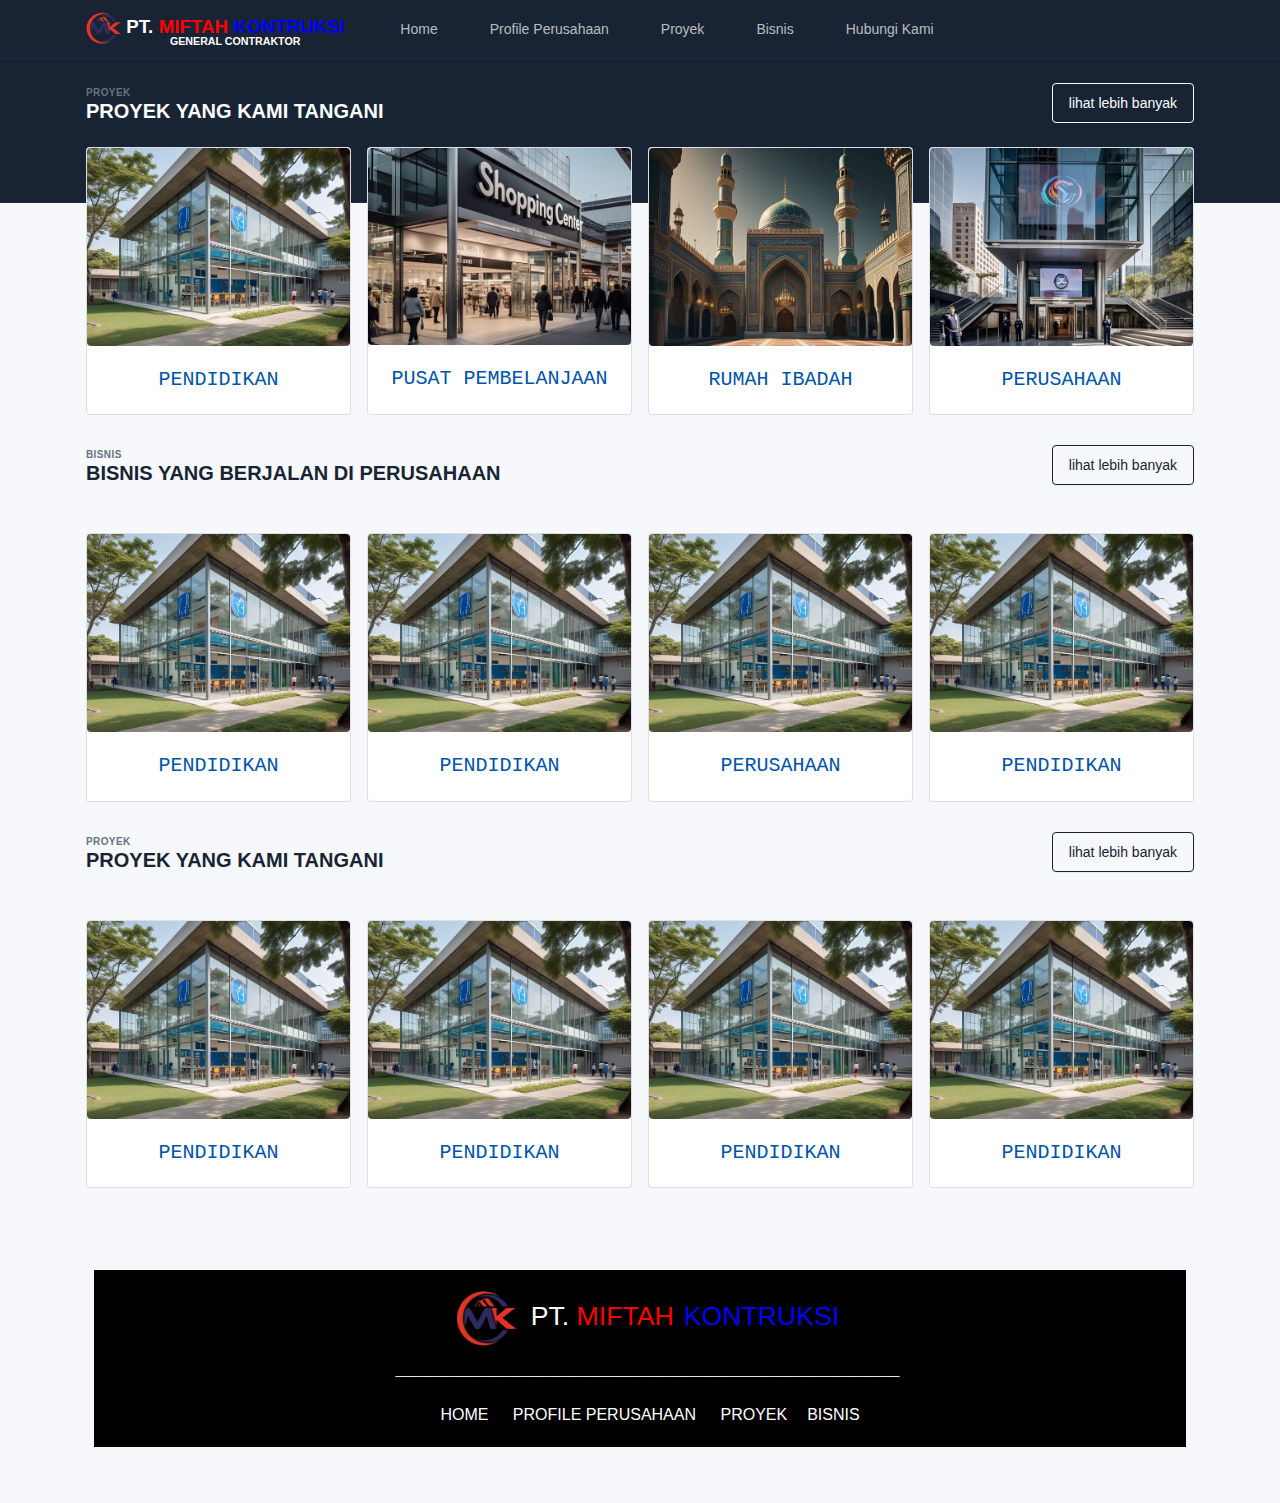
<file: index.html>
<!doctype html>
<!--
* Tabler - Premium and Open Source dashboard template with responsive and high quality UI.
* @version 1.0.0-beta20
* @link https://tabler.io
* Copyright 2018-2023 The Tabler Authors
* Copyright 2018-2023 codecalm.net Paweł Kuna
* Licensed under MIT (https://github.com/tabler/tabler/blob/master/LICENSE)
-->
<html lang="en">
  <head>
    <meta charset="utf-8"/>
    <meta name="viewport" content="width=device-width, initial-scale=1, viewport-fit=cover"/>
    <meta http-equiv="X-UA-Compatible" content="ie=edge"/>
    <title>Dashboard | PT.MIFTAH KONTRUKSI</title>
    <link rel="icon" href="/logo.png">

    <link href="./dist/css/tabler.min.css?1692870487" rel="stylesheet"/>
    <link href="./dist/css/tabler-flags.min.css?1692870487" rel="stylesheet"/>
    <link href="./dist/css/tabler-payments.min.css?1692870487" rel="stylesheet"/>
    <link href="./dist/css/tabler-vendors.min.css?1692870487" rel="stylesheet"/>
    <link href="./dist/css/demo.min.css?1692870487" rel="stylesheet"/>
    <link rel="stylesheet" href="css/style.css">
    <style>
      @import url('https://rsms.me/inter/inter.css');
      :root {
      	--tblr-font-sans-serif: 'Inter Var', -apple-system, BlinkMacSystemFont, San Francisco, Segoe UI, Roboto, Helvetica Neue, sans-serif;
      }
      body {
      	font-feature-settings: "cv03", "cv04", "cv11";
      }
    </style>
  </head>
  <!-- Google tag (gtag.js) -->
<script async src="https://www.googletagmanager.com/gtag/js?id=G-28EYLBZ958"></script>
<script>
  window.dataLayer = window.dataLayer || [];
  function gtag(){dataLayer.push(arguments);}
  gtag('js', new Date());

  gtag('config', 'G-28EYLBZ958');
</script>
  <body >
    <script src="./dist/js/demo-theme.min.js?1692870487"></script>
    <div class="page">
      <!-- Navbar -->
      <header class="navbar navbar-expand-md navbar-overlap d-print-none"  data-bs-theme="dark">
        <div class="container-xl">
          <button class="navbar-toggler" type="button" data-bs-toggle="collapse" data-bs-target="#navbar-menu" aria-controls="navbar-menu" aria-expanded="false" aria-label="Toggle navigation">
            <span class="navbar-toggler-icon"></span>
          </button>
          <h1 class="navbar-brand navbar-brand d-none-navbar-horizontal pe-0 pe-md-3">
            <a href="index.html">
              <img src="img/logo.png" width="110" height="32" alt="" class="navbar-brand-image">
              <span class="white">PT.</span> <span class="red">MIFTAH</span> <span class="blue">KONTRUKSI</span><br><div class="sub-logo">GENERAL CONTRAKTOR</div>
            </a>
          </h1>


          <div class="navbar-nav flex-row order-md-last">
            <div class="d-none d-md-flex">
            </div>
            <div class="nav-item dropdown">
            </div>
          </div>
          <div class="collapse navbar-collapse" id="navbar-menu">
            <div class="d-flex flex-column flex-md-row flex-fill align-items-stretch align-items-md-center">
              <ul class="navbar-nav">
                <li class="nav-item">
                  <a class="nav-link" href="index.html" >
                    <span class="nav-link-icon d-md-none d-lg-inline-block"><!-- Download SVG icon from http://tabler-icons.io/i/home -->
                      <!-- <svg xmlns="http://www.w3.org/2000/svg" class="icon" width="24" height="24" viewBox="0 0 24 24" stroke-width="2" stroke="currentColor" fill="none" stroke-linecap="round" stroke-linejoin="round"><path stroke="none" d="M0 0h24v24H0z" fill="none"/><path d="M5 12l-2 0l9 -9l9 9l-2 0" /><path d="M5 12v7a2 2 0 0 0 2 2h10a2 2 0 0 0 2 -2v-7" /><path d="M9 21v-6a2 2 0 0 1 2 -2h2a2 2 0 0 1 2 2v6" /></svg> -->
                    </span>
                    <span class="nav-link-title Capital">
                      Home
                    </span>
                  </a>
                </li>
                <li class="nav-item">
                  <a class="nav-link" href="profile.html" >
                    <span class="nav-link-icon d-md-none d-lg-inline-block"><!-- Download SVG icon from http://tabler-icons.io/i/home -->
                      <!-- <svg xmlns="http://www.w3.org/2000/svg" class="icon" width="24" height="24" viewBox="0 0 24 24" stroke-width="2" stroke="currentColor" fill="none" stroke-linecap="round" stroke-linejoin="round"><path stroke="none" d="M0 0h24v24H0z" fill="none"/><path d="M5 12l-2 0l9 -9l9 9l-2 0" /><path d="M5 12v7a2 2 0 0 0 2 2h10a2 2 0 0 0 2 -2v-7" /><path d="M9 21v-6a2 2 0 0 1 2 -2h2a2 2 0 0 1 2 2v6" /></svg> -->
                    </span>
                    <span class="nav-link-title Capital">
                      profile perusahaan
                    </span>
                  </a>
                </li>
                <li class="nav-item">
                  <a class="nav-link" href="Proyek.html" >
                    <span class="nav-link-icon d-md-none d-lg-inline-block"><!-- Download SVG icon from http://tabler-icons.io/i/home -->
                      <!-- <svg xmlns="http://www.w3.org/2000/svg" class="icon" width="24" height="24" viewBox="0 0 24 24" stroke-width="2" stroke="currentColor" fill="none" stroke-linecap="round" stroke-linejoin="round"><path stroke="none" d="M0 0h24v24H0z" fill="none"/><path d="M5 12l-2 0l9 -9l9 9l-2 0" /><path d="M5 12v7a2 2 0 0 0 2 2h10a2 2 0 0 0 2 -2v-7" /><path d="M9 21v-6a2 2 0 0 1 2 -2h2a2 2 0 0 1 2 2v6" /></svg> -->
                    </span>
                    <span class="nav-link-title Capital">
                      Proyek
                    </span>
                  </a>
                </li>
                <li class="nav-item">
                  <a class="nav-link" href="Bisnis.html" >
                    <span class="nav-link-icon d-md-none d-lg-inline-block"><!-- Download SVG icon from http://tabler-icons.io/i/home -->
                      <!-- <svg xmlns="http://www.w3.org/2000/svg" class="icon" width="24" height="24" viewBox="0 0 24 24" stroke-width="2" stroke="currentColor" fill="none" stroke-linecap="round" stroke-linejoin="round"><path stroke="none" d="M0 0h24v24H0z" fill="none"/><path d="M5 12l-2 0l9 -9l9 9l-2 0" /><path d="M5 12v7a2 2 0 0 0 2 2h10a2 2 0 0 0 2 -2v-7" /><path d="M9 21v-6a2 2 0 0 1 2 -2h2a2 2 0 0 1 2 2v6" /></svg> -->
                    </span>
                    <span class="nav-link-title Capital">
                      Bisnis
                    </span>
                  </a>
                </li>
                <li class="nav-item">
                  <a class="nav-link" href="Hubungi.html" >
                    <span class="nav-link-icon d-md-none d-lg-inline-block"><!-- Download SVG icon from http://tabler-icons.io/i/home -->
                      <!-- <svg xmlns="http://www.w3.org/2000/svg" class="icon" width="24" height="24" viewBox="0 0 24 24" stroke-width="2" stroke="currentColor" fill="none" stroke-linecap="round" stroke-linejoin="round"><path stroke="none" d="M0 0h24v24H0z" fill="none"/><path d="M5 12l-2 0l9 -9l9 9l-2 0" /><path d="M5 12v7a2 2 0 0 0 2 2h10a2 2 0 0 0 2 -2v-7" /><path d="M9 21v-6a2 2 0 0 1 2 -2h2a2 2 0 0 1 2 2v6" /></svg> -->
                    </span>
                    <span class="nav-link-title Capital">
                      Hubungi kami
                    </span>
                  </a>
                </li>
              </ul>
            </div>
          </div>
        </div>
      </header>
      <div class="page-wrapper">
        <!-- Page header -->
        <div class="page-header d-print-none text-white">
          <div class="container-xl">
            <div class="row g-2 align-items-center">
              <div class="col">
                <!-- Page pre-title -->
                <div class="page-pretitle">
                  proyek
                </div>
                <h2 class="page-title text-uppercase">
                  proyek yang kami tangani
                </h2>
              </div>
              <!-- Page title actions -->
              <div class="col-auto ms-auto d-print-none">
                <div class="btn-list">
                  <span class="d-none d-sm-inline">
                    <a href="proyek.html" class="btn btn-outline-light">
                      lihat lebih banyak
                    </a>
                  </span>

                </div>
              </div>
            </div>
          </div>
        </div>
        <!-- Page body -->
        <div class="page-body">
          <div class="container-xl">
            <div class="row row-deck row-cards">

              <div class="col-sm-6 col-lg-3">
                <div class="card">  
                  <a href="pendidikan.html"><img src="img/kampus.png" alt="" class="img-card"></a>
                  <div class="card-body sub">
                    <a href="pendidikan.html"><span>pendidikan<span></a>
                  </div>
                </div>
              </div>
              <div class="col-sm-6 col-lg-3">
                <div class="card">  
                  <a href="pembelanjaan.html"> <img src="img/super.png" alt="" class="img-card"></a>
                  <div class="card-body sub">
                    <a href="pembelanjaan.html"><span>pusat pembelanjaan<span></a>
                  </div>
                </div>
              </div>
              <div class="col-sm-6 col-lg-3">
                <div class="card">  
                  <a href="ibadah.html"> <img src="img/masjid.png" alt="" class="img-card"></a>
                  <div class="card-body sub">
                    <a href="ibadah.html"><span>rumah ibadah<span></a>
                  </div>
                </div>
              </div>
              <div class="col-sm-6 col-lg-3">
                <div class="card">  
                    <a href="perusahaan.html"><img src="img/kantor.png" alt="" class="img-card"></a>
                  <div class="card-body sub">
                    <a href="perusahaan.html"><span>perusahaan<span></a>
                  </div>
                </div>
              </div>
      
            </div>

          </div>

        <div class="space"></div>

            <div class="container-xl">
              <div class="row g-2 align-items-center">
                <div class="col">
                  <!-- Page pre-title -->
                  <div class="page-pretitle">
                    bisnis
                  </div>
                  <h2 class="page-title text-uppercase">
                    bisnis yang berjalan di perusahaan
                  </h2>
                </div>
                <!-- Page title actions -->
                <div class="col-auto ms-auto d-print-none">
                  <div class="btn-list">
                    <span class="d-none d-sm-inline">
                      <a href="bisnis.html" class="btn btn-outline-dark">
                        lihat lebih banyak
                      </a>
                    </span>
  
                  </div>
                </div>
              </div>
            </div>
          </div>
          <!-- Page body -->
          <div class="page-body">
            <div class="container-xl">
              <div class="row row-deck row-cards">
  
                <div class="col-sm-6 col-lg-3">
                  <div class="card">  
                    <a href="index.html"><img src="img/kampus.png" alt="" class="img-card"></a>
                    <div class="card-body sub">
                      <a href="index.html"> <span>pendidikan<span></a>
                    </div>
                  </div>
                </div>
                <div class="col-sm-6 col-lg-3">
                  <div class="card">  
                    <a href="index.html"><img src="img/kampus.png" alt="" class="img-card"></a>
                    <div class="card-body sub">
                      <a href="index.html"> <span>pendidikan<span></a>
                    </div>
                  </div>
                </div>
                <div class="col-sm-6 col-lg-3">
                  <div class="card">  
                      <img src="img/kampus.png" alt="" class="img-card">
                    <div class="card-body sub">
                      <a href="index.html"><span>perusahaan<span></a>
                    </div>
                  </div>
                </div>
                <div class="col-sm-6 col-lg-3">
                  <div class="card">  
                    <a href="index.html"><img src="img/kampus.png" alt="" class="img-card"></a>
                    <div class="card-body sub">
                      <a href="index.html"><span>pendidikan<span></a>
                    </div>
                  </div>
                </div>
        
            </div>
        </div>
        <div class="space"></div>
        <div class="container-xl">
          <div class="row g-2 align-items-center">
            <div class="col">
              <!-- Page pre-title -->
              <div class="page-pretitle">
                proyek
              </div>
              <h2 class="page-title text-uppercase">
                proyek yang kami tangani
              </h2>
            </div>
            <!-- Page title actions -->
            <div class="col-auto ms-auto d-print-none">
              <div class="btn-list">
                <span class="d-none d-sm-inline">
                  <a href="index.html" class="btn btn-outline-dark">
                    lihat lebih banyak
                  </a>
                </span>

              </div>
            </div>
          </div>
        </div>
      </div>
      <!-- Page body -->
      <div class="page-body">
        <div class="container-xl">
          <div class="row row-deck row-cards">

            <div class="col-sm-6 col-lg-3">
              <div class="card">  
                <a href="index.html"><img src="img/kampus.png" alt="" class="img-card"></a>
                <div class="card-body sub">
                  <a href="index.html"><span>pendidikan<span></a>
                </div>
              </div>
            </div>
            <div class="col-sm-6 col-lg-3">
              <div class="card">  
                <a href="index.html"><img src="img/kampus.png" alt="" class="img-card"></a>
                <div class="card-body sub">
                  <a href="index.html"><span>pendidikan<span></a>
                </div>
              </div>
            </div>
            <div class="col-sm-6 col-lg-3">
              <div class="card">  
                <a href="index.html"><img src="img/kampus.png" alt="" class="img-card"></a>
                <div class="card-body sub">
                  <a href="index.html"><span>pendidikan<span></a>
                </div>
              </div>
            </div>
            <div class="col-sm-6 col-lg-3">
              <div class="card">  
                <a href="index.html"><img src="img/kampus.png" alt="" class="img-card"></a>
                <div class="card-body sub">
                  <a href="index.html"><span>pendidikan<span></a>
                </div>
              </div>
            </div>
    
        </div>

        <div class="space2"></div>
        <footer class="footer footer-transparent d-print-none">
          <div class="container-xl">
            <div class="row text-center align-items-center flex-row-reverse">
              <div class="f">
              <div class="p1 ft fb"><img src="img/logo.png" class="img-f"><span class="ft1 ft">pt.</span> <span class="ft2">miftah</span><span class="ft3 fts">kontruksi</span> <br> <span class="b">____________________________________________________________________</span></div>
                
              <div class="center">
                <div class="link"><a href="" class="link-c">home</a> <a href="" class="link-c">profile perusahaan</a> <a href="" class="link-c">proyek</a><a href="" class="link-c">bisnis</a><a href=""></a></div>
              </div>
            </div>
          </div>
        </div>
        </footer>
      </div>
    </div>
    <div class="modal modal-blur fade" id="modal-report" tabindex="-1" role="dialog" aria-hidden="true">
      <div class="modal-dialog modal-lg" role="document">
        <div class="modal-content">
          <div class="modal-header">
            <h5 class="modal-title">New report</h5>
            <button type="button" class="btn-close" data-bs-dismiss="modal" aria-label="Close"></button>
          </div>
          <div class="modal-body">
            <div class="mb-3">
              <label class="form-label">Name</label>
              <input type="text" class="form-control" name="example-text-input" placeholder="Your report name">
            </div>
            <label class="form-label">Report type</label>
            <div class="form-selectgroup-boxes row mb-3">
              <div class="col-lg-6">
                <label class="form-selectgroup-item">
                  <input type="radio" name="report-type" value="1" class="form-selectgroup-input" checked>
                  <span class="form-selectgroup-label d-flex align-items-center p-3">
                    <span class="me-3">
                      <span class="form-selectgroup-check"></span>
                    </span>
                    <span class="form-selectgroup-label-content">
                      <span class="form-selectgroup-title strong mb-1">Simple</span>
                      <span class="d-block text-secondary">Provide only basic data needed for the report</span>
                    </span>
                  </span>
                </label>
              </div>
              <div class="col-lg-6">
                <label class="form-selectgroup-item">
                  <input type="radio" name="report-type" value="1" class="form-selectgroup-input">
                  <span class="form-selectgroup-label d-flex align-items-center p-3">
                    <span class="me-3">
                      <span class="form-selectgroup-check"></span>
                    </span>
                    <span class="form-selectgroup-label-content">
                      <span class="form-selectgroup-title strong mb-1">Advanced</span>
                      <span class="d-block text-secondary">Insert charts and additional advanced analyses to be inserted in the report</span>
                    </span>
                  </span>
                </label>
              </div>
            </div>
            <div class="row">
              <div class="col-lg-8">
                <div class="mb-3">
                  <label class="form-label">Report url</label>
                  <div class="input-group input-group-flat">
                    <span class="input-group-text">
                      https://tabler.io/reports/
                    </span>
                    <input type="text" class="form-control ps-0"  value="report-01" autocomplete="off">
                  </div>
                </div>
              </div>
              <div class="col-lg-4">
                <div class="mb-3">
                  <label class="form-label">Visibility</label>
                  <select class="form-select">
                    <option value="1" selected>Private</option>
                    <option value="2">Public</option>
                    <option value="3">Hidden</option>
                  </select>
                </div>
              </div>
            </div>
          </div>
          <div class="modal-body">
            <div class="row">
              <div class="col-lg-6">
                <div class="mb-3">
                  <label class="form-label">Client name</label>
                  <input type="text" class="form-control">
                </div>
              </div>
              <div class="col-lg-6">
                <div class="mb-3">
                  <label class="form-label">Reporting period</label>
                  <input type="date" class="form-control">
                </div>
              </div>
              <div class="col-lg-12">
                <div>
                  <label class="form-label">Additional information</label>
                  <textarea class="form-control" rows="3"></textarea>
                </div>
              </div>
            </div>
          </div>
          <div class="modal-footer">
            <a href="index.html" class="btn btn-link link-secondary" data-bs-dismiss="modal">
              Cancel
            </a>
            <a href="index.html" class="btn btn-primary ms-auto" data-bs-dismiss="modal">
              <!-- Download SVG icon from http://tabler-icons.io/i/plus -->
              <svg xmlns="http://www.w3.org/2000/svg" class="icon" width="24" height="24" viewBox="0 0 24 24" stroke-width="2" stroke="currentColor" fill="none" stroke-linecap="round" stroke-linejoin="round"><path stroke="none" d="M0 0h24v24H0z" fill="none"/><path d="M12 5l0 14" /><path d="M5 12l14 0" /></svg>
              Create new report
            </a>
          </div>
        </div>
      </div>
    </div>
    <!-- Libs JS -->
    <script src="./dist/libs/apexcharts/dist/apexcharts.min.js?1692870487" defer></script>
    <script src="./dist/libs/jsvectormap/dist/js/jsvectormap.min.js?1692870487" defer></script>
    <script src="./dist/libs/jsvectormap/dist/maps/world.js?1692870487" defer></script>
    <script src="./dist/libs/jsvectormap/dist/maps/world-merc.js?1692870487" defer></script>
    <!-- Tabler Core -->
    <script src="./dist/js/tabler.min.js?1692870487" defer></script>
    <script src="./dist/js/demo.min.js?1692870487" defer></script>

  </body>
</html>
</file>
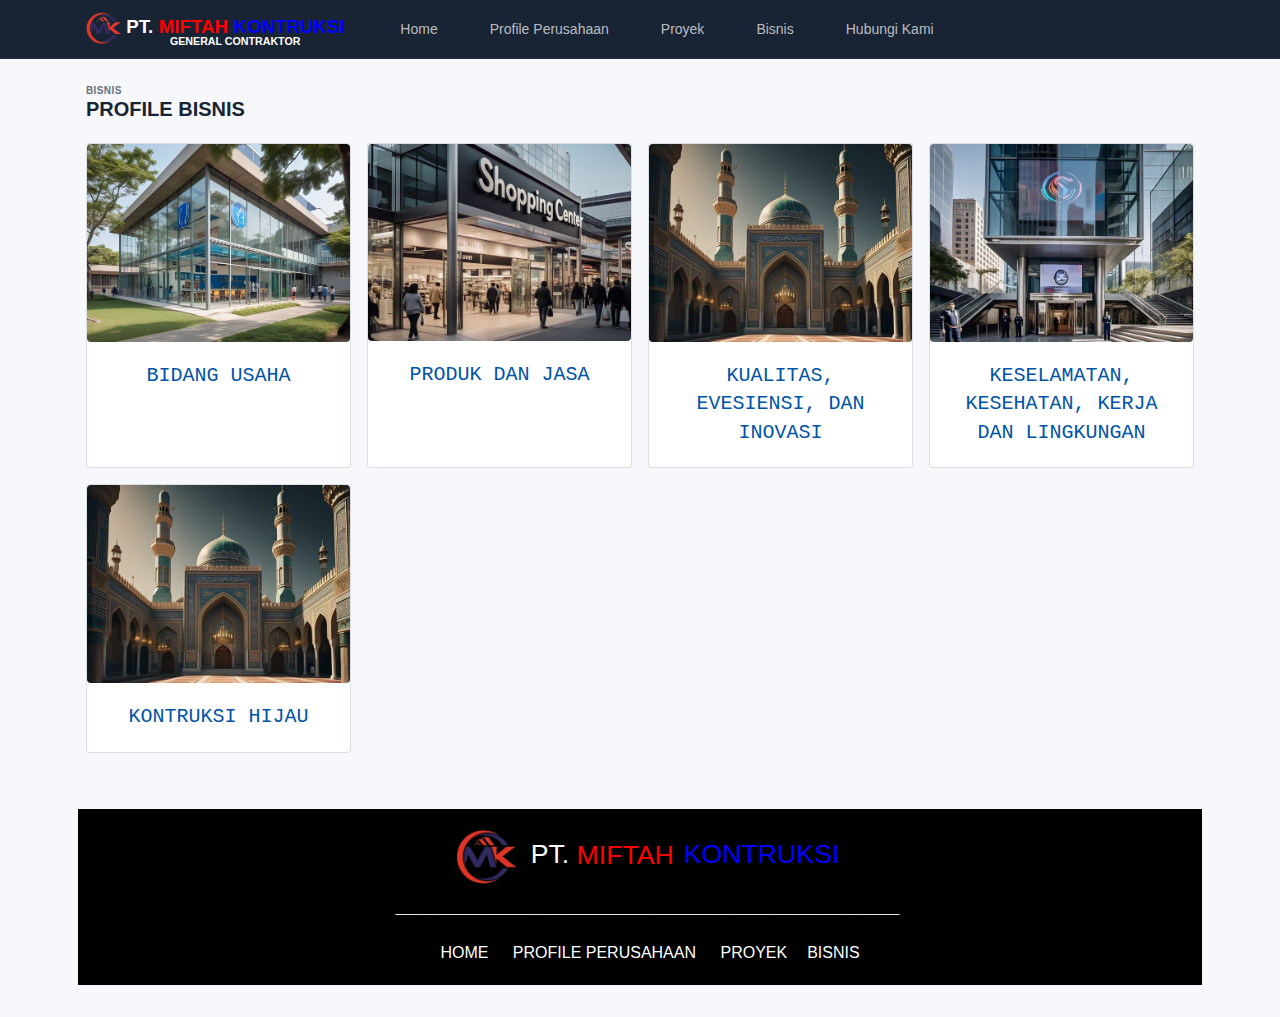
<file: bisnis.html>
<!doctype html>
<!--
* Tabler - Premium and Open Source dashboard template with responsive and high quality UI.
* @version 1.0.0-beta20
* @link https://tabler.io
* Copyright 2018-2023 The Tabler Authors
* Copyright 2018-2023 codecalm.net Paweł Kuna
* Licensed under MIT (https://github.com/tabler/tabler/blob/master/LICENSE)
-->
<html lang="en">
  <head>
    <meta charset="utf-8"/>
    <meta name="viewport" content="width=device-width, initial-scale=1, viewport-fit=cover"/>
    <meta http-equiv="X-UA-Compatible" content="ie=edge"/>
	<title>Bisnis | PT.MIFTAH KONTRUKSI</title>
	<link rel="icon" href="img/logo.png">

    <link href="./dist/css/tabler.min.css?1692870487" rel="stylesheet"/>
    <link href="./dist/css/tabler-flags.min.css?1692870487" rel="stylesheet"/>
    <link href="./dist/css/tabler-payments.min.css?1692870487" rel="stylesheet"/>
    <link href="./dist/css/tabler-vendors.min.css?1692870487" rel="stylesheet"/>
    <link href="./dist/css/demo.min.css?1692870487" rel="stylesheet"/>
	<link rel="stylesheet" href="css/style.css">
    <style>
      @import url('https://rsms.me/inter/inter.css');
      :root {
      	--tblr-font-sans-serif: 'Inter Var', -apple-system, BlinkMacSystemFont, San Francisco, Segoe UI, Roboto, Helvetica Neue, sans-serif;
      }
      body {
      	font-feature-settings: "cv03", "cv04", "cv11";
      }
    </style>
  </head>
  <body >
    <script src="./dist/js/demo-theme.min.js?1692870487"></script>
    <div class="page">
      <!-- Navbar -->
      <header class="navbar navbar-expand-md d-print-none"  data-bs-theme="dark">
        <div class="container-xl">

          <button class="navbar-toggler" type="button" data-bs-toggle="collapse" data-bs-target="#navbar-menu" aria-controls="navbar-menu" aria-expanded="false" aria-label="Toggle navigation">
            <span class="navbar-toggler-icon"></span>
          </button>
          <h1 class="navbar-brand navbar-brand d-none-navbar-horizontal pe-0 pe-md-3">
            <a href="index.html">
              <img src="img/logo.png" width="110" height="32" alt="" class="navbar-brand-image">
              <span class="white">PT.</span> <span class="red">MIFTAH</span> <span class="blue">KONTRUKSI</span><br><div class="sub-logo">GENERAL CONTRAKTOR</div>
            </a>
          </h1>
          <div class="collapse navbar-collapse" id="navbar-menu">
            <div class="d-flex flex-column flex-md-row flex-fill align-items-stretch align-items-md-center">
              <ul class="navbar-nav">
                <li class="nav-item">
                  <a class="nav-link" href="index.html" >
                    <span class="nav-link-icon d-md-none d-lg-inline-block"><!-- Download SVG icon from http://tabler-icons.io/i/home -->
                      <!-- <svg xmlns="http://www.w3.org/2000/svg" class="icon" width="24" height="24" viewBox="0 0 24 24" stroke-width="2" stroke="currentColor" fill="none" stroke-linecap="round" stroke-linejoin="round"><path stroke="none" d="M0 0h24v24H0z" fill="none"/><path d="M5 12l-2 0l9 -9l9 9l-2 0" /><path d="M5 12v7a2 2 0 0 0 2 2h10a2 2 0 0 0 2 -2v-7" /><path d="M9 21v-6a2 2 0 0 1 2 -2h2a2 2 0 0 1 2 2v6" /></svg> -->
                    </span>
                    <span class="nav-link-title Capital">
                      Home
                    </span>
                  </a>
                </li>
                <li class="nav-item">
                  <a class="nav-link" href="profile.html" >
                    <span class="nav-link-icon d-md-none d-lg-inline-block"><!-- Download SVG icon from http://tabler-icons.io/i/home -->
                      <!-- <svg xmlns="http://www.w3.org/2000/svg" class="icon" width="24" height="24" viewBox="0 0 24 24" stroke-width="2" stroke="currentColor" fill="none" stroke-linecap="round" stroke-linejoin="round"><path stroke="none" d="M0 0h24v24H0z" fill="none"/><path d="M5 12l-2 0l9 -9l9 9l-2 0" /><path d="M5 12v7a2 2 0 0 0 2 2h10a2 2 0 0 0 2 -2v-7" /><path d="M9 21v-6a2 2 0 0 1 2 -2h2a2 2 0 0 1 2 2v6" /></svg> -->
                    </span>
                    <span class="nav-link-title Capital">
						profile perusahaan
                    </span>
                  </a>
                </li>
                <li class="nav-item">
                  <a class="nav-link" href="Proyek.html" >
                    <span class="nav-link-icon d-md-none d-lg-inline-block"><!-- Download SVG icon from http://tabler-icons.io/i/home -->
                      <!-- <svg xmlns="http://www.w3.org/2000/svg" class="icon" width="24" height="24" viewBox="0 0 24 24" stroke-width="2" stroke="currentColor" fill="none" stroke-linecap="round" stroke-linejoin="round"><path stroke="none" d="M0 0h24v24H0z" fill="none"/><path d="M5 12l-2 0l9 -9l9 9l-2 0" /><path d="M5 12v7a2 2 0 0 0 2 2h10a2 2 0 0 0 2 -2v-7" /><path d="M9 21v-6a2 2 0 0 1 2 -2h2a2 2 0 0 1 2 2v6" /></svg> -->
                    </span>
                    <span class="nav-link-title Capital">
                      Proyek
                    </span>
                  </a>
                </li>
                <li class="nav-item">
                  <a class="nav-link" href="Bisnis.html" >
                    <span class="nav-link-icon d-md-none d-lg-inline-block"><!-- Download SVG icon from http://tabler-icons.io/i/home -->
                      <!-- <svg xmlns="http://www.w3.org/2000/svg" class="icon" width="24" height="24" viewBox="0 0 24 24" stroke-width="2" stroke="currentColor" fill="none" stroke-linecap="round" stroke-linejoin="round"><path stroke="none" d="M0 0h24v24H0z" fill="none"/><path d="M5 12l-2 0l9 -9l9 9l-2 0" /><path d="M5 12v7a2 2 0 0 0 2 2h10a2 2 0 0 0 2 -2v-7" /><path d="M9 21v-6a2 2 0 0 1 2 -2h2a2 2 0 0 1 2 2v6" /></svg> -->
                    </span>
                    <span class="nav-link-title Capital">
                      Bisnis
                    </span>
                  </a>
                </li>
                <li class="nav-item">
                  <a class="nav-link" href="Hubungi.html" >
                    <span class="nav-link-icon d-md-none d-lg-inline-block"><!-- Download SVG icon from http://tabler-icons.io/i/home -->
                      <!-- <svg xmlns="http://www.w3.org/2000/svg" class="icon" width="24" height="24" viewBox="0 0 24 24" stroke-width="2" stroke="currentColor" fill="none" stroke-linecap="round" stroke-linejoin="round"><path stroke="none" d="M0 0h24v24H0z" fill="none"/><path d="M5 12l-2 0l9 -9l9 9l-2 0" /><path d="M5 12v7a2 2 0 0 0 2 2h10a2 2 0 0 0 2 -2v-7" /><path d="M9 21v-6a2 2 0 0 1 2 -2h2a2 2 0 0 1 2 2v6" /></svg> -->
                    </span>
                    <span class="nav-link-title Capital">
                      Hubungi kami
                    </span>
                  </a>
                </li>
              </ul>
            </div>
          </div>
        </div>
      </header>

      <div class="page-wrapper">
        <!-- Page header -->
        <div class="page-header d-print-none">
          <div class="container-xl">
            <div class="row g-2 align-items-center">
              <div class="col">
                <!-- Page pre-title -->
				 <div class="conn">
                <div class="page-pretitle head">
                  bisnis
                </div>
                <h2 class="page-title head">
                  profile bisnis
                </h2>
              </div>
			</div>
              <!-- Page title actions -->
            </div>
          </div>
        </div>
        <!-- Page body -->
        <div class="page-body">
          <div class="container-xl">
            <div class="row row-deck row-cards">

              <div class="col-sm-6 col-lg-3">
                <div class="card">  
                  <a href="usaha.html"><img src="img/kampus.png" alt="" class="img-card"></a>
                  <div class="card-body sub">
                    <a href="usaha.html"><span>bidang usaha<span></a>
                  </div>
                </div>
              </div>
              <div class="col-sm-6 col-lg-3">
                <div class="card">  
                  <a href="jasa.html"> <img src="img/super.png" alt="" class="img-card"></a>
                  <div class="card-body sub">
                    <a href="jasa.html"><span>produk dan jasa<span></a>
                  </div>
                </div>
              </div>
              <div class="col-sm-6 col-lg-3">
                <div class="card">  
                  <a href="kualitas.html"> <img src="img/masjid.png" alt="" class="img-card"></a>
                  <div class="card-body sub">
                    <a href="kualitas.html"><span>kualitas, evesiensi, dan inovasi<span></a>
                  </div>
                </div>
              </div>
              <div class="col-sm-6 col-lg-3">
                <div class="card">  
                    <a href="k3l.html"><img src="img/kantor.png" alt="" class="img-card"></a>
                  <div class="card-body sub">
                    <a href="k3l.html"><span>keselamatan, kesehatan, kerja dan lingkungan<span></a>
                  </div>
                </div>
              </div>
      
              <div class="col-sm-6 col-lg-3">
                <div class="card">  
                  <a href="kontruksi.html"> <img src="img/masjid.png" alt="" class="img-card"></a>
                  <div class="card-body sub">
                    <a href="kontruksi.html"><span>kontruksi hijau<span></a>
                  </div>
                </div>
              </div>

            </div>
          </div>
          </div>
		  <footer class="footer footer-transparent d-print-none">
			<div class="container-xl">
			  <div class="row text-center align-items-center flex-row-reverse">
				<div class="f">
				<div class="p1 ft fb"><img src="img/logo.png" class="img-f"><span class="ft1 ft">pt.</span> <span class="ft2">miftah</span><span class="ft3 fts">kontruksi</span> <br> <span class="b">____________________________________________________________________</span></div>
				  
				<div class="center">
				  <div class="link"><a href="" class="link-c">home</a> <a href="" class="link-c">profile perusahaan</a> <a href="" class="link-c">proyek</a><a href="" class="link-c">bisnis</a><a href=""></a></div>
				</div>
			  </div>
			</div>
		  </div>
		  </footer>
      </div>
    </div>
    <div class="modal modal-blur fade" id="modal-report" tabindex="-1" role="dialog" aria-hidden="true">
      <div class="modal-dialog modal-lg" role="document">
        <div class="modal-content">
          <div class="modal-header">
            <h5 class="modal-title">New report</h5>
            <button type="button" class="btn-close" data-bs-dismiss="modal" aria-label="Close"></button>
          </div>
          <div class="modal-body">
            <div class="mb-3">
              <label class="form-label">Name</label>
              <input type="text" class="form-control" name="example-text-input" placeholder="Your report name">
            </div>
            <label class="form-label">Report type</label>
            <div class="form-selectgroup-boxes row mb-3">
              <div class="col-lg-6">
                <label class="form-selectgroup-item">
                  <input type="radio" name="report-type" value="1" class="form-selectgroup-input" checked>
                  <span class="form-selectgroup-label d-flex align-items-center p-3">
                    <span class="me-3">
                      <span class="form-selectgroup-check"></span>
                    </span>
                    <span class="form-selectgroup-label-content">
                      <span class="form-selectgroup-title strong mb-1">Simple</span>
                      <span class="d-block text-secondary">Provide only basic data needed for the report</span>
                    </span>
                  </span>
                </label>
              </div>
              <div class="col-lg-6">
                <label class="form-selectgroup-item">
                  <input type="radio" name="report-type" value="1" class="form-selectgroup-input">
                  <span class="form-selectgroup-label d-flex align-items-center p-3">
                    <span class="me-3">
                      <span class="form-selectgroup-check"></span>
                    </span>
                    <span class="form-selectgroup-label-content">
                      <span class="form-selectgroup-title strong mb-1">Advanced</span>
                      <span class="d-block text-secondary">Insert charts and additional advanced analyses to be inserted in the report</span>
                    </span>
                  </span>
                </label>
              </div>
            </div>
            <div class="row">
              <div class="col-lg-8">
                <div class="mb-3">
                  <label class="form-label">Report url</label>
                  <div class="input-group input-group-flat">
                    <span class="input-group-text">
                      https://tabler.io/reports/
                    </span>
                    <input type="text" class="form-control ps-0"  value="report-01" autocomplete="off">
                  </div>
                </div>
              </div>
              <div class="col-lg-4">
                <div class="mb-3">
                  <label class="form-label">Visibility</label>
                  <select class="form-select">
                    <option value="1" selected>Private</option>
                    <option value="2">Public</option>
                    <option value="3">Hidden</option>
                  </select>
                </div>
              </div>
            </div>
          </div>
          <div class="modal-body">
            <div class="row">
              <div class="col-lg-6">
                <div class="mb-3">
                  <label class="form-label">Client name</label>
                  <input type="text" class="form-control">
                </div>
              </div>
              <div class="col-lg-6">
                <div class="mb-3">
                  <label class="form-label">Reporting period</label>
                  <input type="date" class="form-control">
                </div>
              </div>
              <div class="col-lg-12">
                <div>
                  <label class="form-label">Additional information</label>
                  <textarea class="form-control" rows="3"></textarea>
                </div>
              </div>
            </div>
          </div>
          <div class="modal-footer">
            <a href="index.html" class="btn btn-link link-secondary" data-bs-dismiss="modal">
              Cancel
            </a>
            <a href="index.html" class="btn btn-primary ms-auto" data-bs-dismiss="modal">
              <!-- Download SVG icon from http://tabler-icons.io/i/plus -->
              <svg xmlns="http://www.w3.org/2000/svg" class="icon" width="24" height="24" viewBox="0 0 24 24" stroke-width="2" stroke="currentColor" fill="none" stroke-linecap="round" stroke-linejoin="round"><path stroke="none" d="M0 0h24v24H0z" fill="none"/><path d="M12 5l0 14" /><path d="M5 12l14 0" /></svg>
              Create new report
            </a>
          </div>
        </div>
      </div>
    </div>
    <!-- Libs JS -->
    <script src="./dist/libs/apexcharts/dist/apexcharts.min.js?1692870487" defer></script>
    <script src="./dist/libs/jsvectormap/dist/js/jsvectormap.min.js?1692870487" defer></script>
    <script src="./dist/libs/jsvectormap/dist/maps/world.js?1692870487" defer></script>
    <script src="./dist/libs/jsvectormap/dist/maps/world-merc.js?1692870487" defer></script>
    <!-- Tabler Core -->
    <script src="./dist/js/tabler.min.js?1692870487" defer></script>
    <script src="./dist/js/demo.min.js?1692870487" defer></script>
    <script>
      // @formatter:off
      document.addEventListener("DOMContentLoaded", function () {
      	window.ApexCharts && (new ApexCharts(document.getElementById('chart-revenue-bg'), {
      		chart: {
      			type: "area",
      			fontFamily: 'inherit',
      			height: 40.0,
      			sparkline: {
      				enabled: true
      			},
      			animations: {
      				enabled: false
      			},
      		},
      		dataLabels: {
      			enabled: false,
      		},
      		fill: {
      			opacity: .16,
      			type: 'solid'
      		},
      		stroke: {
      			width: 2,
      			lineCap: "round",
      			curve: "smooth",
      		},
      		series: [{
      			name: "Profits",
      			data: [37, 35, 44, 28, 36, 24, 65, 31, 37, 39, 62, 51, 35, 41, 35, 27, 93, 53, 61, 27, 54, 43, 19, 46, 39, 62, 51, 35, 41, 67]
      		}],
      		tooltip: {
      			theme: 'dark'
      		},
      		grid: {
      			strokeDashArray: 4,
      		},
      		xaxis: {
      			labels: {
      				padding: 0,
      			},
      			tooltip: {
      				enabled: false
      			},
      			axisBorder: {
      				show: false,
      			},
      			type: 'datetime',
      		},
      		yaxis: {
      			labels: {
      				padding: 4
      			},
      		},
      		labels: [
      			'2020-06-20', '2020-06-21', '2020-06-22', '2020-06-23', '2020-06-24', '2020-06-25', '2020-06-26', '2020-06-27', '2020-06-28', '2020-06-29', '2020-06-30', '2020-07-01', '2020-07-02', '2020-07-03', '2020-07-04', '2020-07-05', '2020-07-06', '2020-07-07', '2020-07-08', '2020-07-09', '2020-07-10', '2020-07-11', '2020-07-12', '2020-07-13', '2020-07-14', '2020-07-15', '2020-07-16', '2020-07-17', '2020-07-18', '2020-07-19'
      		],
      		colors: [tabler.getColor("primary")],
      		legend: {
      			show: false,
      		},
      	})).render();
      });
      // @formatter:on
    </script>
    <script>
      // @formatter:off
      document.addEventListener("DOMContentLoaded", function () {
      	window.ApexCharts && (new ApexCharts(document.getElementById('chart-new-clients'), {
      		chart: {
      			type: "line",
      			fontFamily: 'inherit',
      			height: 40.0,
      			sparkline: {
      				enabled: true
      			},
      			animations: {
      				enabled: false
      			},
      		},
      		fill: {
      			opacity: 1,
      		},
      		stroke: {
      			width: [2, 1],
      			dashArray: [0, 3],
      			lineCap: "round",
      			curve: "smooth",
      		},
      		series: [{
      			name: "May",
      			data: [37, 35, 44, 28, 36, 24, 65, 31, 37, 39, 62, 51, 35, 41, 35, 27, 93, 53, 61, 27, 54, 43, 4, 46, 39, 62, 51, 35, 41, 67]
      		},{
      			name: "April",
      			data: [93, 54, 51, 24, 35, 35, 31, 67, 19, 43, 28, 36, 62, 61, 27, 39, 35, 41, 27, 35, 51, 46, 62, 37, 44, 53, 41, 65, 39, 37]
      		}],
      		tooltip: {
      			theme: 'dark'
      		},
      		grid: {
      			strokeDashArray: 4,
      		},
      		xaxis: {
      			labels: {
      				padding: 0,
      			},
      			tooltip: {
      				enabled: false
      			},
      			type: 'datetime',
      		},
      		yaxis: {
      			labels: {
      				padding: 4
      			},
      		},
      		labels: [
      			'2020-06-20', '2020-06-21', '2020-06-22', '2020-06-23', '2020-06-24', '2020-06-25', '2020-06-26', '2020-06-27', '2020-06-28', '2020-06-29', '2020-06-30', '2020-07-01', '2020-07-02', '2020-07-03', '2020-07-04', '2020-07-05', '2020-07-06', '2020-07-07', '2020-07-08', '2020-07-09', '2020-07-10', '2020-07-11', '2020-07-12', '2020-07-13', '2020-07-14', '2020-07-15', '2020-07-16', '2020-07-17', '2020-07-18', '2020-07-19'
      		],
      		colors: [tabler.getColor("primary"), tabler.getColor("gray-600")],
      		legend: {
      			show: false,
      		},
      	})).render();
      });
      // @formatter:on
    </script>
    <script>
      // @formatter:off
      document.addEventListener("DOMContentLoaded", function () {
      	window.ApexCharts && (new ApexCharts(document.getElementById('chart-active-users'), {
      		chart: {
      			type: "bar",
      			fontFamily: 'inherit',
      			height: 40.0,
      			sparkline: {
      				enabled: true
      			},
      			animations: {
      				enabled: false
      			},
      		},
      		plotOptions: {
      			bar: {
      				columnWidth: '50%',
      			}
      		},
      		dataLabels: {
      			enabled: false,
      		},
      		fill: {
      			opacity: 1,
      		},
      		series: [{
      			name: "Profits",
      			data: [37, 35, 44, 28, 36, 24, 65, 31, 37, 39, 62, 51, 35, 41, 35, 27, 93, 53, 61, 27, 54, 43, 19, 46, 39, 62, 51, 35, 41, 67]
      		}],
      		tooltip: {
      			theme: 'dark'
      		},
      		grid: {
      			strokeDashArray: 4,
      		},
      		xaxis: {
      			labels: {
      				padding: 0,
      			},
      			tooltip: {
      				enabled: false
      			},
      			axisBorder: {
      				show: false,
      			},
      			type: 'datetime',
      		},
      		yaxis: {
      			labels: {
      				padding: 4
      			},
      		},
      		labels: [
      			'2020-06-20', '2020-06-21', '2020-06-22', '2020-06-23', '2020-06-24', '2020-06-25', '2020-06-26', '2020-06-27', '2020-06-28', '2020-06-29', '2020-06-30', '2020-07-01', '2020-07-02', '2020-07-03', '2020-07-04', '2020-07-05', '2020-07-06', '2020-07-07', '2020-07-08', '2020-07-09', '2020-07-10', '2020-07-11', '2020-07-12', '2020-07-13', '2020-07-14', '2020-07-15', '2020-07-16', '2020-07-17', '2020-07-18', '2020-07-19'
      		],
      		colors: [tabler.getColor("primary")],
      		legend: {
      			show: false,
      		},
      	})).render();
      });
      // @formatter:on
    </script>
    <script>
      // @formatter:off
      document.addEventListener("DOMContentLoaded", function () {
      	window.ApexCharts && (new ApexCharts(document.getElementById('chart-mentions'), {
      		chart: {
      			type: "bar",
      			fontFamily: 'inherit',
      			height: 240,
      			parentHeightOffset: 0,
      			toolbar: {
      				show: false,
      			},
      			animations: {
      				enabled: false
      			},
      			stacked: true,
      		},
      		plotOptions: {
      			bar: {
      				columnWidth: '50%',
      			}
      		},
      		dataLabels: {
      			enabled: false,
      		},
      		fill: {
      			opacity: 1,
      		},
      		series: [{
      			name: "Web",
      			data: [1, 0, 0, 0, 0, 1, 1, 0, 0, 0, 2, 12, 5, 8, 22, 6, 8, 6, 4, 1, 8, 24, 29, 51, 40, 47, 23, 26, 50, 26, 41, 22, 46, 47, 81, 46, 6]
      		},{
      			name: "Social",
      			data: [2, 5, 4, 3, 3, 1, 4, 7, 5, 1, 2, 5, 3, 2, 6, 7, 7, 1, 5, 5, 2, 12, 4, 6, 18, 3, 5, 2, 13, 15, 20, 47, 18, 15, 11, 10, 0]
      		},{
      			name: "Other",
      			data: [2, 9, 1, 7, 8, 3, 6, 5, 5, 4, 6, 4, 1, 9, 3, 6, 7, 5, 2, 8, 4, 9, 1, 2, 6, 7, 5, 1, 8, 3, 2, 3, 4, 9, 7, 1, 6]
      		}],
      		tooltip: {
      			theme: 'dark'
      		},
      		grid: {
      			padding: {
      				top: -20,
      				right: 0,
      				left: -4,
      				bottom: -4
      			},
      			strokeDashArray: 4,
      			xaxis: {
      				lines: {
      					show: true
      				}
      			},
      		},
      		xaxis: {
      			labels: {
      				padding: 0,
      			},
      			tooltip: {
      				enabled: false
      			},
      			axisBorder: {
      				show: false,
      			},
      			type: 'datetime',
      		},
      		yaxis: {
      			labels: {
      				padding: 4
      			},
      		},
      		labels: [
      			'2020-06-20', '2020-06-21', '2020-06-22', '2020-06-23', '2020-06-24', '2020-06-25', '2020-06-26', '2020-06-27', '2020-06-28', '2020-06-29', '2020-06-30', '2020-07-01', '2020-07-02', '2020-07-03', '2020-07-04', '2020-07-05', '2020-07-06', '2020-07-07', '2020-07-08', '2020-07-09', '2020-07-10', '2020-07-11', '2020-07-12', '2020-07-13', '2020-07-14', '2020-07-15', '2020-07-16', '2020-07-17', '2020-07-18', '2020-07-19', '2020-07-20', '2020-07-21', '2020-07-22', '2020-07-23', '2020-07-24', '2020-07-25', '2020-07-26'
      		],
      		colors: [tabler.getColor("primary"), tabler.getColor("primary", 0.8), tabler.getColor("green", 0.8)],
      		legend: {
      			show: false,
      		},
      	})).render();
      });
      // @formatter:on
    </script>
    <script>
      // @formatter:on
      document.addEventListener("DOMContentLoaded", function() {
      	const map = new jsVectorMap({
      		selector: '#map-world',
      		map: 'world',
      		backgroundColor: 'transparent',
      		regionStyle: {
      			initial: {
      				fill: tabler.getColor('body-bg'),
      				stroke: tabler.getColor('border-color'),
      				strokeWidth: 2,
      			}
      		},
      		zoomOnScroll: false,
      		zoomButtons: false,
      		// -------- Series --------
      		visualizeData: {
      			scale: [tabler.getColor('bg-surface'), tabler.getColor('primary')],
      			values: { "AF": 16, "AL": 11, "DZ": 158, "AO": 85, "AG": 1, "AR": 351, "AM": 8, "AU": 1219, "AT": 366, "AZ": 52, "BS": 7, "BH": 21, "BD": 105, "BB": 3, "BY": 52, "BE": 461, "BZ": 1, "BJ": 6, "BT": 1, "BO": 19, "BA": 16, "BW": 12, "BR": 2023, "BN": 11, "BG": 44, "BF": 8, "BI": 1, "KH": 11, "CM": 21, "CA": 1563, "CV": 1, "CF": 2, "TD": 7, "CL": 199, "CN": 5745, "CO": 283, "KM": 0, "CD": 12, "CG": 11, "CR": 35, "CI": 22, "HR": 59, "CY": 22, "CZ": 195, "DK": 304, "DJ": 1, "DM": 0, "DO": 50, "EC": 61, "EG": 216, "SV": 21, "GQ": 14, "ER": 2, "EE": 19, "ET": 30, "FJ": 3, "FI": 231, "FR": 2555, "GA": 12, "GM": 1, "GE": 11, "DE": 3305, "GH": 18, "GR": 305, "GD": 0, "GT": 40, "GN": 4, "GW": 0, "GY": 2, "HT": 6, "HN": 15, "HK": 226, "HU": 132, "IS": 12, "IN": 1430, "ID": 695, "IR": 337, "IQ": 84, "IE": 204, "IL": 201, "IT": 2036, "JM": 13, "JP": 5390, "JO": 27, "KZ": 129, "KE": 32, "KI": 0, "KR": 986, "KW": 117, "KG": 4, "LA": 6, "LV": 23, "LB": 39, "LS": 1, "LR": 0, "LY": 77, "LT": 35, "LU": 52, "MK": 9, "MG": 8, "MW": 5, "MY": 218, "MV": 1, "ML": 9, "MT": 7, "MR": 3, "MU": 9, "MX": 1004, "MD": 5, "MN": 5, "ME": 3, "MA": 91, "MZ": 10, "MM": 35, "NA": 11, "NP": 15, "NL": 770, "NZ": 138, "NI": 6, "NE": 5, "NG": 206, "NO": 413, "OM": 53, "PK": 174, "PA": 27, "PG": 8, "PY": 17, "PE": 153, "PH": 189, "PL": 438, "PT": 223, "QA": 126, "RO": 158, "RU": 1476, "RW": 5, "WS": 0, "ST": 0, "SA": 434, "SN": 12, "RS": 38, "SC": 0, "SL": 1, "SG": 217, "SK": 86, "SI": 46, "SB": 0, "ZA": 354, "ES": 1374, "LK": 48, "KN": 0, "LC": 1, "VC": 0, "SD": 65, "SR": 3, "SZ": 3, "SE": 444, "CH": 522, "SY": 59, "TW": 426, "TJ": 5, "TZ": 22, "TH": 312, "TL": 0, "TG": 3, "TO": 0, "TT": 21, "TN": 43, "TR": 729, "TM": 0, "UG": 17, "UA": 136, "AE": 239, "GB": 2258, "US": 4624, "UY": 40, "UZ": 37, "VU": 0, "VE": 285, "VN": 101, "YE": 30, "ZM": 15, "ZW": 5 },
      		},
      	});
      	window.addEventListener("resize", () => {
      		map.updateSize();
      	});
      });
      // @formatter:off
    </script>
    <script>
      // @formatter:off
      document.addEventListener("DOMContentLoaded", function () {
      	window.ApexCharts && (new ApexCharts(document.getElementById('sparkline-activity'), {
      		chart: {
      			type: "radialBar",
      			fontFamily: 'inherit',
      			height: 40,
      			width: 40,
      			animations: {
      				enabled: false
      			},
      			sparkline: {
      				enabled: true
      			},
      		},
      		tooltip: {
      			enabled: false,
      		},
      		plotOptions: {
      			radialBar: {
      				hollow: {
      					margin: 0,
      					size: '75%'
      				},
      				track: {
      					margin: 0
      				},
      				dataLabels: {
      					show: false
      				}
      			}
      		},
      		colors: [tabler.getColor("blue")],
      		series: [35],
      	})).render();
      });
      // @formatter:on
    </script>
    <script>
      // @formatter:off
      document.addEventListener("DOMContentLoaded", function () {
      	window.ApexCharts && (new ApexCharts(document.getElementById('chart-development-activity'), {
      		chart: {
      			type: "area",
      			fontFamily: 'inherit',
      			height: 192,
      			sparkline: {
      				enabled: true
      			},
      			animations: {
      				enabled: false
      			},
      		},
      		dataLabels: {
      			enabled: false,
      		},
      		fill: {
      			opacity: .16,
      			type: 'solid'
      		},
      		stroke: {
      			width: 2,
      			lineCap: "round",
      			curve: "smooth",
      		},
      		series: [{
      			name: "Purchases",
      			data: [3, 5, 4, 6, 7, 5, 6, 8, 24, 7, 12, 5, 6, 3, 8, 4, 14, 30, 17, 19, 15, 14, 25, 32, 40, 55, 60, 48, 52, 70]
      		}],
      		tooltip: {
      			theme: 'dark'
      		},
      		grid: {
      			strokeDashArray: 4,
      		},
      		xaxis: {
      			labels: {
      				padding: 0,
      			},
      			tooltip: {
      				enabled: false
      			},
      			axisBorder: {
      				show: false,
      			},
      			type: 'datetime',
      		},
      		yaxis: {
      			labels: {
      				padding: 4
      			},
      		},
      		labels: [
      			'2020-06-20', '2020-06-21', '2020-06-22', '2020-06-23', '2020-06-24', '2020-06-25', '2020-06-26', '2020-06-27', '2020-06-28', '2020-06-29', '2020-06-30', '2020-07-01', '2020-07-02', '2020-07-03', '2020-07-04', '2020-07-05', '2020-07-06', '2020-07-07', '2020-07-08', '2020-07-09', '2020-07-10', '2020-07-11', '2020-07-12', '2020-07-13', '2020-07-14', '2020-07-15', '2020-07-16', '2020-07-17', '2020-07-18', '2020-07-19'
      		],
      		colors: [tabler.getColor("primary")],
      		legend: {
      			show: false,
      		},
      		point: {
      			show: false
      		},
      	})).render();
      });
      // @formatter:on
    </script>
    <script>
      // @formatter:off
      document.addEventListener("DOMContentLoaded", function () {
      	window.ApexCharts && (new ApexCharts(document.getElementById('sparkline-bounce-rate-1'), {
      		chart: {
      			type: "line",
      			fontFamily: 'inherit',
      			height: 24,
      			animations: {
      				enabled: false
      			},
      			sparkline: {
      				enabled: true
      			},
      		},
      		tooltip: {
      			enabled: false,
      		},
      		stroke: {
      			width: 2,
      			lineCap: "round",
      		},
      		series: [{
      			color: tabler.getColor("primary"),
      			data: [17, 24, 20, 10, 5, 1, 4, 18, 13]
      		}],
      	})).render();
      });
      // @formatter:on
    </script>
    <script>
      // @formatter:off
      document.addEventListener("DOMContentLoaded", function () {
      	window.ApexCharts && (new ApexCharts(document.getElementById('sparkline-bounce-rate-2'), {
      		chart: {
      			type: "line",
      			fontFamily: 'inherit',
      			height: 24,
      			animations: {
      				enabled: false
      			},
      			sparkline: {
      				enabled: true
      			},
      		},
      		tooltip: {
      			enabled: false,
      		},
      		stroke: {
      			width: 2,
      			lineCap: "round",
      		},
      		series: [{
      			color: tabler.getColor("primary"),
      			data: [13, 11, 19, 22, 12, 7, 14, 3, 21]
      		}],
      	})).render();
      });
      // @formatter:on
    </script>
    <script>
      // @formatter:off
      document.addEventListener("DOMContentLoaded", function () {
      	window.ApexCharts && (new ApexCharts(document.getElementById('sparkline-bounce-rate-3'), {
      		chart: {
      			type: "line",
      			fontFamily: 'inherit',
      			height: 24,
      			animations: {
      				enabled: false
      			},
      			sparkline: {
      				enabled: true
      			},
      		},
      		tooltip: {
      			enabled: false,
      		},
      		stroke: {
      			width: 2,
      			lineCap: "round",
      		},
      		series: [{
      			color: tabler.getColor("primary"),
      			data: [10, 13, 10, 4, 17, 3, 23, 22, 19]
      		}],
      	})).render();
      });
      // @formatter:on
    </script>
    <script>
      // @formatter:off
      document.addEventListener("DOMContentLoaded", function () {
      	window.ApexCharts && (new ApexCharts(document.getElementById('sparkline-bounce-rate-4'), {
      		chart: {
      			type: "line",
      			fontFamily: 'inherit',
      			height: 24,
      			animations: {
      				enabled: false
      			},
      			sparkline: {
      				enabled: true
      			},
      		},
      		tooltip: {
      			enabled: false,
      		},
      		stroke: {
      			width: 2,
      			lineCap: "round",
      		},
      		series: [{
      			color: tabler.getColor("primary"),
      			data: [6, 15, 13, 13, 5, 7, 17, 20, 19]
      		}],
      	})).render();
      });
      // @formatter:on
    </script>
    <script>
      // @formatter:off
      document.addEventListener("DOMContentLoaded", function () {
      	window.ApexCharts && (new ApexCharts(document.getElementById('sparkline-bounce-rate-5'), {
      		chart: {
      			type: "line",
      			fontFamily: 'inherit',
      			height: 24,
      			animations: {
      				enabled: false
      			},
      			sparkline: {
      				enabled: true
      			},
      		},
      		tooltip: {
      			enabled: false,
      		},
      		stroke: {
      			width: 2,
      			lineCap: "round",
      		},
      		series: [{
      			color: tabler.getColor("primary"),
      			data: [2, 11, 15, 14, 21, 20, 8, 23, 18, 14]
      		}],
      	})).render();
      });
      // @formatter:on
    </script>
    <script>
      // @formatter:off
      document.addEventListener("DOMContentLoaded", function () {
      	window.ApexCharts && (new ApexCharts(document.getElementById('sparkline-bounce-rate-6'), {
      		chart: {
      			type: "line",
      			fontFamily: 'inherit',
      			height: 24,
      			animations: {
      				enabled: false
      			},
      			sparkline: {
      				enabled: true
      			},
      		},
      		tooltip: {
      			enabled: false,
      		},
      		stroke: {
      			width: 2,
      			lineCap: "round",
      		},
      		series: [{
      			color: tabler.getColor("primary"),
      			data: [22, 12, 7, 14, 3, 21, 8, 23, 18, 14]
      		}],
      	})).render();
      });
      // @formatter:on
    </script>
  </body>
</html>
</file>
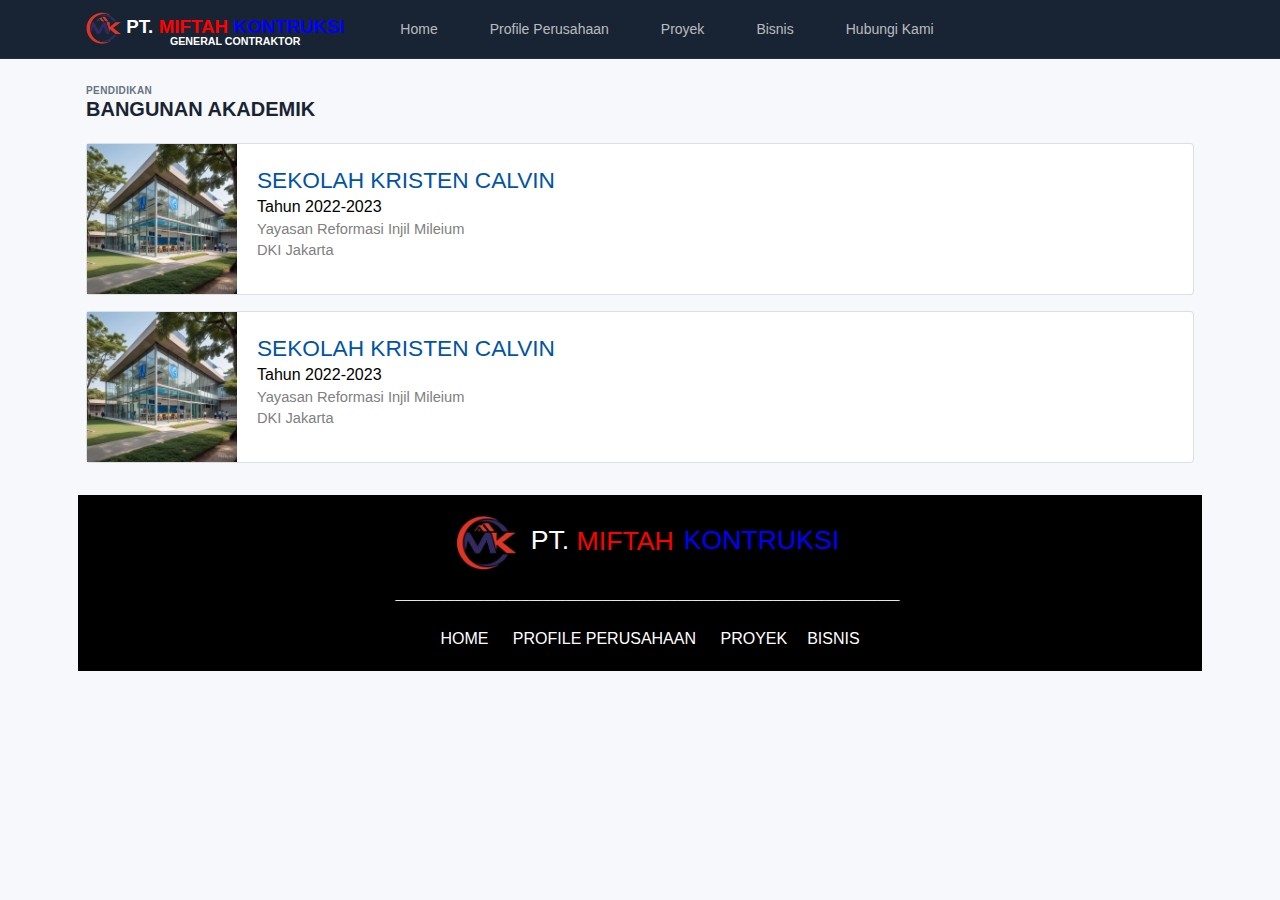
<file: pendidikan.html>
<!doctype html>
<!--
* Tabler - Premium and Open Source dashboard template with responsive and high quality UI.
* @version 1.0.0-beta20
* @link https://tabler.io
* Copyright 2018-2023 The Tabler Authors
* Copyright 2018-2023 codecalm.net Paweł Kuna
* Licensed under MIT (https://github.com/tabler/tabler/blob/master/LICENSE)
-->
<html lang="en">
  <head>
    <meta charset="utf-8"/>
    <meta name="viewport" content="width=device-width, initial-scale=1, viewport-fit=cover"/>
    <meta http-equiv="X-UA-Compatible" content="ie=edge"/>
	<title>Pendidikan | PT.MIFTAH KONTRUKSI</title>
	<link rel="icon" href="img/logo.png">

    <link href="./dist/css/tabler.min.css?1692870487" rel="stylesheet"/>
    <link href="./dist/css/tabler-flags.min.css?1692870487" rel="stylesheet"/>
    <link href="./dist/css/tabler-payments.min.css?1692870487" rel="stylesheet"/>
    <link href="./dist/css/tabler-vendors.min.css?1692870487" rel="stylesheet"/>
    <link href="./dist/css/demo.min.css?1692870487" rel="stylesheet"/>
	<link rel="stylesheet" href="css/style.css">
    <style>
      @import url('https://rsms.me/inter/inter.css');
      :root {
      	--tblr-font-sans-serif: 'Inter Var', -apple-system, BlinkMacSystemFont, San Francisco, Segoe UI, Roboto, Helvetica Neue, sans-serif;
      }
      body {
      	font-feature-settings: "cv03", "cv04", "cv11";
      }
    </style>
  </head>
  <body >
    <script src="./dist/js/demo-theme.min.js?1692870487"></script>
    <div class="page">
      <!-- Navbar -->
      <header class="navbar navbar-expand-md d-print-none"  data-bs-theme="dark">
        <div class="container-xl">

          <button class="navbar-toggler" type="button" data-bs-toggle="collapse" data-bs-target="#navbar-menu" aria-controls="navbar-menu" aria-expanded="false" aria-label="Toggle navigation">
            <span class="navbar-toggler-icon"></span>
          </button>
          <h1 class="navbar-brand navbar-brand d-none-navbar-horizontal pe-0 pe-md-3">
            <a href="index.html">
              <img src="img/logo.png" width="110" height="32" alt="" class="navbar-brand-image">
              <span class="white">PT.</span> <span class="red">MIFTAH</span> <span class="blue">KONTRUKSI</span><br><div class="sub-logo">GENERAL CONTRAKTOR</div>
            </a>
          </h1>
          <div class="collapse navbar-collapse" id="navbar-menu">
            <div class="d-flex flex-column flex-md-row flex-fill align-items-stretch align-items-md-center">
              <ul class="navbar-nav">
                <li class="nav-item">
                  <a class="nav-link" href="index.html" >
                    <span class="nav-link-icon d-md-none d-lg-inline-block"><!-- Download SVG icon from http://tabler-icons.io/i/home -->
                      <!-- <svg xmlns="http://www.w3.org/2000/svg" class="icon" width="24" height="24" viewBox="0 0 24 24" stroke-width="2" stroke="currentColor" fill="none" stroke-linecap="round" stroke-linejoin="round"><path stroke="none" d="M0 0h24v24H0z" fill="none"/><path d="M5 12l-2 0l9 -9l9 9l-2 0" /><path d="M5 12v7a2 2 0 0 0 2 2h10a2 2 0 0 0 2 -2v-7" /><path d="M9 21v-6a2 2 0 0 1 2 -2h2a2 2 0 0 1 2 2v6" /></svg> -->
                    </span>
                    <span class="nav-link-title Capital">
                      Home
                    </span>
                  </a>
                </li>
                <li class="nav-item">
                  <a class="nav-link" href="profile.html" >
                    <span class="nav-link-icon d-md-none d-lg-inline-block"><!-- Download SVG icon from http://tabler-icons.io/i/home -->
                      <!-- <svg xmlns="http://www.w3.org/2000/svg" class="icon" width="24" height="24" viewBox="0 0 24 24" stroke-width="2" stroke="currentColor" fill="none" stroke-linecap="round" stroke-linejoin="round"><path stroke="none" d="M0 0h24v24H0z" fill="none"/><path d="M5 12l-2 0l9 -9l9 9l-2 0" /><path d="M5 12v7a2 2 0 0 0 2 2h10a2 2 0 0 0 2 -2v-7" /><path d="M9 21v-6a2 2 0 0 1 2 -2h2a2 2 0 0 1 2 2v6" /></svg> -->
                    </span>
                    <span class="nav-link-title Capital">
						profile perusahaan
                    </span>
                  </a>
                </li>
                <li class="nav-item">
                  <a class="nav-link" href="Proyek.html" >
                    <span class="nav-link-icon d-md-none d-lg-inline-block"><!-- Download SVG icon from http://tabler-icons.io/i/home -->
                      <!-- <svg xmlns="http://www.w3.org/2000/svg" class="icon" width="24" height="24" viewBox="0 0 24 24" stroke-width="2" stroke="currentColor" fill="none" stroke-linecap="round" stroke-linejoin="round"><path stroke="none" d="M0 0h24v24H0z" fill="none"/><path d="M5 12l-2 0l9 -9l9 9l-2 0" /><path d="M5 12v7a2 2 0 0 0 2 2h10a2 2 0 0 0 2 -2v-7" /><path d="M9 21v-6a2 2 0 0 1 2 -2h2a2 2 0 0 1 2 2v6" /></svg> -->
                    </span>
                    <span class="nav-link-title Capital">
                      Proyek
                    </span>
                  </a>
                </li>
                <li class="nav-item">
                  <a class="nav-link" href="Bisnis.html" >
                    <span class="nav-link-icon d-md-none d-lg-inline-block"><!-- Download SVG icon from http://tabler-icons.io/i/home -->
                      <!-- <svg xmlns="http://www.w3.org/2000/svg" class="icon" width="24" height="24" viewBox="0 0 24 24" stroke-width="2" stroke="currentColor" fill="none" stroke-linecap="round" stroke-linejoin="round"><path stroke="none" d="M0 0h24v24H0z" fill="none"/><path d="M5 12l-2 0l9 -9l9 9l-2 0" /><path d="M5 12v7a2 2 0 0 0 2 2h10a2 2 0 0 0 2 -2v-7" /><path d="M9 21v-6a2 2 0 0 1 2 -2h2a2 2 0 0 1 2 2v6" /></svg> -->
                    </span>
                    <span class="nav-link-title Capital">
                      Bisnis
                    </span>
                  </a>
                </li>
                <li class="nav-item">
                  <a class="nav-link" href="Hubungi.html" >
                    <span class="nav-link-icon d-md-none d-lg-inline-block"><!-- Download SVG icon from http://tabler-icons.io/i/home -->
                      <!-- <svg xmlns="http://www.w3.org/2000/svg" class="icon" width="24" height="24" viewBox="0 0 24 24" stroke-width="2" stroke="currentColor" fill="none" stroke-linecap="round" stroke-linejoin="round"><path stroke="none" d="M0 0h24v24H0z" fill="none"/><path d="M5 12l-2 0l9 -9l9 9l-2 0" /><path d="M5 12v7a2 2 0 0 0 2 2h10a2 2 0 0 0 2 -2v-7" /><path d="M9 21v-6a2 2 0 0 1 2 -2h2a2 2 0 0 1 2 2v6" /></svg> -->
                    </span>
                    <span class="nav-link-title Capital">
                      Hubungi kami
                    </span>
                  </a>
                </li>
              </ul>
            </div>
          </div>
        </div>
      </header>

      <div class="page-wrapper">
        <!-- Page header -->
        <div class="page-header d-print-none">
          <div class="container-xl">
            <div class="row g-2 align-items-center">
              <div class="col">
                <!-- Page pre-title -->
                <div class="page-pretitle head ">
                  pendidikan
                </div>
                <h2 class="page-title head">
                  bangunan akademik
                </h2>
              </div>
              <!-- Page title actions -->
            </div>
          </div>
        </div>
        <!-- Page body -->
        <div class="page-body">
			<div class="container-xl">
				<div class="row row-cards">
				  <div class="col-md-6 col-lg-12">
					<div class="card">
					  <div class="row row-0">
						<div class="col-auto">
						  <img src="img/kampus.jpg" class="img" alt="Shape of You" width="80" height="80">
						</div>
						<div class="col">
						  <div class="card-body">
							<span class="title"><a href="kristen calvin.html">sekolah kristen calvin</a></span>
							<div class="sub-t">
								tahun 2022-2023
							</div>
							<div class="sub-t2">
								yayasan reformasi injil mileium
							</div>
							<div class="sub-t2">
								DKI Jakarta
							</div>
						  </div>
						</div>
					  </div>
					</div>
				  </div>

				  <div class="col-md-6 col-lg-12">
					<div class="card">
					  <div class="row row-0">
						<div class="col-auto">
						  <img src="img/kampus.jpg" class="img" alt="Shape of You" width="80" height="80">
						</div>
						<div class="col">
						  <div class="card-body">
							<span class="title"><a href="kristen calvin.html">sekolah kristen calvin</a></span>
							<div class="sub-t">
								tahun 2022-2023
							</div>
							<div class="sub-t2">
								yayasan reformasi injil mileium
							</div>
							<div class="sub-t2">
								DKI Jakarta
							</div>
						  </div>
						</div>
					  </div>
					</div>
				  </div>


				</div>
		  </div>
		  <footer class="footer footer-transparent d-print-none">
			<div class="container-xl">
			  <div class="row text-center align-items-center flex-row-reverse">
				<div class="f">
				<div class="p1 ft fb"><img src="img/logo.png" class="img-f"><span class="ft1 ft">pt.</span> <span class="ft2">miftah</span><span class="ft3 fts">kontruksi</span> <br> <span class="b">____________________________________________________________________</span></div>
				  
				<div class="center">
				  <div class="link"><a href="" class="link-c">home</a> <a href="" class="link-c">profile perusahaan</a> <a href="" class="link-c">proyek</a><a href="" class="link-c">bisnis</a><a href=""></a></div>
				</div>
			  </div>
			</div>
		  </div>
		  </footer>
      </div>
    </div>
    <div class="modal modal-blur fade" id="modal-report" tabindex="-1" role="dialog" aria-hidden="true">
      <div class="modal-dialog modal-lg" role="document">
        <div class="modal-content">
          <div class="modal-header">
            <h5 class="modal-title">New report</h5>
            <button type="button" class="btn-close" data-bs-dismiss="modal" aria-label="Close"></button>
          </div>
          <div class="modal-body">
            <div class="mb-3">
              <label class="form-label">Name</label>
              <input type="text" class="form-control" name="example-text-input" placeholder="Your report name">
            </div>
            <label class="form-label">Report type</label>
            <div class="form-selectgroup-boxes row mb-3">
              <div class="col-lg-6">
                <label class="form-selectgroup-item">
                  <input type="radio" name="report-type" value="1" class="form-selectgroup-input" checked>
                  <span class="form-selectgroup-label d-flex align-items-center p-3">
                    <span class="me-3">
                      <span class="form-selectgroup-check"></span>
                    </span>
                    <span class="form-selectgroup-label-content">
                      <span class="form-selectgroup-title strong mb-1">Simple</span>
                      <span class="d-block text-secondary">Provide only basic data needed for the report</span>
                    </span>
                  </span>
                </label>
              </div>
              <div class="col-lg-6">
                <label class="form-selectgroup-item">
                  <input type="radio" name="report-type" value="1" class="form-selectgroup-input">
                  <span class="form-selectgroup-label d-flex align-items-center p-3">
                    <span class="me-3">
                      <span class="form-selectgroup-check"></span>
                    </span>
                    <span class="form-selectgroup-label-content">
                      <span class="form-selectgroup-title strong mb-1">Advanced</span>
                      <span class="d-block text-secondary">Insert charts and additional advanced analyses to be inserted in the report</span>
                    </span>
                  </span>
                </label>
              </div>
            </div>
            <div class="row">
              <div class="col-lg-8">
                <div class="mb-3">
                  <label class="form-label">Report url</label>
                  <div class="input-group input-group-flat">
                    <span class="input-group-text">
                      https://tabler.io/reports/
                    </span>
                    <input type="text" class="form-control ps-0"  value="report-01" autocomplete="off">
                  </div>
                </div>
              </div>
              <div class="col-lg-4">
                <div class="mb-3">
                  <label class="form-label">Visibility</label>
                  <select class="form-select">
                    <option value="1" selected>Private</option>
                    <option value="2">Public</option>
                    <option value="3">Hidden</option>
                  </select>
                </div>
              </div>
            </div>
          </div>
          <div class="modal-body">
            <div class="row">
              <div class="col-lg-6">
                <div class="mb-3">
                  <label class="form-label">Client name</label>
                  <input type="text" class="form-control">
                </div>
              </div>
              <div class="col-lg-6">
                <div class="mb-3">
                  <label class="form-label">Reporting period</label>
                  <input type="date" class="form-control">
                </div>
              </div>
              <div class="col-lg-12">
                <div>
                  <label class="form-label">Additional information</label>
                  <textarea class="form-control" rows="3"></textarea>
                </div>
              </div>
            </div>
          </div>
          <div class="modal-footer">
            <a href="index.html" class="btn btn-link link-secondary" data-bs-dismiss="modal">
              Cancel
            </a>
            <a href="index.html" class="btn btn-primary ms-auto" data-bs-dismiss="modal">
              <!-- Download SVG icon from http://tabler-icons.io/i/plus -->
              <svg xmlns="http://www.w3.org/2000/svg" class="icon" width="24" height="24" viewBox="0 0 24 24" stroke-width="2" stroke="currentColor" fill="none" stroke-linecap="round" stroke-linejoin="round"><path stroke="none" d="M0 0h24v24H0z" fill="none"/><path d="M12 5l0 14" /><path d="M5 12l14 0" /></svg>
              Create new report
            </a>
          </div>
        </div>
      </div>
    </div>
    <!-- Libs JS -->
    <script src="./dist/libs/apexcharts/dist/apexcharts.min.js?1692870487" defer></script>
    <script src="./dist/libs/jsvectormap/dist/js/jsvectormap.min.js?1692870487" defer></script>
    <script src="./dist/libs/jsvectormap/dist/maps/world.js?1692870487" defer></script>
    <script src="./dist/libs/jsvectormap/dist/maps/world-merc.js?1692870487" defer></script>
    <!-- Tabler Core -->
    <script src="./dist/js/tabler.min.js?1692870487" defer></script>
    <script src="./dist/js/demo.min.js?1692870487" defer></script>
    <script>
      // @formatter:off
      document.addEventListener("DOMContentLoaded", function () {
      	window.ApexCharts && (new ApexCharts(document.getElementById('chart-revenue-bg'), {
      		chart: {
      			type: "area",
      			fontFamily: 'inherit',
      			height: 40.0,
      			sparkline: {
      				enabled: true
      			},
      			animations: {
      				enabled: false
      			},
      		},
      		dataLabels: {
      			enabled: false,
      		},
      		fill: {
      			opacity: .16,
      			type: 'solid'
      		},
      		stroke: {
      			width: 2,
      			lineCap: "round",
      			curve: "smooth",
      		},
      		series: [{
      			name: "Profits",
      			data: [37, 35, 44, 28, 36, 24, 65, 31, 37, 39, 62, 51, 35, 41, 35, 27, 93, 53, 61, 27, 54, 43, 19, 46, 39, 62, 51, 35, 41, 67]
      		}],
      		tooltip: {
      			theme: 'dark'
      		},
      		grid: {
      			strokeDashArray: 4,
      		},
      		xaxis: {
      			labels: {
      				padding: 0,
      			},
      			tooltip: {
      				enabled: false
      			},
      			axisBorder: {
      				show: false,
      			},
      			type: 'datetime',
      		},
      		yaxis: {
      			labels: {
      				padding: 4
      			},
      		},
      		labels: [
      			'2020-06-20', '2020-06-21', '2020-06-22', '2020-06-23', '2020-06-24', '2020-06-25', '2020-06-26', '2020-06-27', '2020-06-28', '2020-06-29', '2020-06-30', '2020-07-01', '2020-07-02', '2020-07-03', '2020-07-04', '2020-07-05', '2020-07-06', '2020-07-07', '2020-07-08', '2020-07-09', '2020-07-10', '2020-07-11', '2020-07-12', '2020-07-13', '2020-07-14', '2020-07-15', '2020-07-16', '2020-07-17', '2020-07-18', '2020-07-19'
      		],
      		colors: [tabler.getColor("primary")],
      		legend: {
      			show: false,
      		},
      	})).render();
      });
      // @formatter:on
    </script>
    <script>
      // @formatter:off
      document.addEventListener("DOMContentLoaded", function () {
      	window.ApexCharts && (new ApexCharts(document.getElementById('chart-new-clients'), {
      		chart: {
      			type: "line",
      			fontFamily: 'inherit',
      			height: 40.0,
      			sparkline: {
      				enabled: true
      			},
      			animations: {
      				enabled: false
      			},
      		},
      		fill: {
      			opacity: 1,
      		},
      		stroke: {
      			width: [2, 1],
      			dashArray: [0, 3],
      			lineCap: "round",
      			curve: "smooth",
      		},
      		series: [{
      			name: "May",
      			data: [37, 35, 44, 28, 36, 24, 65, 31, 37, 39, 62, 51, 35, 41, 35, 27, 93, 53, 61, 27, 54, 43, 4, 46, 39, 62, 51, 35, 41, 67]
      		},{
      			name: "April",
      			data: [93, 54, 51, 24, 35, 35, 31, 67, 19, 43, 28, 36, 62, 61, 27, 39, 35, 41, 27, 35, 51, 46, 62, 37, 44, 53, 41, 65, 39, 37]
      		}],
      		tooltip: {
      			theme: 'dark'
      		},
      		grid: {
      			strokeDashArray: 4,
      		},
      		xaxis: {
      			labels: {
      				padding: 0,
      			},
      			tooltip: {
      				enabled: false
      			},
      			type: 'datetime',
      		},
      		yaxis: {
      			labels: {
      				padding: 4
      			},
      		},
      		labels: [
      			'2020-06-20', '2020-06-21', '2020-06-22', '2020-06-23', '2020-06-24', '2020-06-25', '2020-06-26', '2020-06-27', '2020-06-28', '2020-06-29', '2020-06-30', '2020-07-01', '2020-07-02', '2020-07-03', '2020-07-04', '2020-07-05', '2020-07-06', '2020-07-07', '2020-07-08', '2020-07-09', '2020-07-10', '2020-07-11', '2020-07-12', '2020-07-13', '2020-07-14', '2020-07-15', '2020-07-16', '2020-07-17', '2020-07-18', '2020-07-19'
      		],
      		colors: [tabler.getColor("primary"), tabler.getColor("gray-600")],
      		legend: {
      			show: false,
      		},
      	})).render();
      });
      // @formatter:on
    </script>
    <script>
      // @formatter:off
      document.addEventListener("DOMContentLoaded", function () {
      	window.ApexCharts && (new ApexCharts(document.getElementById('chart-active-users'), {
      		chart: {
      			type: "bar",
      			fontFamily: 'inherit',
      			height: 40.0,
      			sparkline: {
      				enabled: true
      			},
      			animations: {
      				enabled: false
      			},
      		},
      		plotOptions: {
      			bar: {
      				columnWidth: '50%',
      			}
      		},
      		dataLabels: {
      			enabled: false,
      		},
      		fill: {
      			opacity: 1,
      		},
      		series: [{
      			name: "Profits",
      			data: [37, 35, 44, 28, 36, 24, 65, 31, 37, 39, 62, 51, 35, 41, 35, 27, 93, 53, 61, 27, 54, 43, 19, 46, 39, 62, 51, 35, 41, 67]
      		}],
      		tooltip: {
      			theme: 'dark'
      		},
      		grid: {
      			strokeDashArray: 4,
      		},
      		xaxis: {
      			labels: {
      				padding: 0,
      			},
      			tooltip: {
      				enabled: false
      			},
      			axisBorder: {
      				show: false,
      			},
      			type: 'datetime',
      		},
      		yaxis: {
      			labels: {
      				padding: 4
      			},
      		},
      		labels: [
      			'2020-06-20', '2020-06-21', '2020-06-22', '2020-06-23', '2020-06-24', '2020-06-25', '2020-06-26', '2020-06-27', '2020-06-28', '2020-06-29', '2020-06-30', '2020-07-01', '2020-07-02', '2020-07-03', '2020-07-04', '2020-07-05', '2020-07-06', '2020-07-07', '2020-07-08', '2020-07-09', '2020-07-10', '2020-07-11', '2020-07-12', '2020-07-13', '2020-07-14', '2020-07-15', '2020-07-16', '2020-07-17', '2020-07-18', '2020-07-19'
      		],
      		colors: [tabler.getColor("primary")],
      		legend: {
      			show: false,
      		},
      	})).render();
      });
      // @formatter:on
    </script>
    <script>
      // @formatter:off
      document.addEventListener("DOMContentLoaded", function () {
      	window.ApexCharts && (new ApexCharts(document.getElementById('chart-mentions'), {
      		chart: {
      			type: "bar",
      			fontFamily: 'inherit',
      			height: 240,
      			parentHeightOffset: 0,
      			toolbar: {
      				show: false,
      			},
      			animations: {
      				enabled: false
      			},
      			stacked: true,
      		},
      		plotOptions: {
      			bar: {
      				columnWidth: '50%',
      			}
      		},
      		dataLabels: {
      			enabled: false,
      		},
      		fill: {
      			opacity: 1,
      		},
      		series: [{
      			name: "Web",
      			data: [1, 0, 0, 0, 0, 1, 1, 0, 0, 0, 2, 12, 5, 8, 22, 6, 8, 6, 4, 1, 8, 24, 29, 51, 40, 47, 23, 26, 50, 26, 41, 22, 46, 47, 81, 46, 6]
      		},{
      			name: "Social",
      			data: [2, 5, 4, 3, 3, 1, 4, 7, 5, 1, 2, 5, 3, 2, 6, 7, 7, 1, 5, 5, 2, 12, 4, 6, 18, 3, 5, 2, 13, 15, 20, 47, 18, 15, 11, 10, 0]
      		},{
      			name: "Other",
      			data: [2, 9, 1, 7, 8, 3, 6, 5, 5, 4, 6, 4, 1, 9, 3, 6, 7, 5, 2, 8, 4, 9, 1, 2, 6, 7, 5, 1, 8, 3, 2, 3, 4, 9, 7, 1, 6]
      		}],
      		tooltip: {
      			theme: 'dark'
      		},
      		grid: {
      			padding: {
      				top: -20,
      				right: 0,
      				left: -4,
      				bottom: -4
      			},
      			strokeDashArray: 4,
      			xaxis: {
      				lines: {
      					show: true
      				}
      			},
      		},
      		xaxis: {
      			labels: {
      				padding: 0,
      			},
      			tooltip: {
      				enabled: false
      			},
      			axisBorder: {
      				show: false,
      			},
      			type: 'datetime',
      		},
      		yaxis: {
      			labels: {
      				padding: 4
      			},
      		},
      		labels: [
      			'2020-06-20', '2020-06-21', '2020-06-22', '2020-06-23', '2020-06-24', '2020-06-25', '2020-06-26', '2020-06-27', '2020-06-28', '2020-06-29', '2020-06-30', '2020-07-01', '2020-07-02', '2020-07-03', '2020-07-04', '2020-07-05', '2020-07-06', '2020-07-07', '2020-07-08', '2020-07-09', '2020-07-10', '2020-07-11', '2020-07-12', '2020-07-13', '2020-07-14', '2020-07-15', '2020-07-16', '2020-07-17', '2020-07-18', '2020-07-19', '2020-07-20', '2020-07-21', '2020-07-22', '2020-07-23', '2020-07-24', '2020-07-25', '2020-07-26'
      		],
      		colors: [tabler.getColor("primary"), tabler.getColor("primary", 0.8), tabler.getColor("green", 0.8)],
      		legend: {
      			show: false,
      		},
      	})).render();
      });
      // @formatter:on
    </script>
    <script>
      // @formatter:on
      document.addEventListener("DOMContentLoaded", function() {
      	const map = new jsVectorMap({
      		selector: '#map-world',
      		map: 'world',
      		backgroundColor: 'transparent',
      		regionStyle: {
      			initial: {
      				fill: tabler.getColor('body-bg'),
      				stroke: tabler.getColor('border-color'),
      				strokeWidth: 2,
      			}
      		},
      		zoomOnScroll: false,
      		zoomButtons: false,
      		// -------- Series --------
      		visualizeData: {
      			scale: [tabler.getColor('bg-surface'), tabler.getColor('primary')],
      			values: { "AF": 16, "AL": 11, "DZ": 158, "AO": 85, "AG": 1, "AR": 351, "AM": 8, "AU": 1219, "AT": 366, "AZ": 52, "BS": 7, "BH": 21, "BD": 105, "BB": 3, "BY": 52, "BE": 461, "BZ": 1, "BJ": 6, "BT": 1, "BO": 19, "BA": 16, "BW": 12, "BR": 2023, "BN": 11, "BG": 44, "BF": 8, "BI": 1, "KH": 11, "CM": 21, "CA": 1563, "CV": 1, "CF": 2, "TD": 7, "CL": 199, "CN": 5745, "CO": 283, "KM": 0, "CD": 12, "CG": 11, "CR": 35, "CI": 22, "HR": 59, "CY": 22, "CZ": 195, "DK": 304, "DJ": 1, "DM": 0, "DO": 50, "EC": 61, "EG": 216, "SV": 21, "GQ": 14, "ER": 2, "EE": 19, "ET": 30, "FJ": 3, "FI": 231, "FR": 2555, "GA": 12, "GM": 1, "GE": 11, "DE": 3305, "GH": 18, "GR": 305, "GD": 0, "GT": 40, "GN": 4, "GW": 0, "GY": 2, "HT": 6, "HN": 15, "HK": 226, "HU": 132, "IS": 12, "IN": 1430, "ID": 695, "IR": 337, "IQ": 84, "IE": 204, "IL": 201, "IT": 2036, "JM": 13, "JP": 5390, "JO": 27, "KZ": 129, "KE": 32, "KI": 0, "KR": 986, "KW": 117, "KG": 4, "LA": 6, "LV": 23, "LB": 39, "LS": 1, "LR": 0, "LY": 77, "LT": 35, "LU": 52, "MK": 9, "MG": 8, "MW": 5, "MY": 218, "MV": 1, "ML": 9, "MT": 7, "MR": 3, "MU": 9, "MX": 1004, "MD": 5, "MN": 5, "ME": 3, "MA": 91, "MZ": 10, "MM": 35, "NA": 11, "NP": 15, "NL": 770, "NZ": 138, "NI": 6, "NE": 5, "NG": 206, "NO": 413, "OM": 53, "PK": 174, "PA": 27, "PG": 8, "PY": 17, "PE": 153, "PH": 189, "PL": 438, "PT": 223, "QA": 126, "RO": 158, "RU": 1476, "RW": 5, "WS": 0, "ST": 0, "SA": 434, "SN": 12, "RS": 38, "SC": 0, "SL": 1, "SG": 217, "SK": 86, "SI": 46, "SB": 0, "ZA": 354, "ES": 1374, "LK": 48, "KN": 0, "LC": 1, "VC": 0, "SD": 65, "SR": 3, "SZ": 3, "SE": 444, "CH": 522, "SY": 59, "TW": 426, "TJ": 5, "TZ": 22, "TH": 312, "TL": 0, "TG": 3, "TO": 0, "TT": 21, "TN": 43, "TR": 729, "TM": 0, "UG": 17, "UA": 136, "AE": 239, "GB": 2258, "US": 4624, "UY": 40, "UZ": 37, "VU": 0, "VE": 285, "VN": 101, "YE": 30, "ZM": 15, "ZW": 5 },
      		},
      	});
      	window.addEventListener("resize", () => {
      		map.updateSize();
      	});
      });
      // @formatter:off
    </script>
    <script>
      // @formatter:off
      document.addEventListener("DOMContentLoaded", function () {
      	window.ApexCharts && (new ApexCharts(document.getElementById('sparkline-activity'), {
      		chart: {
      			type: "radialBar",
      			fontFamily: 'inherit',
      			height: 40,
      			width: 40,
      			animations: {
      				enabled: false
      			},
      			sparkline: {
      				enabled: true
      			},
      		},
      		tooltip: {
      			enabled: false,
      		},
      		plotOptions: {
      			radialBar: {
      				hollow: {
      					margin: 0,
      					size: '75%'
      				},
      				track: {
      					margin: 0
      				},
      				dataLabels: {
      					show: false
      				}
      			}
      		},
      		colors: [tabler.getColor("blue")],
      		series: [35],
      	})).render();
      });
      // @formatter:on
    </script>
    <script>
      // @formatter:off
      document.addEventListener("DOMContentLoaded", function () {
      	window.ApexCharts && (new ApexCharts(document.getElementById('chart-development-activity'), {
      		chart: {
      			type: "area",
      			fontFamily: 'inherit',
      			height: 192,
      			sparkline: {
      				enabled: true
      			},
      			animations: {
      				enabled: false
      			},
      		},
      		dataLabels: {
      			enabled: false,
      		},
      		fill: {
      			opacity: .16,
      			type: 'solid'
      		},
      		stroke: {
      			width: 2,
      			lineCap: "round",
      			curve: "smooth",
      		},
      		series: [{
      			name: "Purchases",
      			data: [3, 5, 4, 6, 7, 5, 6, 8, 24, 7, 12, 5, 6, 3, 8, 4, 14, 30, 17, 19, 15, 14, 25, 32, 40, 55, 60, 48, 52, 70]
      		}],
      		tooltip: {
      			theme: 'dark'
      		},
      		grid: {
      			strokeDashArray: 4,
      		},
      		xaxis: {
      			labels: {
      				padding: 0,
      			},
      			tooltip: {
      				enabled: false
      			},
      			axisBorder: {
      				show: false,
      			},
      			type: 'datetime',
      		},
      		yaxis: {
      			labels: {
      				padding: 4
      			},
      		},
      		labels: [
      			'2020-06-20', '2020-06-21', '2020-06-22', '2020-06-23', '2020-06-24', '2020-06-25', '2020-06-26', '2020-06-27', '2020-06-28', '2020-06-29', '2020-06-30', '2020-07-01', '2020-07-02', '2020-07-03', '2020-07-04', '2020-07-05', '2020-07-06', '2020-07-07', '2020-07-08', '2020-07-09', '2020-07-10', '2020-07-11', '2020-07-12', '2020-07-13', '2020-07-14', '2020-07-15', '2020-07-16', '2020-07-17', '2020-07-18', '2020-07-19'
      		],
      		colors: [tabler.getColor("primary")],
      		legend: {
      			show: false,
      		},
      		point: {
      			show: false
      		},
      	})).render();
      });
      // @formatter:on
    </script>
    <script>
      // @formatter:off
      document.addEventListener("DOMContentLoaded", function () {
      	window.ApexCharts && (new ApexCharts(document.getElementById('sparkline-bounce-rate-1'), {
      		chart: {
      			type: "line",
      			fontFamily: 'inherit',
      			height: 24,
      			animations: {
      				enabled: false
      			},
      			sparkline: {
      				enabled: true
      			},
      		},
      		tooltip: {
      			enabled: false,
      		},
      		stroke: {
      			width: 2,
      			lineCap: "round",
      		},
      		series: [{
      			color: tabler.getColor("primary"),
      			data: [17, 24, 20, 10, 5, 1, 4, 18, 13]
      		}],
      	})).render();
      });
      // @formatter:on
    </script>
    <script>
      // @formatter:off
      document.addEventListener("DOMContentLoaded", function () {
      	window.ApexCharts && (new ApexCharts(document.getElementById('sparkline-bounce-rate-2'), {
      		chart: {
      			type: "line",
      			fontFamily: 'inherit',
      			height: 24,
      			animations: {
      				enabled: false
      			},
      			sparkline: {
      				enabled: true
      			},
      		},
      		tooltip: {
      			enabled: false,
      		},
      		stroke: {
      			width: 2,
      			lineCap: "round",
      		},
      		series: [{
      			color: tabler.getColor("primary"),
      			data: [13, 11, 19, 22, 12, 7, 14, 3, 21]
      		}],
      	})).render();
      });
      // @formatter:on
    </script>
    <script>
      // @formatter:off
      document.addEventListener("DOMContentLoaded", function () {
      	window.ApexCharts && (new ApexCharts(document.getElementById('sparkline-bounce-rate-3'), {
      		chart: {
      			type: "line",
      			fontFamily: 'inherit',
      			height: 24,
      			animations: {
      				enabled: false
      			},
      			sparkline: {
      				enabled: true
      			},
      		},
      		tooltip: {
      			enabled: false,
      		},
      		stroke: {
      			width: 2,
      			lineCap: "round",
      		},
      		series: [{
      			color: tabler.getColor("primary"),
      			data: [10, 13, 10, 4, 17, 3, 23, 22, 19]
      		}],
      	})).render();
      });
      // @formatter:on
    </script>
    <script>
      // @formatter:off
      document.addEventListener("DOMContentLoaded", function () {
      	window.ApexCharts && (new ApexCharts(document.getElementById('sparkline-bounce-rate-4'), {
      		chart: {
      			type: "line",
      			fontFamily: 'inherit',
      			height: 24,
      			animations: {
      				enabled: false
      			},
      			sparkline: {
      				enabled: true
      			},
      		},
      		tooltip: {
      			enabled: false,
      		},
      		stroke: {
      			width: 2,
      			lineCap: "round",
      		},
      		series: [{
      			color: tabler.getColor("primary"),
      			data: [6, 15, 13, 13, 5, 7, 17, 20, 19]
      		}],
      	})).render();
      });
      // @formatter:on
    </script>
    <script>
      // @formatter:off
      document.addEventListener("DOMContentLoaded", function () {
      	window.ApexCharts && (new ApexCharts(document.getElementById('sparkline-bounce-rate-5'), {
      		chart: {
      			type: "line",
      			fontFamily: 'inherit',
      			height: 24,
      			animations: {
      				enabled: false
      			},
      			sparkline: {
      				enabled: true
      			},
      		},
      		tooltip: {
      			enabled: false,
      		},
      		stroke: {
      			width: 2,
      			lineCap: "round",
      		},
      		series: [{
      			color: tabler.getColor("primary"),
      			data: [2, 11, 15, 14, 21, 20, 8, 23, 18, 14]
      		}],
      	})).render();
      });
      // @formatter:on
    </script>
    <script>
      // @formatter:off
      document.addEventListener("DOMContentLoaded", function () {
      	window.ApexCharts && (new ApexCharts(document.getElementById('sparkline-bounce-rate-6'), {
      		chart: {
      			type: "line",
      			fontFamily: 'inherit',
      			height: 24,
      			animations: {
      				enabled: false
      			},
      			sparkline: {
      				enabled: true
      			},
      		},
      		tooltip: {
      			enabled: false,
      		},
      		stroke: {
      			width: 2,
      			lineCap: "round",
      		},
      		series: [{
      			color: tabler.getColor("primary"),
      			data: [22, 12, 7, 14, 3, 21, 8, 23, 18, 14]
      		}],
      	})).render();
      });
      // @formatter:on
    </script>
  </body>
</html>
</file>
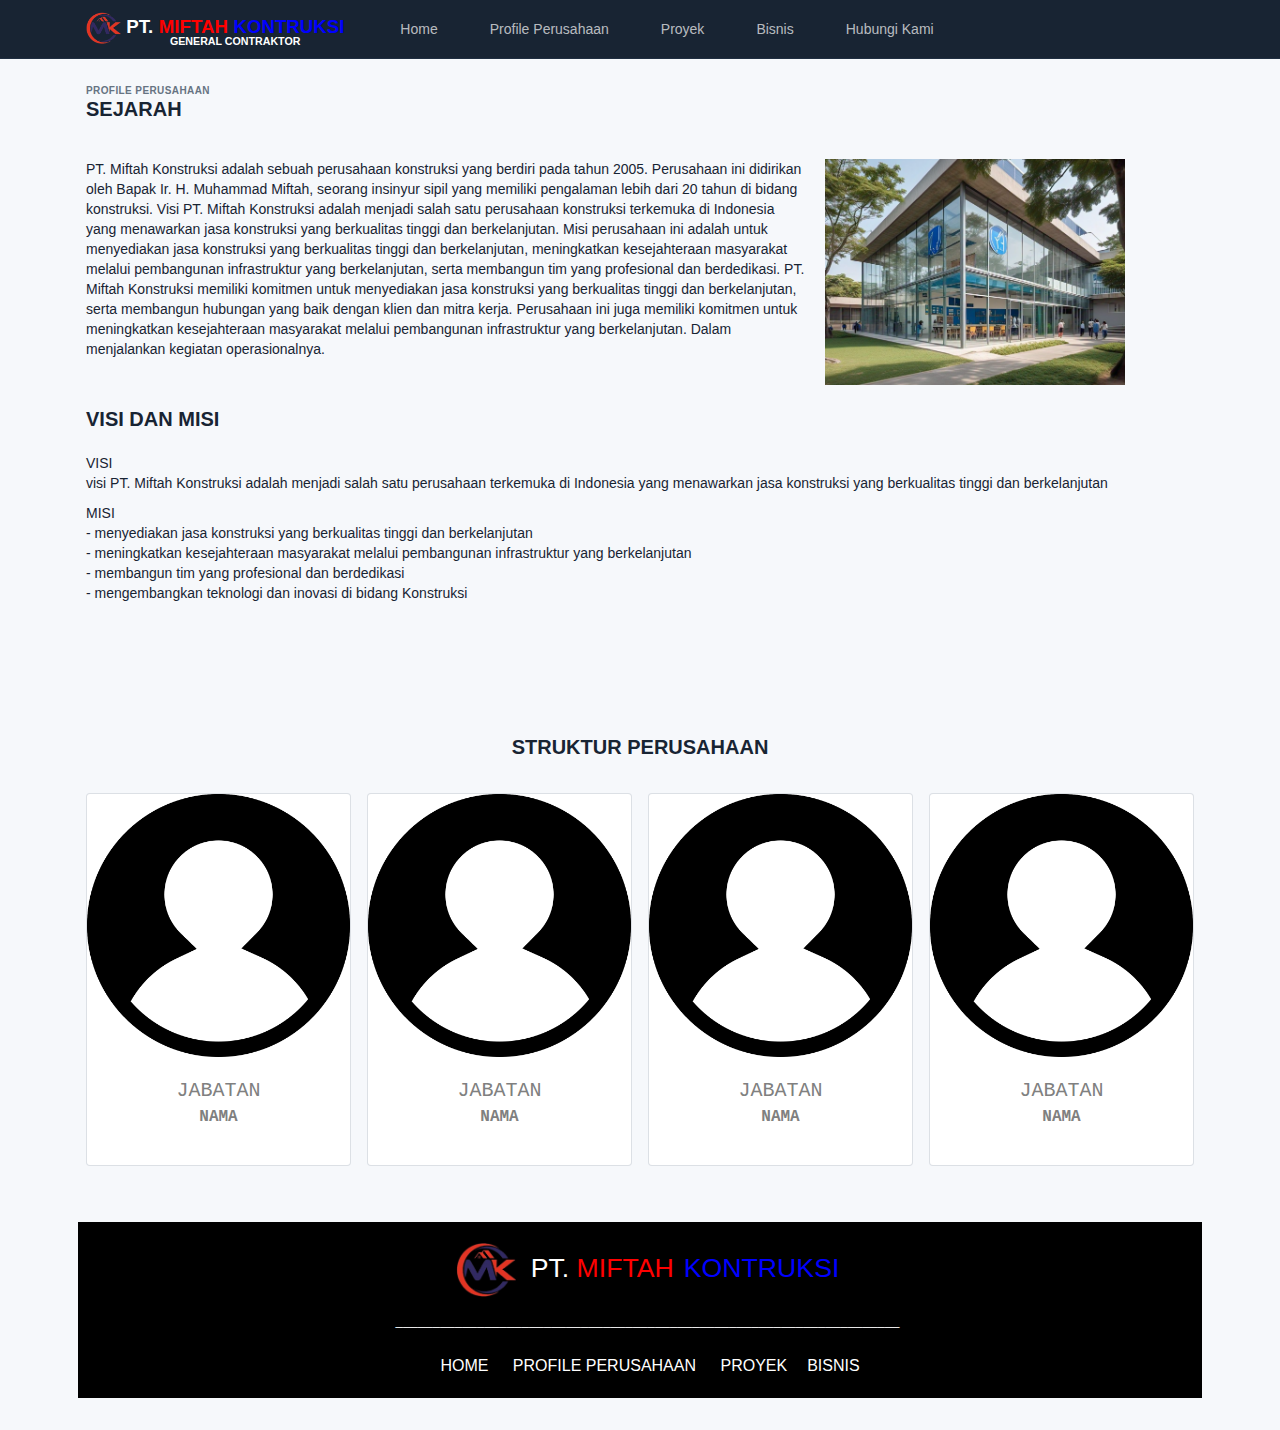
<file: profile.html>
<!doctype html>
<!--
* Tabler - Premium and Open Source dashboard template with responsive and high quality UI.
* @version 1.0.0-beta20
* @link https://tabler.io
* Copyright 2018-2023 The Tabler Authors
* Copyright 2018-2023 codecalm.net Paweł Kuna
* Licensed under MIT (https://github.com/tabler/tabler/blob/master/LICENSE)
-->
<html lang="en">
  <head>
    <meta charset="utf-8"/>
    <meta name="viewport" content="width=device-width, initial-scale=1, viewport-fit=cover"/>
    <meta http-equiv="X-UA-Compatible" content="ie=edge"/>
	<title>Profile | PT.MIFTAH KONTRUKSI</title>
	<link rel="icon" href="img/logo.png">

    <link href="./dist/css/tabler.min.css?1692870487" rel="stylesheet"/>
    <link href="./dist/css/tabler-flags.min.css?1692870487" rel="stylesheet"/>
    <link href="./dist/css/tabler-payments.min.css?1692870487" rel="stylesheet"/>
    <link href="./dist/css/tabler-vendors.min.css?1692870487" rel="stylesheet"/>
    <link href="./dist/css/demo.min.css?1692870487" rel="stylesheet"/>
	<link rel="stylesheet" href="css/style.css">
    <style>
      @import url('https://rsms.me/inter/inter.css');
      :root {
      	--tblr-font-sans-serif: 'Inter Var', -apple-system, BlinkMacSystemFont, San Francisco, Segoe UI, Roboto, Helvetica Neue, sans-serif;
      }
      body {
      	font-feature-settings: "cv03", "cv04", "cv11";
      }
    </style>
  </head>
  <body >
    <script src="./dist/js/demo-theme.min.js?1692870487"></script>
    <div class="page">
      <!-- Navbar -->
      <header class="navbar navbar-expand-md d-print-none"  data-bs-theme="dark">
        <div class="container-xl">

          <button class="navbar-toggler" type="button" data-bs-toggle="collapse" data-bs-target="#navbar-menu" aria-controls="navbar-menu" aria-expanded="false" aria-label="Toggle navigation">
            <span class="navbar-toggler-icon"></span>
          </button>
          <h1 class="navbar-brand navbar-brand d-none-navbar-horizontal pe-0 pe-md-3">
            <a href="index.html">
              <img src="img/logo.png" width="110" height="32" alt="" class="navbar-brand-image">
              <span class="white">PT.</span> <span class="red">MIFTAH</span> <span class="blue">KONTRUKSI</span><br><div class="sub-logo">GENERAL CONTRAKTOR</div>
            </a>
          </h1>
          <div class="collapse navbar-collapse" id="navbar-menu">
            <div class="d-flex flex-column flex-md-row flex-fill align-items-stretch align-items-md-center">
              <ul class="navbar-nav">
                <li class="nav-item">
                  <a class="nav-link" href="index.html" >
                    <span class="nav-link-icon d-md-none d-lg-inline-block"><!-- Download SVG icon from http://tabler-icons.io/i/home -->
                      <!-- <svg xmlns="http://www.w3.org/2000/svg" class="icon" width="24" height="24" viewBox="0 0 24 24" stroke-width="2" stroke="currentColor" fill="none" stroke-linecap="round" stroke-linejoin="round"><path stroke="none" d="M0 0h24v24H0z" fill="none"/><path d="M5 12l-2 0l9 -9l9 9l-2 0" /><path d="M5 12v7a2 2 0 0 0 2 2h10a2 2 0 0 0 2 -2v-7" /><path d="M9 21v-6a2 2 0 0 1 2 -2h2a2 2 0 0 1 2 2v6" /></svg> -->
                    </span>
                    <span class="nav-link-title Capital">
                      Home
                    </span>
                  </a>
                </li>
                <li class="nav-item">
                  <a class="nav-link" href="profile.html" >
                    <span class="nav-link-icon d-md-none d-lg-inline-block"><!-- Download SVG icon from http://tabler-icons.io/i/home -->
                      <!-- <svg xmlns="http://www.w3.org/2000/svg" class="icon" width="24" height="24" viewBox="0 0 24 24" stroke-width="2" stroke="currentColor" fill="none" stroke-linecap="round" stroke-linejoin="round"><path stroke="none" d="M0 0h24v24H0z" fill="none"/><path d="M5 12l-2 0l9 -9l9 9l-2 0" /><path d="M5 12v7a2 2 0 0 0 2 2h10a2 2 0 0 0 2 -2v-7" /><path d="M9 21v-6a2 2 0 0 1 2 -2h2a2 2 0 0 1 2 2v6" /></svg> -->
                    </span>
                    <span class="nav-link-title Capital">
						profile perusahaan
                    </span>
                  </a>
                </li>
                <li class="nav-item">
                  <a class="nav-link" href="Proyek.html" >
                    <span class="nav-link-icon d-md-none d-lg-inline-block"><!-- Download SVG icon from http://tabler-icons.io/i/home -->
                      <!-- <svg xmlns="http://www.w3.org/2000/svg" class="icon" width="24" height="24" viewBox="0 0 24 24" stroke-width="2" stroke="currentColor" fill="none" stroke-linecap="round" stroke-linejoin="round"><path stroke="none" d="M0 0h24v24H0z" fill="none"/><path d="M5 12l-2 0l9 -9l9 9l-2 0" /><path d="M5 12v7a2 2 0 0 0 2 2h10a2 2 0 0 0 2 -2v-7" /><path d="M9 21v-6a2 2 0 0 1 2 -2h2a2 2 0 0 1 2 2v6" /></svg> -->
                    </span>
                    <span class="nav-link-title Capital">
                      Proyek
                    </span>
                  </a>
                </li>
                <li class="nav-item">
                  <a class="nav-link" href="Bisnis.html" >
                    <span class="nav-link-icon d-md-none d-lg-inline-block"><!-- Download SVG icon from http://tabler-icons.io/i/home -->
                      <!-- <svg xmlns="http://www.w3.org/2000/svg" class="icon" width="24" height="24" viewBox="0 0 24 24" stroke-width="2" stroke="currentColor" fill="none" stroke-linecap="round" stroke-linejoin="round"><path stroke="none" d="M0 0h24v24H0z" fill="none"/><path d="M5 12l-2 0l9 -9l9 9l-2 0" /><path d="M5 12v7a2 2 0 0 0 2 2h10a2 2 0 0 0 2 -2v-7" /><path d="M9 21v-6a2 2 0 0 1 2 -2h2a2 2 0 0 1 2 2v6" /></svg> -->
                    </span>
                    <span class="nav-link-title Capital">
                      Bisnis
                    </span>
                  </a>
                </li>
                <li class="nav-item">
                  <a class="nav-link" href="Hubungi.html" >
                    <span class="nav-link-icon d-md-none d-lg-inline-block"><!-- Download SVG icon from http://tabler-icons.io/i/home -->
                      <!-- <svg xmlns="http://www.w3.org/2000/svg" class="icon" width="24" height="24" viewBox="0 0 24 24" stroke-width="2" stroke="currentColor" fill="none" stroke-linecap="round" stroke-linejoin="round"><path stroke="none" d="M0 0h24v24H0z" fill="none"/><path d="M5 12l-2 0l9 -9l9 9l-2 0" /><path d="M5 12v7a2 2 0 0 0 2 2h10a2 2 0 0 0 2 -2v-7" /><path d="M9 21v-6a2 2 0 0 1 2 -2h2a2 2 0 0 1 2 2v6" /></svg> -->
                    </span>
                    <span class="nav-link-title Capital">
                      Hubungi kami
                    </span>
                  </a>
                </li>
              </ul>
            </div>
          </div>
        </div>
      </header>

      <div class="page-wrapper">
        <!-- Page header -->
        <div class="page-header d-print-none">
          <div class="container-xl">
            <div class="row g-2 align-items-center">
              <div class="col">
                <!-- Page pre-title -->
				 <div class="conn">
                <div class="page-pretitle head">
					profile perusahaan
                </div>
                <h2 class="page-title head">
					sejarah
                </h2>
              </div>
			</div>
              <!-- Page title actions -->
            </div>
          </div>
        </div>

        <!-- Page body -->
        <div class="page-body">
          <div class="container-xl">
			<div class="row row-cards">
                <div class="row row-cards">
                    <div class="col-lg-8">
                        
					<div class="sub-judul1">PT. Miftah Konstruksi adalah sebuah perusahaan konstruksi yang berdiri pada tahun 2005. Perusahaan ini didirikan oleh Bapak Ir. H. Muhammad Miftah, seorang insinyur sipil yang memiliki pengalaman lebih dari 20 tahun di bidang konstruksi.
						Visi PT. Miftah Konstruksi adalah menjadi salah satu perusahaan konstruksi terkemuka di Indonesia yang menawarkan jasa konstruksi yang berkualitas tinggi dan berkelanjutan. Misi perusahaan ini adalah untuk menyediakan jasa konstruksi yang berkualitas tinggi dan berkelanjutan, meningkatkan kesejahteraan masyarakat melalui pembangunan infrastruktur yang berkelanjutan, serta membangun tim yang profesional dan berdedikasi.
						PT. Miftah Konstruksi memiliki komitmen untuk menyediakan jasa konstruksi yang berkualitas tinggi dan berkelanjutan, serta membangun hubungan yang baik dengan klien dan mitra kerja. Perusahaan ini juga memiliki komitmen untuk meningkatkan kesejahteraan masyarakat melalui pembangunan infrastruktur yang berkelanjutan.
						Dalam menjalankan kegiatan operasionalnya.
						</div>
                    </div>
                    <div class="col-lg-4">
						<img src="img/kampus.png" alt="" class="img-pro">
					</div>
                  </div>
				</div>
			</div>
			</div>

			<div class="">
				<div class="container-xl">
				  <div class="row g-2 align-items-center">
					<div class="col">
					  <!-- Page pre-title -->
					   <div class="conn">
					  <h2 class="page-title head">
						  visi dan misi
					  </h2>
					</div>
				  </div>
					<!-- Page title actions -->
				  </div>
				</div>
			  </div>

			<div class="page-body">
				<div class="container-xl">
							  
						  <div class="sub-judul1">
							<span class="uppercase">visi</span> <br>
							<span>visi PT. Miftah Konstruksi adalah menjadi salah satu perusahaan terkemuka di Indonesia yang menawarkan jasa konstruksi yang berkualitas tinggi dan berkelanjutan</span><br>
							<div class="space4"></div>
							 <span class="uppercase">misi</span><br>
							 <span>- menyediakan jasa konstruksi yang berkualitas tinggi dan berkelanjutan </span><br>
							 <span>- meningkatkan kesejahteraan masyarakat melalui pembangunan infrastruktur yang berkelanjutan </span><br>
							 <span>- membangun tim yang profesional dan berdedikasi </span><br>
							 <span>- mengembangkan teknologi dan inovasi di bidang Konstruksi  </span><br>
							  </div>
						  </div>
				  </div>


		<div class="space2 "></div>
    <div class="page-body">
        <div class="container-xl">
<div class="mb-5 mt-5 ">
		<h2 class="black center uppercase ">
			struktur perusahaan
		</h2>
	</div>
            <div class="row row-deck row-cards">

              <div class="col-sm-6 col-lg-3">
                <div class="card">  
                  <img src="img/profile.png" alt="" class="img-card">
                  <div class="card-body sub">
                    <span>jabatan<span>
						<h3>nama</h3>
                  </div>
                </div>
              </div>
              <div class="col-sm-6 col-lg-3">
                <div class="card">  
                   <img src="img/profile.png" alt="" class="img-card">
                  <div class="card-body sub">
                    <span>jabatan<span></a>
						<h3>nama</h3>
                  </div>
                </div>
              </div>

			  <div class="col-sm-6 col-lg-3">
                <div class="card">  
                   <img src="img/profile.png" alt="" class="img-card">
                  <div class="card-body sub">
                    <span>jabatan<span></a>
						<h3>nama</h3>
                  </div>
                </div>
              </div>

			  <div class="col-sm-6 col-lg-3">
                <div class="card">  
                   <img src="img/profile.png" alt="" class="img-card">
                  <div class="card-body sub">
                    <span>jabatan<span></a>
						<h3>nama</h3>
                  </div>
                </div>
              </div>

            </div>
          </div>
          </div>
		  <footer class="footer footer-transparent d-print-none">
			<div class="container-xl">
			  <div class="row text-center align-items-center flex-row-reverse">
				<div class="f">
				<div class="p1 ft fb"><img src="img/logo.png" class="img-f"><span class="ft1 ft">pt.</span> <span class="ft2">miftah</span><span class="ft3 fts">kontruksi</span> <br> <span class="b">____________________________________________________________________</span></div>
				  
				<div class="center">
				  <div class="link"><a href="" class="link-c">home</a> <a href="" class="link-c">profile perusahaan</a> <a href="" class="link-c">proyek</a><a href="" class="link-c">bisnis</a><a href=""></a></div>
				</div>
			  </div>
			</div>
		  </div>
		  </footer>
      </div>
    </div>
    <div class="modal modal-blur fade" id="modal-report" tabindex="-1" role="dialog" aria-hidden="true">
      <div class="modal-dialog modal-lg" role="document">
        <div class="modal-content">
          <div class="modal-header">
            <h5 class="modal-title">New report</h5>
            <button type="button" class="btn-close" data-bs-dismiss="modal" aria-label="Close"></button>
          </div>
          <div class="modal-body">
            <div class="mb-3">
              <label class="form-label">Name</label>
              <input type="text" class="form-control" name="example-text-input" placeholder="Your report name">
            </div>
            <label class="form-label">Report type</label>
            <div class="form-selectgroup-boxes row mb-3">
              <div class="col-lg-6">
                <label class="form-selectgroup-item">
                  <input type="radio" name="report-type" value="1" class="form-selectgroup-input" checked>
                  <span class="form-selectgroup-label d-flex align-items-center p-3">
                    <span class="me-3">
                      <span class="form-selectgroup-check"></span>
                    </span>
                    <span class="form-selectgroup-label-content">
                      <span class="form-selectgroup-title strong mb-1">Simple</span>
                      <span class="d-block text-secondary">Provide only basic data needed for the report</span>
                    </span>
                  </span>
                </label>
              </div>
              <div class="col-lg-6">
                <label class="form-selectgroup-item">
                  <input type="radio" name="report-type" value="1" class="form-selectgroup-input">
                  <span class="form-selectgroup-label d-flex align-items-center p-3">
                    <span class="me-3">
                      <span class="form-selectgroup-check"></span>
                    </span>
                    <span class="form-selectgroup-label-content">
                      <span class="form-selectgroup-title strong mb-1">Advanced</span>
                      <span class="d-block text-secondary">Insert charts and additional advanced analyses to be inserted in the report</span>
                    </span>
                  </span>
                </label>
              </div>
            </div>
            <div class="row">
              <div class="col-lg-8">
                <div class="mb-3">
                  <label class="form-label">Report url</label>
                  <div class="input-group input-group-flat">
                    <span class="input-group-text">
                      https://tabler.io/reports/
                    </span>
                    <input type="text" class="form-control ps-0"  value="report-01" autocomplete="off">
                  </div>
                </div>
              </div>
              <div class="col-lg-4">
                <div class="mb-3">
                  <label class="form-label">Visibility</label>
                  <select class="form-select">
                    <option value="1" selected>Private</option>
                    <option value="2">Public</option>
                    <option value="3">Hidden</option>
                  </select>
                </div>
              </div>
            </div>
          </div>
          <div class="modal-body">
            <div class="row">
              <div class="col-lg-6">
                <div class="mb-3">
                  <label class="form-label">Client name</label>
                  <input type="text" class="form-control">
                </div>
              </div>
              <div class="col-lg-6">
                <div class="mb-3">
                  <label class="form-label">Reporting period</label>
                  <input type="date" class="form-control">
                </div>
              </div>
              <div class="col-lg-12">
                <div>
                  <label class="form-label">Additional information</label>
                  <textarea class="form-control" rows="3"></textarea>
                </div>
              </div>
            </div>
          </div>
          <div class="modal-footer">
            <a href="index.html" class="btn btn-link link-secondary" data-bs-dismiss="modal">
              Cancel
            </a>
            <a href="index.html" class="btn btn-primary ms-auto" data-bs-dismiss="modal">
              <!-- Download SVG icon from http://tabler-icons.io/i/plus -->
              <svg xmlns="http://www.w3.org/2000/svg" class="icon" width="24" height="24" viewBox="0 0 24 24" stroke-width="2" stroke="currentColor" fill="none" stroke-linecap="round" stroke-linejoin="round"><path stroke="none" d="M0 0h24v24H0z" fill="none"/><path d="M12 5l0 14" /><path d="M5 12l14 0" /></svg>
              Create new report
            </a>
          </div>
        </div>
      </div>
    </div>
    <!-- Libs JS -->
    <script src="./dist/libs/apexcharts/dist/apexcharts.min.js?1692870487" defer></script>
    <script src="./dist/libs/jsvectormap/dist/js/jsvectormap.min.js?1692870487" defer></script>
    <script src="./dist/libs/jsvectormap/dist/maps/world.js?1692870487" defer></script>
    <script src="./dist/libs/jsvectormap/dist/maps/world-merc.js?1692870487" defer></script>
    <!-- Tabler Core -->
    <script src="./dist/js/tabler.min.js?1692870487" defer></script>
    <script src="./dist/js/demo.min.js?1692870487" defer></script>
    <script>
      // @formatter:off
      document.addEventListener("DOMContentLoaded", function () {
      	window.ApexCharts && (new ApexCharts(document.getElementById('chart-revenue-bg'), {
      		chart: {
      			type: "area",
      			fontFamily: 'inherit',
      			height: 40.0,
      			sparkline: {
      				enabled: true
      			},
      			animations: {
      				enabled: false
      			},
      		},
      		dataLabels: {
      			enabled: false,
      		},
      		fill: {
      			opacity: .16,
      			type: 'solid'
      		},
      		stroke: {
      			width: 2,
      			lineCap: "round",
      			curve: "smooth",
      		},
      		series: [{
      			name: "Profits",
      			data: [37, 35, 44, 28, 36, 24, 65, 31, 37, 39, 62, 51, 35, 41, 35, 27, 93, 53, 61, 27, 54, 43, 19, 46, 39, 62, 51, 35, 41, 67]
      		}],
      		tooltip: {
      			theme: 'dark'
      		},
      		grid: {
      			strokeDashArray: 4,
      		},
      		xaxis: {
      			labels: {
      				padding: 0,
      			},
      			tooltip: {
      				enabled: false
      			},
      			axisBorder: {
      				show: false,
      			},
      			type: 'datetime',
      		},
      		yaxis: {
      			labels: {
      				padding: 4
      			},
      		},
      		labels: [
      			'2020-06-20', '2020-06-21', '2020-06-22', '2020-06-23', '2020-06-24', '2020-06-25', '2020-06-26', '2020-06-27', '2020-06-28', '2020-06-29', '2020-06-30', '2020-07-01', '2020-07-02', '2020-07-03', '2020-07-04', '2020-07-05', '2020-07-06', '2020-07-07', '2020-07-08', '2020-07-09', '2020-07-10', '2020-07-11', '2020-07-12', '2020-07-13', '2020-07-14', '2020-07-15', '2020-07-16', '2020-07-17', '2020-07-18', '2020-07-19'
      		],
      		colors: [tabler.getColor("primary")],
      		legend: {
      			show: false,
      		},
      	})).render();
      });
      // @formatter:on
    </script>
    <script>
      // @formatter:off
      document.addEventListener("DOMContentLoaded", function () {
      	window.ApexCharts && (new ApexCharts(document.getElementById('chart-new-clients'), {
      		chart: {
      			type: "line",
      			fontFamily: 'inherit',
      			height: 40.0,
      			sparkline: {
      				enabled: true
      			},
      			animations: {
      				enabled: false
      			},
      		},
      		fill: {
      			opacity: 1,
      		},
      		stroke: {
      			width: [2, 1],
      			dashArray: [0, 3],
      			lineCap: "round",
      			curve: "smooth",
      		},
      		series: [{
      			name: "May",
      			data: [37, 35, 44, 28, 36, 24, 65, 31, 37, 39, 62, 51, 35, 41, 35, 27, 93, 53, 61, 27, 54, 43, 4, 46, 39, 62, 51, 35, 41, 67]
      		},{
      			name: "April",
      			data: [93, 54, 51, 24, 35, 35, 31, 67, 19, 43, 28, 36, 62, 61, 27, 39, 35, 41, 27, 35, 51, 46, 62, 37, 44, 53, 41, 65, 39, 37]
      		}],
      		tooltip: {
      			theme: 'dark'
      		},
      		grid: {
      			strokeDashArray: 4,
      		},
      		xaxis: {
      			labels: {
      				padding: 0,
      			},
      			tooltip: {
      				enabled: false
      			},
      			type: 'datetime',
      		},
      		yaxis: {
      			labels: {
      				padding: 4
      			},
      		},
      		labels: [
      			'2020-06-20', '2020-06-21', '2020-06-22', '2020-06-23', '2020-06-24', '2020-06-25', '2020-06-26', '2020-06-27', '2020-06-28', '2020-06-29', '2020-06-30', '2020-07-01', '2020-07-02', '2020-07-03', '2020-07-04', '2020-07-05', '2020-07-06', '2020-07-07', '2020-07-08', '2020-07-09', '2020-07-10', '2020-07-11', '2020-07-12', '2020-07-13', '2020-07-14', '2020-07-15', '2020-07-16', '2020-07-17', '2020-07-18', '2020-07-19'
      		],
      		colors: [tabler.getColor("primary"), tabler.getColor("gray-600")],
      		legend: {
      			show: false,
      		},
      	})).render();
      });
      // @formatter:on
    </script>
    <script>
      // @formatter:off
      document.addEventListener("DOMContentLoaded", function () {
      	window.ApexCharts && (new ApexCharts(document.getElementById('chart-active-users'), {
      		chart: {
      			type: "bar",
      			fontFamily: 'inherit',
      			height: 40.0,
      			sparkline: {
      				enabled: true
      			},
      			animations: {
      				enabled: false
      			},
      		},
      		plotOptions: {
      			bar: {
      				columnWidth: '50%',
      			}
      		},
      		dataLabels: {
      			enabled: false,
      		},
      		fill: {
      			opacity: 1,
      		},
      		series: [{
      			name: "Profits",
      			data: [37, 35, 44, 28, 36, 24, 65, 31, 37, 39, 62, 51, 35, 41, 35, 27, 93, 53, 61, 27, 54, 43, 19, 46, 39, 62, 51, 35, 41, 67]
      		}],
      		tooltip: {
      			theme: 'dark'
      		},
      		grid: {
      			strokeDashArray: 4,
      		},
      		xaxis: {
      			labels: {
      				padding: 0,
      			},
      			tooltip: {
      				enabled: false
      			},
      			axisBorder: {
      				show: false,
      			},
      			type: 'datetime',
      		},
      		yaxis: {
      			labels: {
      				padding: 4
      			},
      		},
      		labels: [
      			'2020-06-20', '2020-06-21', '2020-06-22', '2020-06-23', '2020-06-24', '2020-06-25', '2020-06-26', '2020-06-27', '2020-06-28', '2020-06-29', '2020-06-30', '2020-07-01', '2020-07-02', '2020-07-03', '2020-07-04', '2020-07-05', '2020-07-06', '2020-07-07', '2020-07-08', '2020-07-09', '2020-07-10', '2020-07-11', '2020-07-12', '2020-07-13', '2020-07-14', '2020-07-15', '2020-07-16', '2020-07-17', '2020-07-18', '2020-07-19'
      		],
      		colors: [tabler.getColor("primary")],
      		legend: {
      			show: false,
      		},
      	})).render();
      });
      // @formatter:on
    </script>
    <script>
      // @formatter:off
      document.addEventListener("DOMContentLoaded", function () {
      	window.ApexCharts && (new ApexCharts(document.getElementById('chart-mentions'), {
      		chart: {
      			type: "bar",
      			fontFamily: 'inherit',
      			height: 240,
      			parentHeightOffset: 0,
      			toolbar: {
      				show: false,
      			},
      			animations: {
      				enabled: false
      			},
      			stacked: true,
      		},
      		plotOptions: {
      			bar: {
      				columnWidth: '50%',
      			}
      		},
      		dataLabels: {
      			enabled: false,
      		},
      		fill: {
      			opacity: 1,
      		},
      		series: [{
      			name: "Web",
      			data: [1, 0, 0, 0, 0, 1, 1, 0, 0, 0, 2, 12, 5, 8, 22, 6, 8, 6, 4, 1, 8, 24, 29, 51, 40, 47, 23, 26, 50, 26, 41, 22, 46, 47, 81, 46, 6]
      		},{
      			name: "Social",
      			data: [2, 5, 4, 3, 3, 1, 4, 7, 5, 1, 2, 5, 3, 2, 6, 7, 7, 1, 5, 5, 2, 12, 4, 6, 18, 3, 5, 2, 13, 15, 20, 47, 18, 15, 11, 10, 0]
      		},{
      			name: "Other",
      			data: [2, 9, 1, 7, 8, 3, 6, 5, 5, 4, 6, 4, 1, 9, 3, 6, 7, 5, 2, 8, 4, 9, 1, 2, 6, 7, 5, 1, 8, 3, 2, 3, 4, 9, 7, 1, 6]
      		}],
      		tooltip: {
      			theme: 'dark'
      		},
      		grid: {
      			padding: {
      				top: -20,
      				right: 0,
      				left: -4,
      				bottom: -4
      			},
      			strokeDashArray: 4,
      			xaxis: {
      				lines: {
      					show: true
      				}
      			},
      		},
      		xaxis: {
      			labels: {
      				padding: 0,
      			},
      			tooltip: {
      				enabled: false
      			},
      			axisBorder: {
      				show: false,
      			},
      			type: 'datetime',
      		},
      		yaxis: {
      			labels: {
      				padding: 4
      			},
      		},
      		labels: [
      			'2020-06-20', '2020-06-21', '2020-06-22', '2020-06-23', '2020-06-24', '2020-06-25', '2020-06-26', '2020-06-27', '2020-06-28', '2020-06-29', '2020-06-30', '2020-07-01', '2020-07-02', '2020-07-03', '2020-07-04', '2020-07-05', '2020-07-06', '2020-07-07', '2020-07-08', '2020-07-09', '2020-07-10', '2020-07-11', '2020-07-12', '2020-07-13', '2020-07-14', '2020-07-15', '2020-07-16', '2020-07-17', '2020-07-18', '2020-07-19', '2020-07-20', '2020-07-21', '2020-07-22', '2020-07-23', '2020-07-24', '2020-07-25', '2020-07-26'
      		],
      		colors: [tabler.getColor("primary"), tabler.getColor("primary", 0.8), tabler.getColor("green", 0.8)],
      		legend: {
      			show: false,
      		},
      	})).render();
      });
      // @formatter:on
    </script>
    <script>
      // @formatter:on
      document.addEventListener("DOMContentLoaded", function() {
      	const map = new jsVectorMap({
      		selector: '#map-world',
      		map: 'world',
      		backgroundColor: 'transparent',
      		regionStyle: {
      			initial: {
      				fill: tabler.getColor('body-bg'),
      				stroke: tabler.getColor('border-color'),
      				strokeWidth: 2,
      			}
      		},
      		zoomOnScroll: false,
      		zoomButtons: false,
      		// -------- Series --------
      		visualizeData: {
      			scale: [tabler.getColor('bg-surface'), tabler.getColor('primary')],
      			values: { "AF": 16, "AL": 11, "DZ": 158, "AO": 85, "AG": 1, "AR": 351, "AM": 8, "AU": 1219, "AT": 366, "AZ": 52, "BS": 7, "BH": 21, "BD": 105, "BB": 3, "BY": 52, "BE": 461, "BZ": 1, "BJ": 6, "BT": 1, "BO": 19, "BA": 16, "BW": 12, "BR": 2023, "BN": 11, "BG": 44, "BF": 8, "BI": 1, "KH": 11, "CM": 21, "CA": 1563, "CV": 1, "CF": 2, "TD": 7, "CL": 199, "CN": 5745, "CO": 283, "KM": 0, "CD": 12, "CG": 11, "CR": 35, "CI": 22, "HR": 59, "CY": 22, "CZ": 195, "DK": 304, "DJ": 1, "DM": 0, "DO": 50, "EC": 61, "EG": 216, "SV": 21, "GQ": 14, "ER": 2, "EE": 19, "ET": 30, "FJ": 3, "FI": 231, "FR": 2555, "GA": 12, "GM": 1, "GE": 11, "DE": 3305, "GH": 18, "GR": 305, "GD": 0, "GT": 40, "GN": 4, "GW": 0, "GY": 2, "HT": 6, "HN": 15, "HK": 226, "HU": 132, "IS": 12, "IN": 1430, "ID": 695, "IR": 337, "IQ": 84, "IE": 204, "IL": 201, "IT": 2036, "JM": 13, "JP": 5390, "JO": 27, "KZ": 129, "KE": 32, "KI": 0, "KR": 986, "KW": 117, "KG": 4, "LA": 6, "LV": 23, "LB": 39, "LS": 1, "LR": 0, "LY": 77, "LT": 35, "LU": 52, "MK": 9, "MG": 8, "MW": 5, "MY": 218, "MV": 1, "ML": 9, "MT": 7, "MR": 3, "MU": 9, "MX": 1004, "MD": 5, "MN": 5, "ME": 3, "MA": 91, "MZ": 10, "MM": 35, "NA": 11, "NP": 15, "NL": 770, "NZ": 138, "NI": 6, "NE": 5, "NG": 206, "NO": 413, "OM": 53, "PK": 174, "PA": 27, "PG": 8, "PY": 17, "PE": 153, "PH": 189, "PL": 438, "PT": 223, "QA": 126, "RO": 158, "RU": 1476, "RW": 5, "WS": 0, "ST": 0, "SA": 434, "SN": 12, "RS": 38, "SC": 0, "SL": 1, "SG": 217, "SK": 86, "SI": 46, "SB": 0, "ZA": 354, "ES": 1374, "LK": 48, "KN": 0, "LC": 1, "VC": 0, "SD": 65, "SR": 3, "SZ": 3, "SE": 444, "CH": 522, "SY": 59, "TW": 426, "TJ": 5, "TZ": 22, "TH": 312, "TL": 0, "TG": 3, "TO": 0, "TT": 21, "TN": 43, "TR": 729, "TM": 0, "UG": 17, "UA": 136, "AE": 239, "GB": 2258, "US": 4624, "UY": 40, "UZ": 37, "VU": 0, "VE": 285, "VN": 101, "YE": 30, "ZM": 15, "ZW": 5 },
      		},
      	});
      	window.addEventListener("resize", () => {
      		map.updateSize();
      	});
      });
      // @formatter:off
    </script>
    <script>
      // @formatter:off
      document.addEventListener("DOMContentLoaded", function () {
      	window.ApexCharts && (new ApexCharts(document.getElementById('sparkline-activity'), {
      		chart: {
      			type: "radialBar",
      			fontFamily: 'inherit',
      			height: 40,
      			width: 40,
      			animations: {
      				enabled: false
      			},
      			sparkline: {
      				enabled: true
      			},
      		},
      		tooltip: {
      			enabled: false,
      		},
      		plotOptions: {
      			radialBar: {
      				hollow: {
      					margin: 0,
      					size: '75%'
      				},
      				track: {
      					margin: 0
      				},
      				dataLabels: {
      					show: false
      				}
      			}
      		},
      		colors: [tabler.getColor("blue")],
      		series: [35],
      	})).render();
      });
      // @formatter:on
    </script>
    <script>
      // @formatter:off
      document.addEventListener("DOMContentLoaded", function () {
      	window.ApexCharts && (new ApexCharts(document.getElementById('chart-development-activity'), {
      		chart: {
      			type: "area",
      			fontFamily: 'inherit',
      			height: 192,
      			sparkline: {
      				enabled: true
      			},
      			animations: {
      				enabled: false
      			},
      		},
      		dataLabels: {
      			enabled: false,
      		},
      		fill: {
      			opacity: .16,
      			type: 'solid'
      		},
      		stroke: {
      			width: 2,
      			lineCap: "round",
      			curve: "smooth",
      		},
      		series: [{
      			name: "Purchases",
      			data: [3, 5, 4, 6, 7, 5, 6, 8, 24, 7, 12, 5, 6, 3, 8, 4, 14, 30, 17, 19, 15, 14, 25, 32, 40, 55, 60, 48, 52, 70]
      		}],
      		tooltip: {
      			theme: 'dark'
      		},
      		grid: {
      			strokeDashArray: 4,
      		},
      		xaxis: {
      			labels: {
      				padding: 0,
      			},
      			tooltip: {
      				enabled: false
      			},
      			axisBorder: {
      				show: false,
      			},
      			type: 'datetime',
      		},
      		yaxis: {
      			labels: {
      				padding: 4
      			},
      		},
      		labels: [
      			'2020-06-20', '2020-06-21', '2020-06-22', '2020-06-23', '2020-06-24', '2020-06-25', '2020-06-26', '2020-06-27', '2020-06-28', '2020-06-29', '2020-06-30', '2020-07-01', '2020-07-02', '2020-07-03', '2020-07-04', '2020-07-05', '2020-07-06', '2020-07-07', '2020-07-08', '2020-07-09', '2020-07-10', '2020-07-11', '2020-07-12', '2020-07-13', '2020-07-14', '2020-07-15', '2020-07-16', '2020-07-17', '2020-07-18', '2020-07-19'
      		],
      		colors: [tabler.getColor("primary")],
      		legend: {
      			show: false,
      		},
      		point: {
      			show: false
      		},
      	})).render();
      });
      // @formatter:on
    </script>
    <script>
      // @formatter:off
      document.addEventListener("DOMContentLoaded", function () {
      	window.ApexCharts && (new ApexCharts(document.getElementById('sparkline-bounce-rate-1'), {
      		chart: {
      			type: "line",
      			fontFamily: 'inherit',
      			height: 24,
      			animations: {
      				enabled: false
      			},
      			sparkline: {
      				enabled: true
      			},
      		},
      		tooltip: {
      			enabled: false,
      		},
      		stroke: {
      			width: 2,
      			lineCap: "round",
      		},
      		series: [{
      			color: tabler.getColor("primary"),
      			data: [17, 24, 20, 10, 5, 1, 4, 18, 13]
      		}],
      	})).render();
      });
      // @formatter:on
    </script>
    <script>
      // @formatter:off
      document.addEventListener("DOMContentLoaded", function () {
      	window.ApexCharts && (new ApexCharts(document.getElementById('sparkline-bounce-rate-2'), {
      		chart: {
      			type: "line",
      			fontFamily: 'inherit',
      			height: 24,
      			animations: {
      				enabled: false
      			},
      			sparkline: {
      				enabled: true
      			},
      		},
      		tooltip: {
      			enabled: false,
      		},
      		stroke: {
      			width: 2,
      			lineCap: "round",
      		},
      		series: [{
      			color: tabler.getColor("primary"),
      			data: [13, 11, 19, 22, 12, 7, 14, 3, 21]
      		}],
      	})).render();
      });
      // @formatter:on
    </script>
    <script>
      // @formatter:off
      document.addEventListener("DOMContentLoaded", function () {
      	window.ApexCharts && (new ApexCharts(document.getElementById('sparkline-bounce-rate-3'), {
      		chart: {
      			type: "line",
      			fontFamily: 'inherit',
      			height: 24,
      			animations: {
      				enabled: false
      			},
      			sparkline: {
      				enabled: true
      			},
      		},
      		tooltip: {
      			enabled: false,
      		},
      		stroke: {
      			width: 2,
      			lineCap: "round",
      		},
      		series: [{
      			color: tabler.getColor("primary"),
      			data: [10, 13, 10, 4, 17, 3, 23, 22, 19]
      		}],
      	})).render();
      });
      // @formatter:on
    </script>
    <script>
      // @formatter:off
      document.addEventListener("DOMContentLoaded", function () {
      	window.ApexCharts && (new ApexCharts(document.getElementById('sparkline-bounce-rate-4'), {
      		chart: {
      			type: "line",
      			fontFamily: 'inherit',
      			height: 24,
      			animations: {
      				enabled: false
      			},
      			sparkline: {
      				enabled: true
      			},
      		},
      		tooltip: {
      			enabled: false,
      		},
      		stroke: {
      			width: 2,
      			lineCap: "round",
      		},
      		series: [{
      			color: tabler.getColor("primary"),
      			data: [6, 15, 13, 13, 5, 7, 17, 20, 19]
      		}],
      	})).render();
      });
      // @formatter:on
    </script>
    <script>
      // @formatter:off
      document.addEventListener("DOMContentLoaded", function () {
      	window.ApexCharts && (new ApexCharts(document.getElementById('sparkline-bounce-rate-5'), {
      		chart: {
      			type: "line",
      			fontFamily: 'inherit',
      			height: 24,
      			animations: {
      				enabled: false
      			},
      			sparkline: {
      				enabled: true
      			},
      		},
      		tooltip: {
      			enabled: false,
      		},
      		stroke: {
      			width: 2,
      			lineCap: "round",
      		},
      		series: [{
      			color: tabler.getColor("primary"),
      			data: [2, 11, 15, 14, 21, 20, 8, 23, 18, 14]
      		}],
      	})).render();
      });
      // @formatter:on
    </script>
    <script>
      // @formatter:off
      document.addEventListener("DOMContentLoaded", function () {
      	window.ApexCharts && (new ApexCharts(document.getElementById('sparkline-bounce-rate-6'), {
      		chart: {
      			type: "line",
      			fontFamily: 'inherit',
      			height: 24,
      			animations: {
      				enabled: false
      			},
      			sparkline: {
      				enabled: true
      			},
      		},
      		tooltip: {
      			enabled: false,
      		},
      		stroke: {
      			width: 2,
      			lineCap: "round",
      		},
      		series: [{
      			color: tabler.getColor("primary"),
      			data: [22, 12, 7, 14, 3, 21, 8, 23, 18, 14]
      		}],
      	})).render();
      });
      // @formatter:on
    </script>
  </body>
</html>
</file>
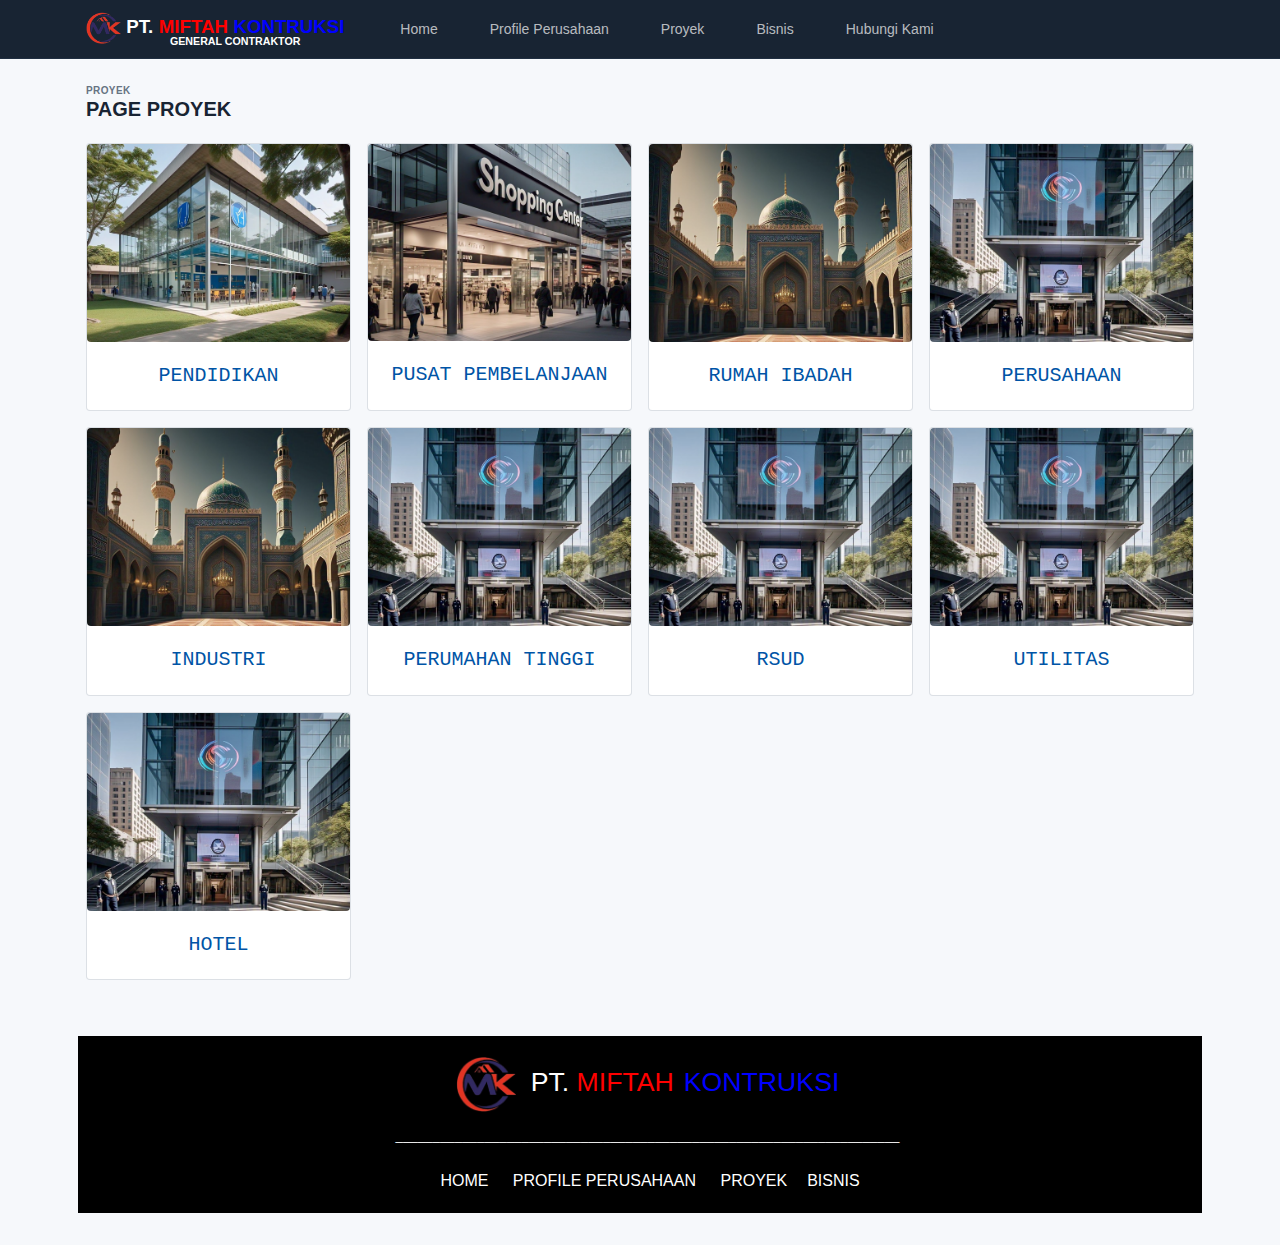
<file: proyek.html>
<!doctype html>
<!--
* Tabler - Premium and Open Source dashboard template with responsive and high quality UI.
* @version 1.0.0-beta20
* @link https://tabler.io
* Copyright 2018-2023 The Tabler Authors
* Copyright 2018-2023 codecalm.net Paweł Kuna
* Licensed under MIT (https://github.com/tabler/tabler/blob/master/LICENSE)
-->
<html lang="en">
  <head>
    <meta charset="utf-8"/>
    <meta name="viewport" content="width=device-width, initial-scale=1, viewport-fit=cover"/>
    <meta http-equiv="X-UA-Compatible" content="ie=edge"/>
	<link rel="icon" href="img/logo.png">
    <title>Proyek | PT.MIFTAH KONTRUKSI</title>
    <!-- CSS files -->
    <link href="./dist/css/tabler.min.css?1692870487" rel="stylesheet"/>
    <link href="./dist/css/tabler-flags.min.css?1692870487" rel="stylesheet"/>
    <link href="./dist/css/tabler-payments.min.css?1692870487" rel="stylesheet"/>
    <link href="./dist/css/tabler-vendors.min.css?1692870487" rel="stylesheet"/>
    <link href="./dist/css/demo.min.css?1692870487" rel="stylesheet"/>
	<link rel="stylesheet" href="css/style.css">
    <style>
      @import url('https://rsms.me/inter/inter.css');
      :root {
      	--tblr-font-sans-serif: 'Inter Var', -apple-system, BlinkMacSystemFont, San Francisco, Segoe UI, Roboto, Helvetica Neue, sans-serif;
      }
      body {
      	font-feature-settings: "cv03", "cv04", "cv11";
      }
    </style>
  </head>
  <body >
    <script src="./dist/js/demo-theme.min.js?1692870487"></script>
    <div class="page">
      <!-- Navbar -->
      <header class="navbar navbar-expand-md d-print-none"  data-bs-theme="dark">
        <div class="container-xl">

          <button class="navbar-toggler" type="button" data-bs-toggle="collapse" data-bs-target="#navbar-menu" aria-controls="navbar-menu" aria-expanded="false" aria-label="Toggle navigation">
            <span class="navbar-toggler-icon"></span>
          </button>
          <h1 class="navbar-brand navbar-brand d-none-navbar-horizontal pe-0 pe-md-3">
            <a href="index.html">
              <img src="img/logo.png" width="110" height="32" alt="" class="navbar-brand-image">
              <span class="white">PT.</span> <span class="red">MIFTAH</span> <span class="blue">KONTRUKSI</span><br><div class="sub-logo">GENERAL CONTRAKTOR</div>
            </a>
          </h1>
          <div class="collapse navbar-collapse" id="navbar-menu">
            <div class="d-flex flex-column flex-md-row flex-fill align-items-stretch align-items-md-center">
              <ul class="navbar-nav">
                <li class="nav-item">
                  <a class="nav-link" href="index.html" >
                    <span class="nav-link-icon d-md-none d-lg-inline-block"><!-- Download SVG icon from http://tabler-icons.io/i/home -->
                      <!-- <svg xmlns="http://www.w3.org/2000/svg" class="icon" width="24" height="24" viewBox="0 0 24 24" stroke-width="2" stroke="currentColor" fill="none" stroke-linecap="round" stroke-linejoin="round"><path stroke="none" d="M0 0h24v24H0z" fill="none"/><path d="M5 12l-2 0l9 -9l9 9l-2 0" /><path d="M5 12v7a2 2 0 0 0 2 2h10a2 2 0 0 0 2 -2v-7" /><path d="M9 21v-6a2 2 0 0 1 2 -2h2a2 2 0 0 1 2 2v6" /></svg> -->
                    </span>
                    <span class="nav-link-title Capital">
                      Home
                    </span>
                  </a>
                </li>
                <li class="nav-item">
                  <a class="nav-link" href="profile.html" >
                    <span class="nav-link-icon d-md-none d-lg-inline-block"><!-- Download SVG icon from http://tabler-icons.io/i/home -->
                      <!-- <svg xmlns="http://www.w3.org/2000/svg" class="icon" width="24" height="24" viewBox="0 0 24 24" stroke-width="2" stroke="currentColor" fill="none" stroke-linecap="round" stroke-linejoin="round"><path stroke="none" d="M0 0h24v24H0z" fill="none"/><path d="M5 12l-2 0l9 -9l9 9l-2 0" /><path d="M5 12v7a2 2 0 0 0 2 2h10a2 2 0 0 0 2 -2v-7" /><path d="M9 21v-6a2 2 0 0 1 2 -2h2a2 2 0 0 1 2 2v6" /></svg> -->
                    </span>
                    <span class="nav-link-title Capital">
						profile perusahaan
                    </span>
                  </a>
                </li>
                <li class="nav-item">
                  <a class="nav-link" href="Proyek.html" >
                    <span class="nav-link-icon d-md-none d-lg-inline-block"><!-- Download SVG icon from http://tabler-icons.io/i/home -->
                      <!-- <svg xmlns="http://www.w3.org/2000/svg" class="icon" width="24" height="24" viewBox="0 0 24 24" stroke-width="2" stroke="currentColor" fill="none" stroke-linecap="round" stroke-linejoin="round"><path stroke="none" d="M0 0h24v24H0z" fill="none"/><path d="M5 12l-2 0l9 -9l9 9l-2 0" /><path d="M5 12v7a2 2 0 0 0 2 2h10a2 2 0 0 0 2 -2v-7" /><path d="M9 21v-6a2 2 0 0 1 2 -2h2a2 2 0 0 1 2 2v6" /></svg> -->
                    </span>
                    <span class="nav-link-title Capital">
                      Proyek
                    </span>
                  </a>
                </li>
                <li class="nav-item">
                  <a class="nav-link" href="Bisnis.html" >
                    <span class="nav-link-icon d-md-none d-lg-inline-block"><!-- Download SVG icon from http://tabler-icons.io/i/home -->
                      <!-- <svg xmlns="http://www.w3.org/2000/svg" class="icon" width="24" height="24" viewBox="0 0 24 24" stroke-width="2" stroke="currentColor" fill="none" stroke-linecap="round" stroke-linejoin="round"><path stroke="none" d="M0 0h24v24H0z" fill="none"/><path d="M5 12l-2 0l9 -9l9 9l-2 0" /><path d="M5 12v7a2 2 0 0 0 2 2h10a2 2 0 0 0 2 -2v-7" /><path d="M9 21v-6a2 2 0 0 1 2 -2h2a2 2 0 0 1 2 2v6" /></svg> -->
                    </span>
                    <span class="nav-link-title Capital">
                      Bisnis
                    </span>
                  </a>
                </li>
                <li class="nav-item">
                  <a class="nav-link" href="Hubungi.html" >
                    <span class="nav-link-icon d-md-none d-lg-inline-block"><!-- Download SVG icon from http://tabler-icons.io/i/home -->
                      <!-- <svg xmlns="http://www.w3.org/2000/svg" class="icon" width="24" height="24" viewBox="0 0 24 24" stroke-width="2" stroke="currentColor" fill="none" stroke-linecap="round" stroke-linejoin="round"><path stroke="none" d="M0 0h24v24H0z" fill="none"/><path d="M5 12l-2 0l9 -9l9 9l-2 0" /><path d="M5 12v7a2 2 0 0 0 2 2h10a2 2 0 0 0 2 -2v-7" /><path d="M9 21v-6a2 2 0 0 1 2 -2h2a2 2 0 0 1 2 2v6" /></svg> -->
                    </span>
                    <span class="nav-link-title Capital">
                      Hubungi kami
                    </span>
                  </a>
                </li>
              </ul>
            </div>
          </div>
        </div>
      </header>

      <div class="page-wrapper">
        <!-- Page header -->
        <div class="page-header d-print-none">
          <div class="container-xl">
            <div class="row g-2 align-items-center">
              <div class="col">
                <!-- Page pre-title -->
				 <div class="conn">
                <div class="page-pretitle head">
                  proyek
                </div>
                <h2 class="page-title head">
                  page proyek
                </h2>
              </div>
			</div>
              <!-- Page title actions -->
            </div>
          </div>
        </div>
        <!-- Page body -->
        <div class="page-body">
          <div class="container-xl">
            <div class="row row-deck row-cards">

              <div class="col-sm-6 col-lg-3">
                <div class="card">  
                  <a href="pendidikan.html"><img src="img/kampus.png" alt="" class="img-card"></a>
                  <div class="card-body sub">
                    <a href="pendidikan.html"><span>pendidikan<span></a>
                  </div>
                </div>
              </div>
              <div class="col-sm-6 col-lg-3">
                <div class="card">  
                  <a href="pembelanjaan.html"> <img src="img/super.png" alt="" class="img-card"></a>
                  <div class="card-body sub">
                    <a href="pembelanjaan.html"><span>pusat pembelanjaan<span></a>
                  </div>
                </div>
              </div>
              <div class="col-sm-6 col-lg-3">
                <div class="card">  
                  <a href="ibadah.html"> <img src="img/masjid.png" alt="" class="img-card"></a>
                  <div class="card-body sub">
                    <a href="ibadah.html"><span>rumah ibadah<span></a>
                  </div>
                </div>
              </div>
              <div class="col-sm-6 col-lg-3">
                <div class="card">  
                    <a href="perusahaan.html"><img src="img/kantor.png" alt="" class="img-card"></a>
                  <div class="card-body sub">
                    <a href="perusahaan.html"><span>perusahaan<span></a>
                  </div>
                </div>
              </div>
              <div class="col-sm-6 col-lg-3 ">
                <div class="card">  
                  <a href="index.html"> <img src="img/masjid.png" alt="" class="img-card"></a>
                  <div class="card-body sub">
                    <a href="index.html"><span>industri<span></a>
                  </div>
                </div>
              </div>
              <div class="col-sm-6 col-lg-3">
                <div class="card">  
                    <a href="index.html"><img src="img/kantor.png" alt="" class="img-card"></a>
                  <div class="card-body sub">
                    <a href="index.html"><span>perumahan tinggi<span></a>
                  </div>
                </div>
              </div>
			  <div class="col-sm-6 col-lg-3">
                <div class="card">  
                    <a href="index.html"><img src="img/kantor.png" alt="" class="img-card"></a>
                  <div class="card-body sub">
                    <a href="index.html"><span>rsud<span></a>
                  </div>
                </div>
              </div>
			  <div class="col-sm-6 col-lg-3">
                <div class="card">  
                    <a href="index.html"><img src="img/kantor.png" alt="" class="img-card"></a>
                  <div class="card-body sub">
                    <a href="index.html"><span>utilitas<span></a>
                  </div>
                </div>
              </div>

			  <div class="col-sm-6 col-lg-3">
                <div class="card">  
                    <a href="index.html"><img src="img/kantor.png" alt="" class="img-card"></a>
                  <div class="card-body sub">
                    <a href="index.html"><span>hotel<span></a>
                  </div>
                </div>
              </div>

            </div>
          </div>
          </div>
		  <footer class="footer footer-transparent d-print-none">
			<div class="container-xl">
			  <div class="row text-center align-items-center flex-row-reverse">
				<div class="f">
				<div class="p1 ft fb"><img src="img/logo.png" class="img-f"><span class="ft1 ft">pt.</span> <span class="ft2">miftah</span><span class="ft3 fts">kontruksi</span> <br> <span class="b">____________________________________________________________________</span></div>
				  
				<div class="center">
				  <div class="link"><a href="" class="link-c">home</a> <a href="" class="link-c">profile perusahaan</a> <a href="" class="link-c">proyek</a><a href="" class="link-c">bisnis</a><a href=""></a></div>
				</div>
			  </div>
			</div>
		  </div>
		  </footer>
      </div>
    </div>
    <div class="modal modal-blur fade" id="modal-report" tabindex="-1" role="dialog" aria-hidden="true">
      <div class="modal-dialog modal-lg" role="document">
        <div class="modal-content">
          <div class="modal-header">
            <h5 class="modal-title">New report</h5>
            <button type="button" class="btn-close" data-bs-dismiss="modal" aria-label="Close"></button>
          </div>
          <div class="modal-body">
            <div class="mb-3">
              <label class="form-label">Name</label>
              <input type="text" class="form-control" name="example-text-input" placeholder="Your report name">
            </div>
            <label class="form-label">Report type</label>
            <div class="form-selectgroup-boxes row mb-3">
              <div class="col-lg-6">
                <label class="form-selectgroup-item">
                  <input type="radio" name="report-type" value="1" class="form-selectgroup-input" checked>
                  <span class="form-selectgroup-label d-flex align-items-center p-3">
                    <span class="me-3">
                      <span class="form-selectgroup-check"></span>
                    </span>
                    <span class="form-selectgroup-label-content">
                      <span class="form-selectgroup-title strong mb-1">Simple</span>
                      <span class="d-block text-secondary">Provide only basic data needed for the report</span>
                    </span>
                  </span>
                </label>
              </div>
              <div class="col-lg-6">
                <label class="form-selectgroup-item">
                  <input type="radio" name="report-type" value="1" class="form-selectgroup-input">
                  <span class="form-selectgroup-label d-flex align-items-center p-3">
                    <span class="me-3">
                      <span class="form-selectgroup-check"></span>
                    </span>
                    <span class="form-selectgroup-label-content">
                      <span class="form-selectgroup-title strong mb-1">Advanced</span>
                      <span class="d-block text-secondary">Insert charts and additional advanced analyses to be inserted in the report</span>
                    </span>
                  </span>
                </label>
              </div>
            </div>
            <div class="row">
              <div class="col-lg-8">
                <div class="mb-3">
                  <label class="form-label">Report url</label>
                  <div class="input-group input-group-flat">
                    <span class="input-group-text">
                      https://tabler.io/reports/
                    </span>
                    <input type="text" class="form-control ps-0"  value="report-01" autocomplete="off">
                  </div>
                </div>
              </div>
              <div class="col-lg-4">
                <div class="mb-3">
                  <label class="form-label">Visibility</label>
                  <select class="form-select">
                    <option value="1" selected>Private</option>
                    <option value="2">Public</option>
                    <option value="3">Hidden</option>
                  </select>
                </div>
              </div>
            </div>
          </div>
          <div class="modal-body">
            <div class="row">
              <div class="col-lg-6">
                <div class="mb-3">
                  <label class="form-label">Client name</label>
                  <input type="text" class="form-control">
                </div>
              </div>
              <div class="col-lg-6">
                <div class="mb-3">
                  <label class="form-label">Reporting period</label>
                  <input type="date" class="form-control">
                </div>
              </div>
              <div class="col-lg-12">
                <div>
                  <label class="form-label">Additional information</label>
                  <textarea class="form-control" rows="3"></textarea>
                </div>
              </div>
            </div>
          </div>
          <div class="modal-footer">
            <a href="index.html" class="btn btn-link link-secondary" data-bs-dismiss="modal">
              Cancel
            </a>
            <a href="index.html" class="btn btn-primary ms-auto" data-bs-dismiss="modal">
              <!-- Download SVG icon from http://tabler-icons.io/i/plus -->
              <svg xmlns="http://www.w3.org/2000/svg" class="icon" width="24" height="24" viewBox="0 0 24 24" stroke-width="2" stroke="currentColor" fill="none" stroke-linecap="round" stroke-linejoin="round"><path stroke="none" d="M0 0h24v24H0z" fill="none"/><path d="M12 5l0 14" /><path d="M5 12l14 0" /></svg>
              Create new report
            </a>
          </div>
        </div>
      </div>
    </div>
    <!-- Libs JS -->
    <script src="./dist/libs/apexcharts/dist/apexcharts.min.js?1692870487" defer></script>
    <script src="./dist/libs/jsvectormap/dist/js/jsvectormap.min.js?1692870487" defer></script>
    <script src="./dist/libs/jsvectormap/dist/maps/world.js?1692870487" defer></script>
    <script src="./dist/libs/jsvectormap/dist/maps/world-merc.js?1692870487" defer></script>
    <!-- Tabler Core -->
    <script src="./dist/js/tabler.min.js?1692870487" defer></script>
    <script src="./dist/js/demo.min.js?1692870487" defer></script>
    <script>
      // @formatter:off
      document.addEventListener("DOMContentLoaded", function () {
      	window.ApexCharts && (new ApexCharts(document.getElementById('chart-revenue-bg'), {
      		chart: {
      			type: "area",
      			fontFamily: 'inherit',
      			height: 40.0,
      			sparkline: {
      				enabled: true
      			},
      			animations: {
      				enabled: false
      			},
      		},
      		dataLabels: {
      			enabled: false,
      		},
      		fill: {
      			opacity: .16,
      			type: 'solid'
      		},
      		stroke: {
      			width: 2,
      			lineCap: "round",
      			curve: "smooth",
      		},
      		series: [{
      			name: "Profits",
      			data: [37, 35, 44, 28, 36, 24, 65, 31, 37, 39, 62, 51, 35, 41, 35, 27, 93, 53, 61, 27, 54, 43, 19, 46, 39, 62, 51, 35, 41, 67]
      		}],
      		tooltip: {
      			theme: 'dark'
      		},
      		grid: {
      			strokeDashArray: 4,
      		},
      		xaxis: {
      			labels: {
      				padding: 0,
      			},
      			tooltip: {
      				enabled: false
      			},
      			axisBorder: {
      				show: false,
      			},
      			type: 'datetime',
      		},
      		yaxis: {
      			labels: {
      				padding: 4
      			},
      		},
      		labels: [
      			'2020-06-20', '2020-06-21', '2020-06-22', '2020-06-23', '2020-06-24', '2020-06-25', '2020-06-26', '2020-06-27', '2020-06-28', '2020-06-29', '2020-06-30', '2020-07-01', '2020-07-02', '2020-07-03', '2020-07-04', '2020-07-05', '2020-07-06', '2020-07-07', '2020-07-08', '2020-07-09', '2020-07-10', '2020-07-11', '2020-07-12', '2020-07-13', '2020-07-14', '2020-07-15', '2020-07-16', '2020-07-17', '2020-07-18', '2020-07-19'
      		],
      		colors: [tabler.getColor("primary")],
      		legend: {
      			show: false,
      		},
      	})).render();
      });
      // @formatter:on
    </script>
    <script>
      // @formatter:off
      document.addEventListener("DOMContentLoaded", function () {
      	window.ApexCharts && (new ApexCharts(document.getElementById('chart-new-clients'), {
      		chart: {
      			type: "line",
      			fontFamily: 'inherit',
      			height: 40.0,
      			sparkline: {
      				enabled: true
      			},
      			animations: {
      				enabled: false
      			},
      		},
      		fill: {
      			opacity: 1,
      		},
      		stroke: {
      			width: [2, 1],
      			dashArray: [0, 3],
      			lineCap: "round",
      			curve: "smooth",
      		},
      		series: [{
      			name: "May",
      			data: [37, 35, 44, 28, 36, 24, 65, 31, 37, 39, 62, 51, 35, 41, 35, 27, 93, 53, 61, 27, 54, 43, 4, 46, 39, 62, 51, 35, 41, 67]
      		},{
      			name: "April",
      			data: [93, 54, 51, 24, 35, 35, 31, 67, 19, 43, 28, 36, 62, 61, 27, 39, 35, 41, 27, 35, 51, 46, 62, 37, 44, 53, 41, 65, 39, 37]
      		}],
      		tooltip: {
      			theme: 'dark'
      		},
      		grid: {
      			strokeDashArray: 4,
      		},
      		xaxis: {
      			labels: {
      				padding: 0,
      			},
      			tooltip: {
      				enabled: false
      			},
      			type: 'datetime',
      		},
      		yaxis: {
      			labels: {
      				padding: 4
      			},
      		},
      		labels: [
      			'2020-06-20', '2020-06-21', '2020-06-22', '2020-06-23', '2020-06-24', '2020-06-25', '2020-06-26', '2020-06-27', '2020-06-28', '2020-06-29', '2020-06-30', '2020-07-01', '2020-07-02', '2020-07-03', '2020-07-04', '2020-07-05', '2020-07-06', '2020-07-07', '2020-07-08', '2020-07-09', '2020-07-10', '2020-07-11', '2020-07-12', '2020-07-13', '2020-07-14', '2020-07-15', '2020-07-16', '2020-07-17', '2020-07-18', '2020-07-19'
      		],
      		colors: [tabler.getColor("primary"), tabler.getColor("gray-600")],
      		legend: {
      			show: false,
      		},
      	})).render();
      });
      // @formatter:on
    </script>
    <script>
      // @formatter:off
      document.addEventListener("DOMContentLoaded", function () {
      	window.ApexCharts && (new ApexCharts(document.getElementById('chart-active-users'), {
      		chart: {
      			type: "bar",
      			fontFamily: 'inherit',
      			height: 40.0,
      			sparkline: {
      				enabled: true
      			},
      			animations: {
      				enabled: false
      			},
      		},
      		plotOptions: {
      			bar: {
      				columnWidth: '50%',
      			}
      		},
      		dataLabels: {
      			enabled: false,
      		},
      		fill: {
      			opacity: 1,
      		},
      		series: [{
      			name: "Profits",
      			data: [37, 35, 44, 28, 36, 24, 65, 31, 37, 39, 62, 51, 35, 41, 35, 27, 93, 53, 61, 27, 54, 43, 19, 46, 39, 62, 51, 35, 41, 67]
      		}],
      		tooltip: {
      			theme: 'dark'
      		},
      		grid: {
      			strokeDashArray: 4,
      		},
      		xaxis: {
      			labels: {
      				padding: 0,
      			},
      			tooltip: {
      				enabled: false
      			},
      			axisBorder: {
      				show: false,
      			},
      			type: 'datetime',
      		},
      		yaxis: {
      			labels: {
      				padding: 4
      			},
      		},
      		labels: [
      			'2020-06-20', '2020-06-21', '2020-06-22', '2020-06-23', '2020-06-24', '2020-06-25', '2020-06-26', '2020-06-27', '2020-06-28', '2020-06-29', '2020-06-30', '2020-07-01', '2020-07-02', '2020-07-03', '2020-07-04', '2020-07-05', '2020-07-06', '2020-07-07', '2020-07-08', '2020-07-09', '2020-07-10', '2020-07-11', '2020-07-12', '2020-07-13', '2020-07-14', '2020-07-15', '2020-07-16', '2020-07-17', '2020-07-18', '2020-07-19'
      		],
      		colors: [tabler.getColor("primary")],
      		legend: {
      			show: false,
      		},
      	})).render();
      });
      // @formatter:on
    </script>
    <script>
      // @formatter:off
      document.addEventListener("DOMContentLoaded", function () {
      	window.ApexCharts && (new ApexCharts(document.getElementById('chart-mentions'), {
      		chart: {
      			type: "bar",
      			fontFamily: 'inherit',
      			height: 240,
      			parentHeightOffset: 0,
      			toolbar: {
      				show: false,
      			},
      			animations: {
      				enabled: false
      			},
      			stacked: true,
      		},
      		plotOptions: {
      			bar: {
      				columnWidth: '50%',
      			}
      		},
      		dataLabels: {
      			enabled: false,
      		},
      		fill: {
      			opacity: 1,
      		},
      		series: [{
      			name: "Web",
      			data: [1, 0, 0, 0, 0, 1, 1, 0, 0, 0, 2, 12, 5, 8, 22, 6, 8, 6, 4, 1, 8, 24, 29, 51, 40, 47, 23, 26, 50, 26, 41, 22, 46, 47, 81, 46, 6]
      		},{
      			name: "Social",
      			data: [2, 5, 4, 3, 3, 1, 4, 7, 5, 1, 2, 5, 3, 2, 6, 7, 7, 1, 5, 5, 2, 12, 4, 6, 18, 3, 5, 2, 13, 15, 20, 47, 18, 15, 11, 10, 0]
      		},{
      			name: "Other",
      			data: [2, 9, 1, 7, 8, 3, 6, 5, 5, 4, 6, 4, 1, 9, 3, 6, 7, 5, 2, 8, 4, 9, 1, 2, 6, 7, 5, 1, 8, 3, 2, 3, 4, 9, 7, 1, 6]
      		}],
      		tooltip: {
      			theme: 'dark'
      		},
      		grid: {
      			padding: {
      				top: -20,
      				right: 0,
      				left: -4,
      				bottom: -4
      			},
      			strokeDashArray: 4,
      			xaxis: {
      				lines: {
      					show: true
      				}
      			},
      		},
      		xaxis: {
      			labels: {
      				padding: 0,
      			},
      			tooltip: {
      				enabled: false
      			},
      			axisBorder: {
      				show: false,
      			},
      			type: 'datetime',
      		},
      		yaxis: {
      			labels: {
      				padding: 4
      			},
      		},
      		labels: [
      			'2020-06-20', '2020-06-21', '2020-06-22', '2020-06-23', '2020-06-24', '2020-06-25', '2020-06-26', '2020-06-27', '2020-06-28', '2020-06-29', '2020-06-30', '2020-07-01', '2020-07-02', '2020-07-03', '2020-07-04', '2020-07-05', '2020-07-06', '2020-07-07', '2020-07-08', '2020-07-09', '2020-07-10', '2020-07-11', '2020-07-12', '2020-07-13', '2020-07-14', '2020-07-15', '2020-07-16', '2020-07-17', '2020-07-18', '2020-07-19', '2020-07-20', '2020-07-21', '2020-07-22', '2020-07-23', '2020-07-24', '2020-07-25', '2020-07-26'
      		],
      		colors: [tabler.getColor("primary"), tabler.getColor("primary", 0.8), tabler.getColor("green", 0.8)],
      		legend: {
      			show: false,
      		},
      	})).render();
      });
      // @formatter:on
    </script>
    <script>
      // @formatter:on
      document.addEventListener("DOMContentLoaded", function() {
      	const map = new jsVectorMap({
      		selector: '#map-world',
      		map: 'world',
      		backgroundColor: 'transparent',
      		regionStyle: {
      			initial: {
      				fill: tabler.getColor('body-bg'),
      				stroke: tabler.getColor('border-color'),
      				strokeWidth: 2,
      			}
      		},
      		zoomOnScroll: false,
      		zoomButtons: false,
      		// -------- Series --------
      		visualizeData: {
      			scale: [tabler.getColor('bg-surface'), tabler.getColor('primary')],
      			values: { "AF": 16, "AL": 11, "DZ": 158, "AO": 85, "AG": 1, "AR": 351, "AM": 8, "AU": 1219, "AT": 366, "AZ": 52, "BS": 7, "BH": 21, "BD": 105, "BB": 3, "BY": 52, "BE": 461, "BZ": 1, "BJ": 6, "BT": 1, "BO": 19, "BA": 16, "BW": 12, "BR": 2023, "BN": 11, "BG": 44, "BF": 8, "BI": 1, "KH": 11, "CM": 21, "CA": 1563, "CV": 1, "CF": 2, "TD": 7, "CL": 199, "CN": 5745, "CO": 283, "KM": 0, "CD": 12, "CG": 11, "CR": 35, "CI": 22, "HR": 59, "CY": 22, "CZ": 195, "DK": 304, "DJ": 1, "DM": 0, "DO": 50, "EC": 61, "EG": 216, "SV": 21, "GQ": 14, "ER": 2, "EE": 19, "ET": 30, "FJ": 3, "FI": 231, "FR": 2555, "GA": 12, "GM": 1, "GE": 11, "DE": 3305, "GH": 18, "GR": 305, "GD": 0, "GT": 40, "GN": 4, "GW": 0, "GY": 2, "HT": 6, "HN": 15, "HK": 226, "HU": 132, "IS": 12, "IN": 1430, "ID": 695, "IR": 337, "IQ": 84, "IE": 204, "IL": 201, "IT": 2036, "JM": 13, "JP": 5390, "JO": 27, "KZ": 129, "KE": 32, "KI": 0, "KR": 986, "KW": 117, "KG": 4, "LA": 6, "LV": 23, "LB": 39, "LS": 1, "LR": 0, "LY": 77, "LT": 35, "LU": 52, "MK": 9, "MG": 8, "MW": 5, "MY": 218, "MV": 1, "ML": 9, "MT": 7, "MR": 3, "MU": 9, "MX": 1004, "MD": 5, "MN": 5, "ME": 3, "MA": 91, "MZ": 10, "MM": 35, "NA": 11, "NP": 15, "NL": 770, "NZ": 138, "NI": 6, "NE": 5, "NG": 206, "NO": 413, "OM": 53, "PK": 174, "PA": 27, "PG": 8, "PY": 17, "PE": 153, "PH": 189, "PL": 438, "PT": 223, "QA": 126, "RO": 158, "RU": 1476, "RW": 5, "WS": 0, "ST": 0, "SA": 434, "SN": 12, "RS": 38, "SC": 0, "SL": 1, "SG": 217, "SK": 86, "SI": 46, "SB": 0, "ZA": 354, "ES": 1374, "LK": 48, "KN": 0, "LC": 1, "VC": 0, "SD": 65, "SR": 3, "SZ": 3, "SE": 444, "CH": 522, "SY": 59, "TW": 426, "TJ": 5, "TZ": 22, "TH": 312, "TL": 0, "TG": 3, "TO": 0, "TT": 21, "TN": 43, "TR": 729, "TM": 0, "UG": 17, "UA": 136, "AE": 239, "GB": 2258, "US": 4624, "UY": 40, "UZ": 37, "VU": 0, "VE": 285, "VN": 101, "YE": 30, "ZM": 15, "ZW": 5 },
      		},
      	});
      	window.addEventListener("resize", () => {
      		map.updateSize();
      	});
      });
      // @formatter:off
    </script>
    <script>
      // @formatter:off
      document.addEventListener("DOMContentLoaded", function () {
      	window.ApexCharts && (new ApexCharts(document.getElementById('sparkline-activity'), {
      		chart: {
      			type: "radialBar",
      			fontFamily: 'inherit',
      			height: 40,
      			width: 40,
      			animations: {
      				enabled: false
      			},
      			sparkline: {
      				enabled: true
      			},
      		},
      		tooltip: {
      			enabled: false,
      		},
      		plotOptions: {
      			radialBar: {
      				hollow: {
      					margin: 0,
      					size: '75%'
      				},
      				track: {
      					margin: 0
      				},
      				dataLabels: {
      					show: false
      				}
      			}
      		},
      		colors: [tabler.getColor("blue")],
      		series: [35],
      	})).render();
      });
      // @formatter:on
    </script>
    <script>
      // @formatter:off
      document.addEventListener("DOMContentLoaded", function () {
      	window.ApexCharts && (new ApexCharts(document.getElementById('chart-development-activity'), {
      		chart: {
      			type: "area",
      			fontFamily: 'inherit',
      			height: 192,
      			sparkline: {
      				enabled: true
      			},
      			animations: {
      				enabled: false
      			},
      		},
      		dataLabels: {
      			enabled: false,
      		},
      		fill: {
      			opacity: .16,
      			type: 'solid'
      		},
      		stroke: {
      			width: 2,
      			lineCap: "round",
      			curve: "smooth",
      		},
      		series: [{
      			name: "Purchases",
      			data: [3, 5, 4, 6, 7, 5, 6, 8, 24, 7, 12, 5, 6, 3, 8, 4, 14, 30, 17, 19, 15, 14, 25, 32, 40, 55, 60, 48, 52, 70]
      		}],
      		tooltip: {
      			theme: 'dark'
      		},
      		grid: {
      			strokeDashArray: 4,
      		},
      		xaxis: {
      			labels: {
      				padding: 0,
      			},
      			tooltip: {
      				enabled: false
      			},
      			axisBorder: {
      				show: false,
      			},
      			type: 'datetime',
      		},
      		yaxis: {
      			labels: {
      				padding: 4
      			},
      		},
      		labels: [
      			'2020-06-20', '2020-06-21', '2020-06-22', '2020-06-23', '2020-06-24', '2020-06-25', '2020-06-26', '2020-06-27', '2020-06-28', '2020-06-29', '2020-06-30', '2020-07-01', '2020-07-02', '2020-07-03', '2020-07-04', '2020-07-05', '2020-07-06', '2020-07-07', '2020-07-08', '2020-07-09', '2020-07-10', '2020-07-11', '2020-07-12', '2020-07-13', '2020-07-14', '2020-07-15', '2020-07-16', '2020-07-17', '2020-07-18', '2020-07-19'
      		],
      		colors: [tabler.getColor("primary")],
      		legend: {
      			show: false,
      		},
      		point: {
      			show: false
      		},
      	})).render();
      });
      // @formatter:on
    </script>
    <script>
      // @formatter:off
      document.addEventListener("DOMContentLoaded", function () {
      	window.ApexCharts && (new ApexCharts(document.getElementById('sparkline-bounce-rate-1'), {
      		chart: {
      			type: "line",
      			fontFamily: 'inherit',
      			height: 24,
      			animations: {
      				enabled: false
      			},
      			sparkline: {
      				enabled: true
      			},
      		},
      		tooltip: {
      			enabled: false,
      		},
      		stroke: {
      			width: 2,
      			lineCap: "round",
      		},
      		series: [{
      			color: tabler.getColor("primary"),
      			data: [17, 24, 20, 10, 5, 1, 4, 18, 13]
      		}],
      	})).render();
      });
      // @formatter:on
    </script>
    <script>
      // @formatter:off
      document.addEventListener("DOMContentLoaded", function () {
      	window.ApexCharts && (new ApexCharts(document.getElementById('sparkline-bounce-rate-2'), {
      		chart: {
      			type: "line",
      			fontFamily: 'inherit',
      			height: 24,
      			animations: {
      				enabled: false
      			},
      			sparkline: {
      				enabled: true
      			},
      		},
      		tooltip: {
      			enabled: false,
      		},
      		stroke: {
      			width: 2,
      			lineCap: "round",
      		},
      		series: [{
      			color: tabler.getColor("primary"),
      			data: [13, 11, 19, 22, 12, 7, 14, 3, 21]
      		}],
      	})).render();
      });
      // @formatter:on
    </script>
    <script>
      // @formatter:off
      document.addEventListener("DOMContentLoaded", function () {
      	window.ApexCharts && (new ApexCharts(document.getElementById('sparkline-bounce-rate-3'), {
      		chart: {
      			type: "line",
      			fontFamily: 'inherit',
      			height: 24,
      			animations: {
      				enabled: false
      			},
      			sparkline: {
      				enabled: true
      			},
      		},
      		tooltip: {
      			enabled: false,
      		},
      		stroke: {
      			width: 2,
      			lineCap: "round",
      		},
      		series: [{
      			color: tabler.getColor("primary"),
      			data: [10, 13, 10, 4, 17, 3, 23, 22, 19]
      		}],
      	})).render();
      });
      // @formatter:on
    </script>
    <script>
      // @formatter:off
      document.addEventListener("DOMContentLoaded", function () {
      	window.ApexCharts && (new ApexCharts(document.getElementById('sparkline-bounce-rate-4'), {
      		chart: {
      			type: "line",
      			fontFamily: 'inherit',
      			height: 24,
      			animations: {
      				enabled: false
      			},
      			sparkline: {
      				enabled: true
      			},
      		},
      		tooltip: {
      			enabled: false,
      		},
      		stroke: {
      			width: 2,
      			lineCap: "round",
      		},
      		series: [{
      			color: tabler.getColor("primary"),
      			data: [6, 15, 13, 13, 5, 7, 17, 20, 19]
      		}],
      	})).render();
      });
      // @formatter:on
    </script>
    <script>
      // @formatter:off
      document.addEventListener("DOMContentLoaded", function () {
      	window.ApexCharts && (new ApexCharts(document.getElementById('sparkline-bounce-rate-5'), {
      		chart: {
      			type: "line",
      			fontFamily: 'inherit',
      			height: 24,
      			animations: {
      				enabled: false
      			},
      			sparkline: {
      				enabled: true
      			},
      		},
      		tooltip: {
      			enabled: false,
      		},
      		stroke: {
      			width: 2,
      			lineCap: "round",
      		},
      		series: [{
      			color: tabler.getColor("primary"),
      			data: [2, 11, 15, 14, 21, 20, 8, 23, 18, 14]
      		}],
      	})).render();
      });
      // @formatter:on
    </script>
    <script>
      // @formatter:off
      document.addEventListener("DOMContentLoaded", function () {
      	window.ApexCharts && (new ApexCharts(document.getElementById('sparkline-bounce-rate-6'), {
      		chart: {
      			type: "line",
      			fontFamily: 'inherit',
      			height: 24,
      			animations: {
      				enabled: false
      			},
      			sparkline: {
      				enabled: true
      			},
      		},
      		tooltip: {
      			enabled: false,
      		},
      		stroke: {
      			width: 2,
      			lineCap: "round",
      		},
      		series: [{
      			color: tabler.getColor("primary"),
      			data: [22, 12, 7, 14, 3, 21, 8, 23, 18, 14]
      		}],
      	})).render();
      });
      // @formatter:on
    </script>
  </body>
</html>
</file>
<file: css/style.css>
.img-card{
    border-radius: 4px;
}
.sub{
    color: gray;
    font-size: 15pt;
    text-align: center;
    text-transform: uppercase;
    font-family: 'Courier New', Courier, monospace;
}

/* 
.de{
    position: relative;
    width: 300px;
    height: 200px;
    background-color: #fff;
    border-radius: 10px;
    box-shadow: 0 0 10px rgba(0, 0, 0, 0.2);
}
.de img{
    width: 100%;
    height: 200px;
    object-fit: cover;
    border-radius: 10px 10px 0 0;
} */

.de h2{
    position: relative;
    bottom: -50px;
    left: 0;
    width: 100%;
    font-size: 18px;
    font-weight: bold;
    text-align: center;
    transition: bottom 0,5s ease-in-out;
}
.conn::-webkit-scrollbar{
    display: none;
}
.de h2.scroll-in{
    bottom: 20px;
}
.de h2.scroll-out{
    bottom: -50px;
}
.space{
    margin-bottom: 30px;
    margin-top: 30px;
}
.space2{
    margin-top: 50px;
}
.space3{
    margin-left: 10px;
}
.space4{
    margin-top: 10px;
}
.img{
    height: 150px;
    width: auto;
}
.title{
    font-size: 17pt;
    text-transform: uppercase;
    color: rgb(11, 11, 197);
}
.sub-t{
    font-size: 12pt;
    color: rgb(0, 0, 0);
    text-transform: capitalize;
}
.sub-t2{
    font-size: 11pt;
    color: gray;
    text-transform: capitalize;
}
/* .conn{
    background-image: url("bg.jpg");
    background-size: cover;
    background-position: center;
    width: auto;
    display: flex;
    justify-content: center;
    align-items: center;
    flex-direction: column;
}
.head{
    text-transform: uppercase;
    margin-top: 20px;
} */
.head{
    text-transform: uppercase;
}
.Capital{
    text-transform: capitalize;

}
/* .col-md-3{
    width: 20%;
} */
.ml-1{
    justify-content: center;
    display: flex;
}
.white{
    color: rgb(255, 255, 255);
    font-size: 14pt;
}
.red{
    color: red;
    font-size: 14pt;
}
.blue{
    color: blue;
    font-size: 14pt;
}
.sub-logo{
    font-size: 8pt;
    margin-left: 40px;
    margin-top: -8px;
    text-align: center;
}

.judul1{
    font-size: 19pt;
    text-align: center;
    font-family: 'Segoe UI', Tahoma, Geneva, Verdana, sans-serif;
}
.subjudul1{
    font-size: 12pt;
    color: gray;
}
.img-pro{
    width: 300px;
}
.center{
    text-align: center;
    width: 100%;
}
.blank{
    color: black;
}
.right{
    text-align: right;
}
.uppercase{
    text-transform: uppercase;
    
}
.img-f{
    width: 60px;
}
.f{
    background-color: black;
}
.ft{
    font-size: 20pt;
    text-transform: uppercase;
    margin-left: 15px;
}
.ft1{
    color: white;
}
.ft2{
    color: red;
}
.ft3{
    color: blue;
}
.p1{
    padding-top: 20px;
}
.fts{
    margin-left: 10px;
}
.fb{
    margin-bottom: 20px;
}
.link{
    font-size: 12pt;
    color: white;
    text-transform: uppercase;
    margin-bottom: 20px;
}
.link-c{
    color: white;
    margin-left: 20px;
}
.span-s{
    font-size: 10pt;
}
.b{
    color: white;
    font-size: 10pt;
}
</file>
<file: dist/css/tabler-flags.min.css>
/*!
* Tabler v1.0.0-beta20 (https://tabler.io)
* @version 1.0.0-beta20
* @link https://tabler.io
* Copyright 2018-2023 The Tabler Authors
* Copyright 2018-2023 codecalm.net Paweł Kuna
* Licensed under MIT (https://github.com/tabler/tabler/blob/master/LICENSE)
*/
.flag{position:relative;display:inline-block;height:2.5rem;aspect-ratio:1.33333;background:no-repeat center/cover;box-shadow:var(--tblr-box-shadow-border);border-radius:var(--tblr-border-radius);vertical-align:bottom}.flag.flag-country-np{box-shadow:none;border-radius:0}.flag-country-ad{background-image:url(../img/flags/ad.svg)}.flag-country-af{background-image:url(../img/flags/af.svg)}.flag-country-ae{background-image:url(../img/flags/ae.svg)}.flag-country-afrun{background-image:url(../img/flags/afrun.svg)}.flag-country-ag{background-image:url(../img/flags/ag.svg)}.flag-country-ai{background-image:url(../img/flags/ai.svg)}.flag-country-al{background-image:url(../img/flags/al.svg)}.flag-country-am{background-image:url(../img/flags/am.svg)}.flag-country-ams{background-image:url(../img/flags/ams.svg)}.flag-country-ao{background-image:url(../img/flags/ao.svg)}.flag-country-aq{background-image:url(../img/flags/aq.svg)}.flag-country-ar{background-image:url(../img/flags/ar.svg)}.flag-country-as{background-image:url(../img/flags/as.svg)}.flag-country-at{background-image:url(../img/flags/at.svg)}.flag-country-au{background-image:url(../img/flags/au.svg)}.flag-country-aw{background-image:url(../img/flags/aw.svg)}.flag-country-ax{background-image:url(../img/flags/ax.svg)}.flag-country-az{background-image:url(../img/flags/az.svg)}.flag-country-ba{background-image:url(../img/flags/ba.svg)}.flag-country-bb{background-image:url(../img/flags/bb.svg)}.flag-country-bd{background-image:url(../img/flags/bd.svg)}.flag-country-be{background-image:url(../img/flags/be.svg)}.flag-country-bf{background-image:url(../img/flags/bf.svg)}.flag-country-bg{background-image:url(../img/flags/bg.svg)}.flag-country-bh{background-image:url(../img/flags/bh.svg)}.flag-country-bi{background-image:url(../img/flags/bi.svg)}.flag-country-bj{background-image:url(../img/flags/bj.svg)}.flag-country-bl{background-image:url(../img/flags/bl.svg)}.flag-country-bm{background-image:url(../img/flags/bm.svg)}.flag-country-bn{background-image:url(../img/flags/bn.svg)}.flag-country-bo{background-image:url(../img/flags/bo.svg)}.flag-country-bq-bo{background-image:url(../img/flags/bq-bo.svg)}.flag-country-bq-sa{background-image:url(../img/flags/bq-sa.svg)}.flag-country-bq-se{background-image:url(../img/flags/bq-se.svg)}.flag-country-br{background-image:url(../img/flags/br.svg)}.flag-country-bs{background-image:url(../img/flags/bs.svg)}.flag-country-bt{background-image:url(../img/flags/bt.svg)}.flag-country-bv{background-image:url(../img/flags/bv.svg)}.flag-country-bw{background-image:url(../img/flags/bw.svg)}.flag-country-by{background-image:url(../img/flags/by.svg)}.flag-country-bz{background-image:url(../img/flags/bz.svg)}.flag-country-ca{background-image:url(../img/flags/ca.svg)}.flag-country-cc{background-image:url(../img/flags/cc.svg)}.flag-country-cd{background-image:url(../img/flags/cd.svg)}.flag-country-cf{background-image:url(../img/flags/cf.svg)}.flag-country-cg{background-image:url(../img/flags/cg.svg)}.flag-country-ch{background-image:url(../img/flags/ch.svg)}.flag-country-ci{background-image:url(../img/flags/ci.svg)}.flag-country-ck{background-image:url(../img/flags/ck.svg)}.flag-country-cl{background-image:url(../img/flags/cl.svg)}.flag-country-cm{background-image:url(../img/flags/cm.svg)}.flag-country-cn{background-image:url(../img/flags/cn.svg)}.flag-country-co{background-image:url(../img/flags/co.svg)}.flag-country-cr{background-image:url(../img/flags/cr.svg)}.flag-country-cu{background-image:url(../img/flags/cu.svg)}.flag-country-cv{background-image:url(../img/flags/cv.svg)}.flag-country-cw{background-image:url(../img/flags/cw.svg)}.flag-country-cx{background-image:url(../img/flags/cx.svg)}.flag-country-cy{background-image:url(../img/flags/cy.svg)}.flag-country-cz{background-image:url(../img/flags/cz.svg)}.flag-country-de{background-image:url(../img/flags/de.svg)}.flag-country-dj{background-image:url(../img/flags/dj.svg)}.flag-country-dk{background-image:url(../img/flags/dk.svg)}.flag-country-dm{background-image:url(../img/flags/dm.svg)}.flag-country-do{background-image:url(../img/flags/do.svg)}.flag-country-ec{background-image:url(../img/flags/ec.svg)}.flag-country-ee{background-image:url(../img/flags/ee.svg)}.flag-country-eg{background-image:url(../img/flags/eg.svg)}.flag-country-eh{background-image:url(../img/flags/eh.svg)}.flag-country-er{background-image:url(../img/flags/er.svg)}.flag-country-es{background-image:url(../img/flags/es.svg)}.flag-country-et{background-image:url(../img/flags/et.svg)}.flag-country-eu{background-image:url(../img/flags/eu.svg)}.flag-country-fi{background-image:url(../img/flags/fi.svg)}.flag-country-fj{background-image:url(../img/flags/fj.svg)}.flag-country-fk{background-image:url(../img/flags/fk.svg)}.flag-country-fm{background-image:url(../img/flags/fm.svg)}.flag-country-fo{background-image:url(../img/flags/fo.svg)}.flag-country-fr{background-image:url(../img/flags/fr.svg)}.flag-country-ga{background-image:url(../img/flags/ga.svg)}.flag-country-gb-eng{background-image:url(../img/flags/gb-eng.svg)}.flag-country-gb-sct{background-image:url(../img/flags/gb-sct.svg)}.flag-country-gb{background-image:url(../img/flags/gb.svg)}.flag-country-gb-wls{background-image:url(../img/flags/gb-wls.svg)}.flag-country-gb-nir{background-image:url(../img/flags/gb-nir.svg)}.flag-country-gd{background-image:url(../img/flags/gd.svg)}.flag-country-ge{background-image:url(../img/flags/ge.svg)}.flag-country-gf{background-image:url(../img/flags/gf.svg)}.flag-country-gg{background-image:url(../img/flags/gg.svg)}.flag-country-gh{background-image:url(../img/flags/gh.svg)}.flag-country-gi{background-image:url(../img/flags/gi.svg)}.flag-country-gl{background-image:url(../img/flags/gl.svg)}.flag-country-gm{background-image:url(../img/flags/gm.svg)}.flag-country-gn{background-image:url(../img/flags/gn.svg)}.flag-country-gp{background-image:url(../img/flags/gp.svg)}.flag-country-gq{background-image:url(../img/flags/gq.svg)}.flag-country-gr{background-image:url(../img/flags/gr.svg)}.flag-country-gs{background-image:url(../img/flags/gs.svg)}.flag-country-gt{background-image:url(../img/flags/gt.svg)}.flag-country-gu{background-image:url(../img/flags/gu.svg)}.flag-country-gw{background-image:url(../img/flags/gw.svg)}.flag-country-gy{background-image:url(../img/flags/gy.svg)}.flag-country-hk{background-image:url(../img/flags/hk.svg)}.flag-country-hm{background-image:url(../img/flags/hm.svg)}.flag-country-hn{background-image:url(../img/flags/hn.svg)}.flag-country-hr{background-image:url(../img/flags/hr.svg)}.flag-country-ht{background-image:url(../img/flags/ht.svg)}.flag-country-hu{background-image:url(../img/flags/hu.svg)}.flag-country-id{background-image:url(../img/flags/id.svg)}.flag-country-ie{background-image:url(../img/flags/ie.svg)}.flag-country-il{background-image:url(../img/flags/il.svg)}.flag-country-im{background-image:url(../img/flags/im.svg)}.flag-country-in{background-image:url(../img/flags/in.svg)}.flag-country-io{background-image:url(../img/flags/io.svg)}.flag-country-iq{background-image:url(../img/flags/iq.svg)}.flag-country-ir{background-image:url(../img/flags/ir.svg)}.flag-country-is{background-image:url(../img/flags/is.svg)}.flag-country-it{background-image:url(../img/flags/it.svg)}.flag-country-je{background-image:url(../img/flags/je.svg)}.flag-country-jm{background-image:url(../img/flags/jm.svg)}.flag-country-jo{background-image:url(../img/flags/jo.svg)}.flag-country-jp{background-image:url(../img/flags/jp.svg)}.flag-country-ke{background-image:url(../img/flags/ke.svg)}.flag-country-kg{background-image:url(../img/flags/kg.svg)}.flag-country-kh{background-image:url(../img/flags/kh.svg)}.flag-country-ki{background-image:url(../img/flags/ki.svg)}.flag-country-km{background-image:url(../img/flags/km.svg)}.flag-country-kn-sk{background-image:url(../img/flags/kn-sk.svg)}.flag-country-kp{background-image:url(../img/flags/kp.svg)}.flag-country-kr{background-image:url(../img/flags/kr.svg)}.flag-country-kw{background-image:url(../img/flags/kw.svg)}.flag-country-ky{background-image:url(../img/flags/ky.svg)}.flag-country-kz{background-image:url(../img/flags/kz.svg)}.flag-country-la{background-image:url(../img/flags/la.svg)}.flag-country-lb{background-image:url(../img/flags/lb.svg)}.flag-country-lc{background-image:url(../img/flags/lc.svg)}.flag-country-li{background-image:url(../img/flags/li.svg)}.flag-country-lk{background-image:url(../img/flags/lk.svg)}.flag-country-lr{background-image:url(../img/flags/lr.svg)}.flag-country-ls{background-image:url(../img/flags/ls.svg)}.flag-country-lt{background-image:url(../img/flags/lt.svg)}.flag-country-lu{background-image:url(../img/flags/lu.svg)}.flag-country-lv{background-image:url(../img/flags/lv.svg)}.flag-country-ly{background-image:url(../img/flags/ly.svg)}.flag-country-ma{background-image:url(../img/flags/ma.svg)}.flag-country-mc{background-image:url(../img/flags/mc.svg)}.flag-country-md{background-image:url(../img/flags/md.svg)}.flag-country-me{background-image:url(../img/flags/me.svg)}.flag-country-mf{background-image:url(../img/flags/mf.svg)}.flag-country-mg{background-image:url(../img/flags/mg.svg)}.flag-country-mh{background-image:url(../img/flags/mh.svg)}.flag-country-mk{background-image:url(../img/flags/mk.svg)}.flag-country-ml{background-image:url(../img/flags/ml.svg)}.flag-country-mm{background-image:url(../img/flags/mm.svg)}.flag-country-mn{background-image:url(../img/flags/mn.svg)}.flag-country-mo{background-image:url(../img/flags/mo.svg)}.flag-country-mp{background-image:url(../img/flags/mp.svg)}.flag-country-mq{background-image:url(../img/flags/mq.svg)}.flag-country-mr{background-image:url(../img/flags/mr.svg)}.flag-country-ms{background-image:url(../img/flags/ms.svg)}.flag-country-mt{background-image:url(../img/flags/mt.svg)}.flag-country-mu{background-image:url(../img/flags/mu.svg)}.flag-country-mv{background-image:url(../img/flags/mv.svg)}.flag-country-mw{background-image:url(../img/flags/mw.svg)}.flag-country-mx{background-image:url(../img/flags/mx.svg)}.flag-country-my{background-image:url(../img/flags/my.svg)}.flag-country-mz{background-image:url(../img/flags/mz.svg)}.flag-country-na{background-image:url(../img/flags/na.svg)}.flag-country-nc{background-image:url(../img/flags/nc.svg)}.flag-country-ne{background-image:url(../img/flags/ne.svg)}.flag-country-nf{background-image:url(../img/flags/nf.svg)}.flag-country-ng{background-image:url(../img/flags/ng.svg)}.flag-country-ni{background-image:url(../img/flags/ni.svg)}.flag-country-nl{background-image:url(../img/flags/nl.svg)}.flag-country-no{background-image:url(../img/flags/no.svg)}.flag-country-np{background-image:url(../img/flags/np.svg)}.flag-country-nr{background-image:url(../img/flags/nr.svg)}.flag-country-nu{background-image:url(../img/flags/nu.svg)}.flag-country-nz{background-image:url(../img/flags/nz.svg)}.flag-country-om{background-image:url(../img/flags/om.svg)}.flag-country-pa{background-image:url(../img/flags/pa.svg)}.flag-country-pe{background-image:url(../img/flags/pe.svg)}.flag-country-pf{background-image:url(../img/flags/pf.svg)}.flag-country-pg{background-image:url(../img/flags/pg.svg)}.flag-country-ph{background-image:url(../img/flags/ph.svg)}.flag-country-pk{background-image:url(../img/flags/pk.svg)}.flag-country-pl{background-image:url(../img/flags/pl.svg)}.flag-country-pm{background-image:url(../img/flags/pm.svg)}.flag-country-pn{background-image:url(../img/flags/pn.svg)}.flag-country-pr{background-image:url(../img/flags/pr.svg)}.flag-country-ps{background-image:url(../img/flags/ps.svg)}.flag-country-pt{background-image:url(../img/flags/pt.svg)}.flag-country-pw{background-image:url(../img/flags/pw.svg)}.flag-country-py{background-image:url(../img/flags/py.svg)}.flag-country-qa{background-image:url(../img/flags/qa.svg)}.flag-country-rainbow{background-image:url(../img/flags/rainbow.svg)}.flag-country-re{background-image:url(../img/flags/re.svg)}.flag-country-ro{background-image:url(../img/flags/ro.svg)}.flag-country-rs{background-image:url(../img/flags/rs.svg)}.flag-country-ru{background-image:url(../img/flags/ru.svg)}.flag-country-rw{background-image:url(../img/flags/rw.svg)}.flag-country-sa{background-image:url(../img/flags/sa.svg)}.flag-country-sb{background-image:url(../img/flags/sb.svg)}.flag-country-sc{background-image:url(../img/flags/sc.svg)}.flag-country-sd{background-image:url(../img/flags/sd.svg)}.flag-country-se{background-image:url(../img/flags/se.svg)}.flag-country-sg{background-image:url(../img/flags/sg.svg)}.flag-country-sh{background-image:url(../img/flags/sh.svg)}.flag-country-si{background-image:url(../img/flags/si.svg)}.flag-country-sj{background-image:url(../img/flags/sj.svg)}.flag-country-sk{background-image:url(../img/flags/sk.svg)}.flag-country-sl{background-image:url(../img/flags/sl.svg)}.flag-country-sm{background-image:url(../img/flags/sm.svg)}.flag-country-sn{background-image:url(../img/flags/sn.svg)}.flag-country-so{background-image:url(../img/flags/so.svg)}.flag-country-sr{background-image:url(../img/flags/sr.svg)}.flag-country-ss{background-image:url(../img/flags/ss.svg)}.flag-country-st{background-image:url(../img/flags/st.svg)}.flag-country-sv{background-image:url(../img/flags/sv.svg)}.flag-country-sx{background-image:url(../img/flags/sx.svg)}.flag-country-sy{background-image:url(../img/flags/sy.svg)}.flag-country-sz{background-image:url(../img/flags/sz.svg)}.flag-country-tc{background-image:url(../img/flags/tc.svg)}.flag-country-td{background-image:url(../img/flags/td.svg)}.flag-country-tf{background-image:url(../img/flags/tf.svg)}.flag-country-tg{background-image:url(../img/flags/tg.svg)}.flag-country-th{background-image:url(../img/flags/th.svg)}.flag-country-tj{background-image:url(../img/flags/tj.svg)}.flag-country-tk{background-image:url(../img/flags/tk.svg)}.flag-country-tl{background-image:url(../img/flags/tl.svg)}.flag-country-tm{background-image:url(../img/flags/tm.svg)}.flag-country-tn{background-image:url(../img/flags/tn.svg)}.flag-country-to{background-image:url(../img/flags/to.svg)}.flag-country-tr{background-image:url(../img/flags/tr.svg)}.flag-country-tt{background-image:url(../img/flags/tt.svg)}.flag-country-tv{background-image:url(../img/flags/tv.svg)}.flag-country-tw{background-image:url(../img/flags/tw.svg)}.flag-country-tz{background-image:url(../img/flags/tz.svg)}.flag-country-ua{background-image:url(../img/flags/ua.svg)}.flag-country-ug{background-image:url(../img/flags/ug.svg)}.flag-country-um{background-image:url(../img/flags/um.svg)}.flag-country-unasur{background-image:url(../img/flags/unasur.svg)}.flag-country-us{background-image:url(../img/flags/us.svg)}.flag-country-uy{background-image:url(../img/flags/uy.svg)}.flag-country-uz{background-image:url(../img/flags/uz.svg)}.flag-country-va{background-image:url(../img/flags/va.svg)}.flag-country-vc{background-image:url(../img/flags/vc.svg)}.flag-country-ve{background-image:url(../img/flags/ve.svg)}.flag-country-vg{background-image:url(../img/flags/vg.svg)}.flag-country-vi{background-image:url(../img/flags/vi.svg)}.flag-country-vn{background-image:url(../img/flags/vn.svg)}.flag-country-vu{background-image:url(../img/flags/vu.svg)}.flag-country-wf{background-image:url(../img/flags/wf.svg)}.flag-country-ws{background-image:url(../img/flags/ws.svg)}.flag-country-ye{background-image:url(../img/flags/ye.svg)}.flag-country-za{background-image:url(../img/flags/za.svg)}.flag-country-zm{background-image:url(../img/flags/zm.svg)}.flag-country-zw{background-image:url(../img/flags/zw.svg)}.flag-xxs{height:1rem}.flag-xs{height:1.25rem}.flag-sm{height:2rem}.flag-md{height:2.5rem}.flag-lg{height:3rem}.flag-xl{height:5rem}.flag-2xl{height:7rem}
</file>
<file: dist/css/tabler-payments.min.css>
/*!
* Tabler v1.0.0-beta20 (https://tabler.io)
* @version 1.0.0-beta20
* @link https://tabler.io
* Copyright 2018-2023 The Tabler Authors
* Copyright 2018-2023 codecalm.net Paweł Kuna
* Licensed under MIT (https://github.com/tabler/tabler/blob/master/LICENSE)
*/
.payment{height:2.5rem;aspect-ratio:1.66666;display:inline-block;background:no-repeat center/100% 100%;vertical-align:bottom;font-style:normal;box-shadow:0 0 1px 1px rgba(0,0,0,.1);border-radius:2px}.payment-provider-2checkout{background-image:url(../img/payments/2checkout.svg)}.payment-provider-2checkout-dark{background-image:url(../img/payments/2checkout-dark.svg)}.payment-provider-alipay{background-image:url(../img/payments/alipay.svg)}.payment-provider-alipay-dark{background-image:url(../img/payments/alipay-dark.svg)}.payment-provider-amazon{background-image:url(../img/payments/amazon.svg)}.payment-provider-amazon-dark{background-image:url(../img/payments/amazon-dark.svg)}.payment-provider-americanexpress{background-image:url(../img/payments/americanexpress.svg)}.payment-provider-americanexpress-dark{background-image:url(../img/payments/americanexpress-dark.svg)}.payment-provider-applepay{background-image:url(../img/payments/applepay.svg)}.payment-provider-applepay-dark{background-image:url(../img/payments/applepay-dark.svg)}.payment-provider-bancontact{background-image:url(../img/payments/bancontact.svg)}.payment-provider-bancontact-dark{background-image:url(../img/payments/bancontact-dark.svg)}.payment-provider-bitcoin{background-image:url(../img/payments/bitcoin.svg)}.payment-provider-bitcoin-dark{background-image:url(../img/payments/bitcoin-dark.svg)}.payment-provider-bitpay{background-image:url(../img/payments/bitpay.svg)}.payment-provider-bitpay-dark{background-image:url(../img/payments/bitpay-dark.svg)}.payment-provider-blik{background-image:url(../img/payments/blik.svg)}.payment-provider-blik-dark{background-image:url(../img/payments/blik-dark.svg)}.payment-provider-cirrus{background-image:url(../img/payments/cirrus.svg)}.payment-provider-cirrus-dark{background-image:url(../img/payments/cirrus-dark.svg)}.payment-provider-clickandbuy{background-image:url(../img/payments/clickandbuy.svg)}.payment-provider-clickandbuy-dark{background-image:url(../img/payments/clickandbuy-dark.svg)}.payment-provider-coinkite{background-image:url(../img/payments/coinkite.svg)}.payment-provider-coinkite-dark{background-image:url(../img/payments/coinkite-dark.svg)}.payment-provider-dinersclub{background-image:url(../img/payments/dinersclub.svg)}.payment-provider-dinersclub-dark{background-image:url(../img/payments/dinersclub-dark.svg)}.payment-provider-directdebit{background-image:url(../img/payments/directdebit.svg)}.payment-provider-directdebit-dark{background-image:url(../img/payments/directdebit-dark.svg)}.payment-provider-discover{background-image:url(../img/payments/discover.svg)}.payment-provider-discover-dark{background-image:url(../img/payments/discover-dark.svg)}.payment-provider-dotpay{background-image:url(../img/payments/dotpay.svg)}.payment-provider-dotpay-dark{background-image:url(../img/payments/dotpay-dark.svg)}.payment-provider-dwolla{background-image:url(../img/payments/dwolla.svg)}.payment-provider-dwolla-dark{background-image:url(../img/payments/dwolla-dark.svg)}.payment-provider-ebay{background-image:url(../img/payments/ebay.svg)}.payment-provider-ebay-dark{background-image:url(../img/payments/ebay-dark.svg)}.payment-provider-epayco{background-image:url(../img/payments/epayco.svg)}.payment-provider-epayco-dark{background-image:url(../img/payments/epayco-dark.svg)}.payment-provider-eway{background-image:url(../img/payments/eway.svg)}.payment-provider-eway-dark{background-image:url(../img/payments/eway-dark.svg)}.payment-provider-giropay{background-image:url(../img/payments/giropay.svg)}.payment-provider-giropay-dark{background-image:url(../img/payments/giropay-dark.svg)}.payment-provider-googlewallet{background-image:url(../img/payments/googlewallet.svg)}.payment-provider-googlewallet-dark{background-image:url(../img/payments/googlewallet-dark.svg)}.payment-provider-ingenico{background-image:url(../img/payments/ingenico.svg)}.payment-provider-ingenico-dark{background-image:url(../img/payments/ingenico-dark.svg)}.payment-provider-jcb{background-image:url(../img/payments/jcb.svg)}.payment-provider-jcb-dark{background-image:url(../img/payments/jcb-dark.svg)}.payment-provider-klarna{background-image:url(../img/payments/klarna.svg)}.payment-provider-klarna-dark{background-image:url(../img/payments/klarna-dark.svg)}.payment-provider-laser{background-image:url(../img/payments/laser.svg)}.payment-provider-laser-dark{background-image:url(../img/payments/laser-dark.svg)}.payment-provider-maestro{background-image:url(../img/payments/maestro.svg)}.payment-provider-maestro-dark{background-image:url(../img/payments/maestro-dark.svg)}.payment-provider-mastercard{background-image:url(../img/payments/mastercard.svg)}.payment-provider-mastercard-dark{background-image:url(../img/payments/mastercard-dark.svg)}.payment-provider-mir{background-image:url(../img/payments/mir.svg)}.payment-provider-mir-dark{background-image:url(../img/payments/mir-dark.svg)}.payment-provider-monero{background-image:url(../img/payments/monero.svg)}.payment-provider-monero-dark{background-image:url(../img/payments/monero-dark.svg)}.payment-provider-neteller{background-image:url(../img/payments/neteller.svg)}.payment-provider-neteller-dark{background-image:url(../img/payments/neteller-dark.svg)}.payment-provider-ogone{background-image:url(../img/payments/ogone.svg)}.payment-provider-ogone-dark{background-image:url(../img/payments/ogone-dark.svg)}.payment-provider-okpay{background-image:url(../img/payments/okpay.svg)}.payment-provider-okpay-dark{background-image:url(../img/payments/okpay-dark.svg)}.payment-provider-paybox{background-image:url(../img/payments/paybox.svg)}.payment-provider-paybox-dark{background-image:url(../img/payments/paybox-dark.svg)}.payment-provider-paymill{background-image:url(../img/payments/paymill.svg)}.payment-provider-paymill-dark{background-image:url(../img/payments/paymill-dark.svg)}.payment-provider-payone{background-image:url(../img/payments/payone.svg)}.payment-provider-payone-dark{background-image:url(../img/payments/payone-dark.svg)}.payment-provider-payoneer{background-image:url(../img/payments/payoneer.svg)}.payment-provider-payoneer-dark{background-image:url(../img/payments/payoneer-dark.svg)}.payment-provider-paypal{background-image:url(../img/payments/paypal.svg)}.payment-provider-paypal-dark{background-image:url(../img/payments/paypal-dark.svg)}.payment-provider-paysafecard{background-image:url(../img/payments/paysafecard.svg)}.payment-provider-paysafecard-dark{background-image:url(../img/payments/paysafecard-dark.svg)}.payment-provider-payu{background-image:url(../img/payments/payu.svg)}.payment-provider-payu-dark{background-image:url(../img/payments/payu-dark.svg)}.payment-provider-payza{background-image:url(../img/payments/payza.svg)}.payment-provider-payza-dark{background-image:url(../img/payments/payza-dark.svg)}.payment-provider-przelewy24{background-image:url(../img/payments/przelewy24.svg)}.payment-provider-przelewy24-dark{background-image:url(../img/payments/przelewy24-dark.svg)}.payment-provider-ripple{background-image:url(../img/payments/ripple.svg)}.payment-provider-ripple-dark{background-image:url(../img/payments/ripple-dark.svg)}.payment-provider-sage{background-image:url(../img/payments/sage.svg)}.payment-provider-sage-dark{background-image:url(../img/payments/sage-dark.svg)}.payment-provider-sepa{background-image:url(../img/payments/sepa.svg)}.payment-provider-sepa-dark{background-image:url(../img/payments/sepa-dark.svg)}.payment-provider-shopify{background-image:url(../img/payments/shopify.svg)}.payment-provider-shopify-dark{background-image:url(../img/payments/shopify-dark.svg)}.payment-provider-skrill{background-image:url(../img/payments/skrill.svg)}.payment-provider-skrill-dark{background-image:url(../img/payments/skrill-dark.svg)}.payment-provider-solo{background-image:url(../img/payments/solo.svg)}.payment-provider-solo-dark{background-image:url(../img/payments/solo-dark.svg)}.payment-provider-square{background-image:url(../img/payments/square.svg)}.payment-provider-square-dark{background-image:url(../img/payments/square-dark.svg)}.payment-provider-stripe{background-image:url(../img/payments/stripe.svg)}.payment-provider-stripe-dark{background-image:url(../img/payments/stripe-dark.svg)}.payment-provider-switch{background-image:url(../img/payments/switch.svg)}.payment-provider-switch-dark{background-image:url(../img/payments/switch-dark.svg)}.payment-provider-tpay{background-image:url(../img/payments/tpay.svg)}.payment-provider-tpay-dark{background-image:url(../img/payments/tpay-dark.svg)}.payment-provider-ukash{background-image:url(../img/payments/ukash.svg)}.payment-provider-ukash-dark{background-image:url(../img/payments/ukash-dark.svg)}.payment-provider-unionpay{background-image:url(../img/payments/unionpay.svg)}.payment-provider-unionpay-dark{background-image:url(../img/payments/unionpay-dark.svg)}.payment-provider-verifone{background-image:url(../img/payments/verifone.svg)}.payment-provider-verifone-dark{background-image:url(../img/payments/verifone-dark.svg)}.payment-provider-verisign{background-image:url(../img/payments/verisign.svg)}.payment-provider-verisign-dark{background-image:url(../img/payments/verisign-dark.svg)}.payment-provider-visa{background-image:url(../img/payments/visa.svg)}.payment-provider-visa-dark{background-image:url(../img/payments/visa-dark.svg)}.payment-provider-webmoney{background-image:url(../img/payments/webmoney.svg)}.payment-provider-webmoney-dark{background-image:url(../img/payments/webmoney-dark.svg)}.payment-provider-westernunion{background-image:url(../img/payments/westernunion.svg)}.payment-provider-westernunion-dark{background-image:url(../img/payments/westernunion-dark.svg)}.payment-provider-worldpay{background-image:url(../img/payments/worldpay.svg)}.payment-provider-worldpay-dark{background-image:url(../img/payments/worldpay-dark.svg)}.payment-xxs{height:1rem}.payment-xs{height:1.25rem}.payment-sm{height:2rem}.payment-md{height:2.5rem}.payment-lg{height:3rem}.payment-xl{height:5rem}.payment-2xl{height:7rem}
</file>
<file: dist/css/demo.min.css>
/*!
* Tabler v1.0.0-beta20 (https://tabler.io)
* @version 1.0.0-beta20
* @link https://tabler.io
* Copyright 2018-2023 The Tabler Authors
* Copyright 2018-2023 codecalm.net Paweł Kuna
* Licensed under MIT (https://github.com/tabler/tabler/blob/master/LICENSE)
*/
.highlight pre,pre.highlight{max-height:30rem;margin:1.5rem 0;overflow:auto;border-radius:var(--tblr-border-radius)}.highlight pre,pre.highlight{scrollbar-color:rgba(var(--tblr-scrollbar-color,var(--tblr-body-color-rgb)),.16) transparent}.highlight pre::-webkit-scrollbar,pre.highlight::-webkit-scrollbar{width:1rem;height:1rem;-webkit-transition:background .3s;transition:background .3s}@media (prefers-reduced-motion:reduce){.highlight pre::-webkit-scrollbar,pre.highlight::-webkit-scrollbar{-webkit-transition:none;transition:none}}.highlight pre::-webkit-scrollbar-thumb,pre.highlight::-webkit-scrollbar-thumb{border-radius:1rem;border:5px solid transparent;box-shadow:inset 0 0 0 1rem rgba(var(--tblr-scrollbar-color,var(--tblr-body-color-rgb)),.16)}.highlight pre::-webkit-scrollbar-track,pre.highlight::-webkit-scrollbar-track{background:0 0}.highlight pre:hover::-webkit-scrollbar-thumb,pre.highlight:hover::-webkit-scrollbar-thumb{box-shadow:inset 0 0 0 1rem rgba(var(--tblr-scrollbar-color,var(--tblr-body-color-rgb)),.32)}.highlight pre::-webkit-scrollbar-corner,pre.highlight::-webkit-scrollbar-corner{background:0 0}.highlight{margin:0}.highlight code>*{margin:0!important;padding:0!important}.highlight .c,.highlight .c1{color:#a0aec0}.highlight .nc,.highlight .nt,.highlight .nx{color:#ff8383}.highlight .na,.highlight .p{color:#ffe484}.highlight .dl,.highlight .s,.highlight .s2{color:#b5f4a5}.highlight .k{color:#93ddfd}.highlight .mi,.highlight .s1{color:#d9a9ff}.example{padding:2rem;margin:1rem 0 2rem;border:var(--tblr-border-width) var(--tblr-border-style) var(--tblr-border-color);border-radius:3px 3px 0 0;position:relative;min-height:12rem;display:flex;align-items:center;overflow-x:auto}.example-centered{justify-content:center}.example-centered .example-content{flex:0 auto}.example-content{font-size:.875rem;line-height:1.4285714286;color:var(--tblr-body-color);flex:1;max-width:100%}.example-content .page-header{margin-bottom:0}.example-bg{background:#f6f8fb}.example-code{margin:2rem 0;border:var(--tblr-border-width) var(--tblr-border-style) var(--tblr-border-color);border-top:none}.example-code pre{margin:0;border:0;border-radius:0 0 3px 3px}.example+.example-code{margin-top:-2rem}.example-column{margin:0 auto}.example-column>.card:last-of-type{margin-bottom:0}.example-column-1{max-width:26rem}.example-column-2{max-width:52rem}.example-modal-backdrop{background:#182433;opacity:.24;position:absolute;width:100%;left:0;top:0;height:100%;border-radius:2px 2px 0 0}.card-sponsor{background:var(--tblr-primary-lt) no-repeat center/100% 100%;border-color:var(--tblr-primary);min-height:316px}.dropdown-menu-demo{display:inline-block;width:100%;position:relative;top:0;margin-bottom:1rem!important}.demo-icon-preview{position:-webkit-sticky;position:sticky;top:0}.demo-icon-preview i,.demo-icon-preview svg{width:15rem;height:15rem;font-size:15rem;stroke-width:1.5;margin:0 auto;display:block}@media (max-width:575.98px){.demo-icon-preview i,.demo-icon-preview svg{width:10rem;height:10rem;font-size:10rem}}.demo-icon-preview-icon pre{margin:0;-webkit-user-select:all;-moz-user-select:all;user-select:all}.demo-dividers>p{opacity:.2;-webkit-user-select:none;-moz-user-select:none;-ms-user-select:none;user-select:none}.demo-icons-list{display:flex;flex-wrap:wrap;padding:0;margin:0 -2px -1px 0;list-style:none}.demo-icons-list>*{flex:1 0 4rem}.demo-icons-list-wrap{overflow:hidden}.demo-icons-list-item{display:flex;flex-direction:column;align-items:center;justify-content:center;aspect-ratio:1;text-align:center;padding:.5rem;border-right:var(--tblr-border-width) var(--tblr-border-style) var(--tblr-border-color);border-bottom:var(--tblr-border-width) var(--tblr-border-style) var(--tblr-border-color);color:inherit;cursor:pointer}.demo-icons-list-item .icon{width:1.5rem;height:1.5rem;font-size:1.5rem}.demo-icons-list-item:hover{text-decoration:none}.settings-btn{position:fixed;right:-1px;top:10rem;border-top-right-radius:0;border-bottom-right-radius:0;box-shadow:rgba(var(--tblr-body-color-rgb),.04) 0 2px 4px 0}.settings-scheme{display:inline-block;border-radius:50%;height:3rem;width:3rem;position:relative;border:var(--tblr-border-width) var(--tblr-border-style) var(--tblr-border-color);box-shadow:rgba(var(--tblr-body-color-rgb),.04) 0 2px 4px 0}.settings-scheme-light{background:linear-gradient(135deg,#fff 50%,#fcfdfe 50%)}.settings-scheme-mixed{background-image:linear-gradient(135deg,#182433 50%,#fff 50%)}.settings-scheme-transparent{background:#fcfdfe}.settings-scheme-dark{background:#182433}.settings-scheme-colored{background-image:linear-gradient(135deg,var(--tblr-primary) 50%,#fcfdfe 50%)}
</file>
